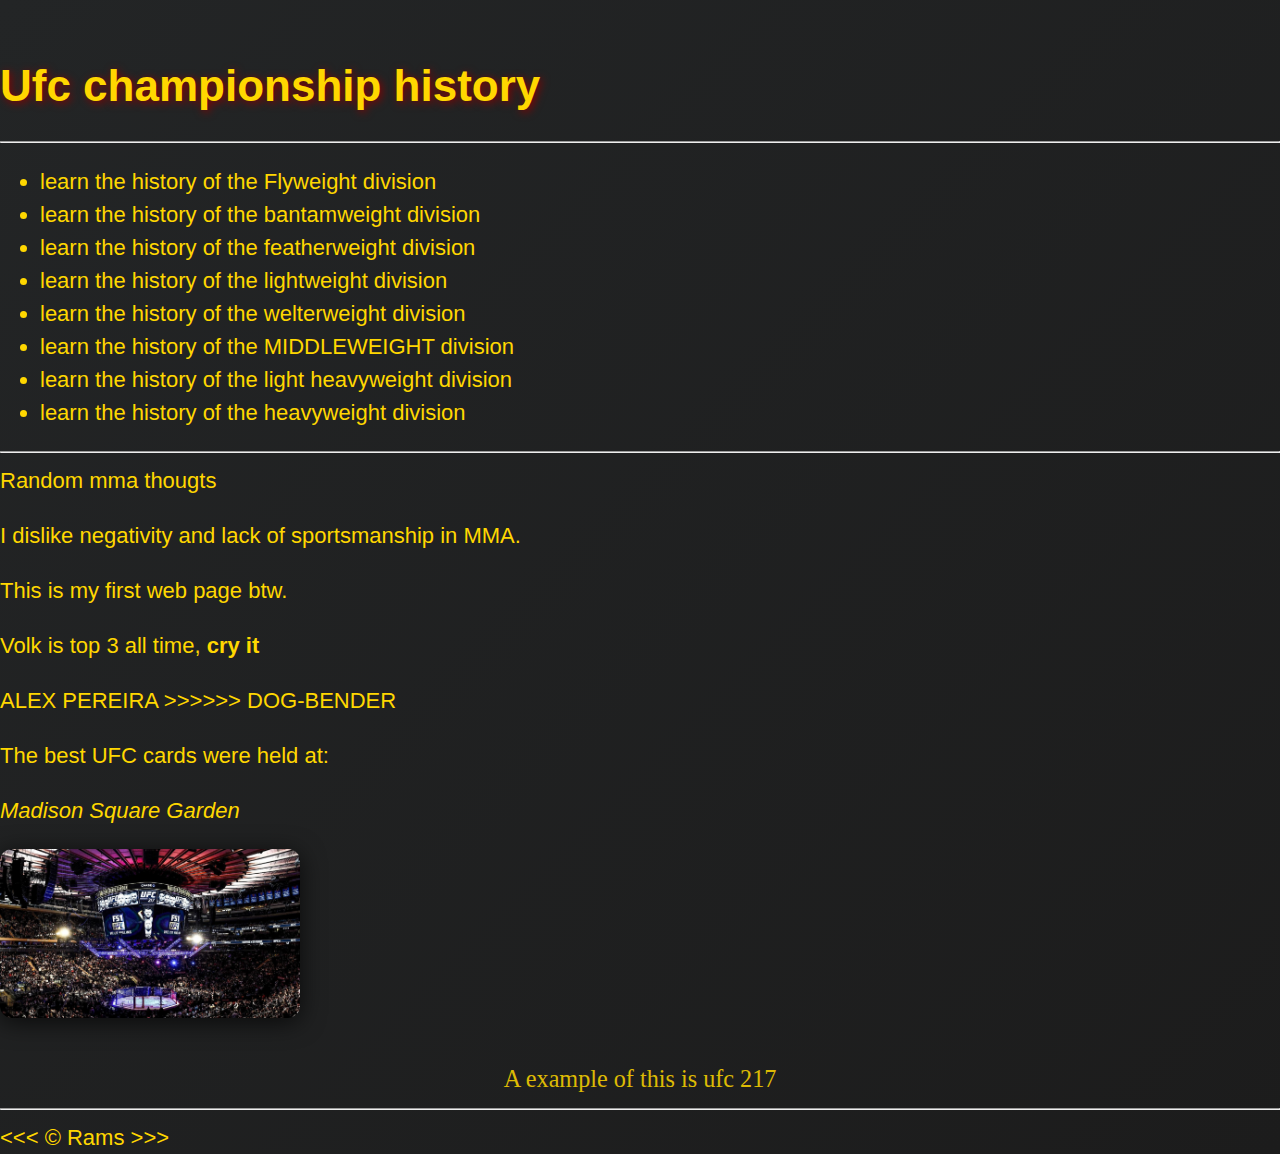
<file: HTML la venganza/index.html>
<!DOCTYPE html>
<html lang="en">
<head>
    <meta charset="UTF-8">
    <meta name="author" content="rams">
    <meta name="description" content="This page contains all the things I am learning. My first web.">
    <title>My First Website</title>
    <link rel="icon" href="HTML-logo.png" type="image/x-icon">
    <link rel="stylesheet" href="main.css" type="text/css">
</head>
<body>
    <h1>Ufc championship history</h1>

    <hr>

<nav>
 <ul>
    <li>
<a href="flyweight-division.html"> learn the history of the Flyweight division</a>
    </li>
<li>
<a href="bantamweight-division.html"> learn the history of the bantamweight division</a>
</li>

<li>
<a href="featherweight-division.html"> learn the history of the featherweight division</a>
</li>
   
<li>
<a href="lightweightdivision.html"> learn the history of the lightweight division</a>
</li>

<li>
<a href="welterweight-division.html"> learn the history of the welterweight division</a>
</li>

<li>
<a href="middleweight-division.html"> learn the history of the MIDDLEWEIGHT division</a>
</li>

<li>
<a href="light-heavyweight-division.html"> learn the history of the light heavyweight division</a>
</li>

<li>
<a href="heavyweight-division.html"> learn the history of the heavyweight division</a>
</li>

 </ul>
</nav>

<hr>

    <h>Random mma thougts</h>
    <p>I dislike negativity and lack of sportsmanship in MMA.</p>

    <p>This is my first web page btw.</p>

    <h>Volk is top 3 all time, <strong>cry it</strong></h>

    <p>ALEX PEREIRA &gt;&gt;&gt;&gt;&gt;&gt; DOG-BENDER</p>

    <p>The best UFC cards were held at:</p>
    <address>Madison Square Garden</address>
<img src="img\madison square.jpeg" alt="" width="300" height="220">
<figcaption>
    
     A example of this is ufc 217

</figcaption>
    <!-- TODO: add more random data -->

    <hr>

    &lt;&lt;&lt; &copy; Rams &gt;&gt;&gt;

</body>
</html>
</file>
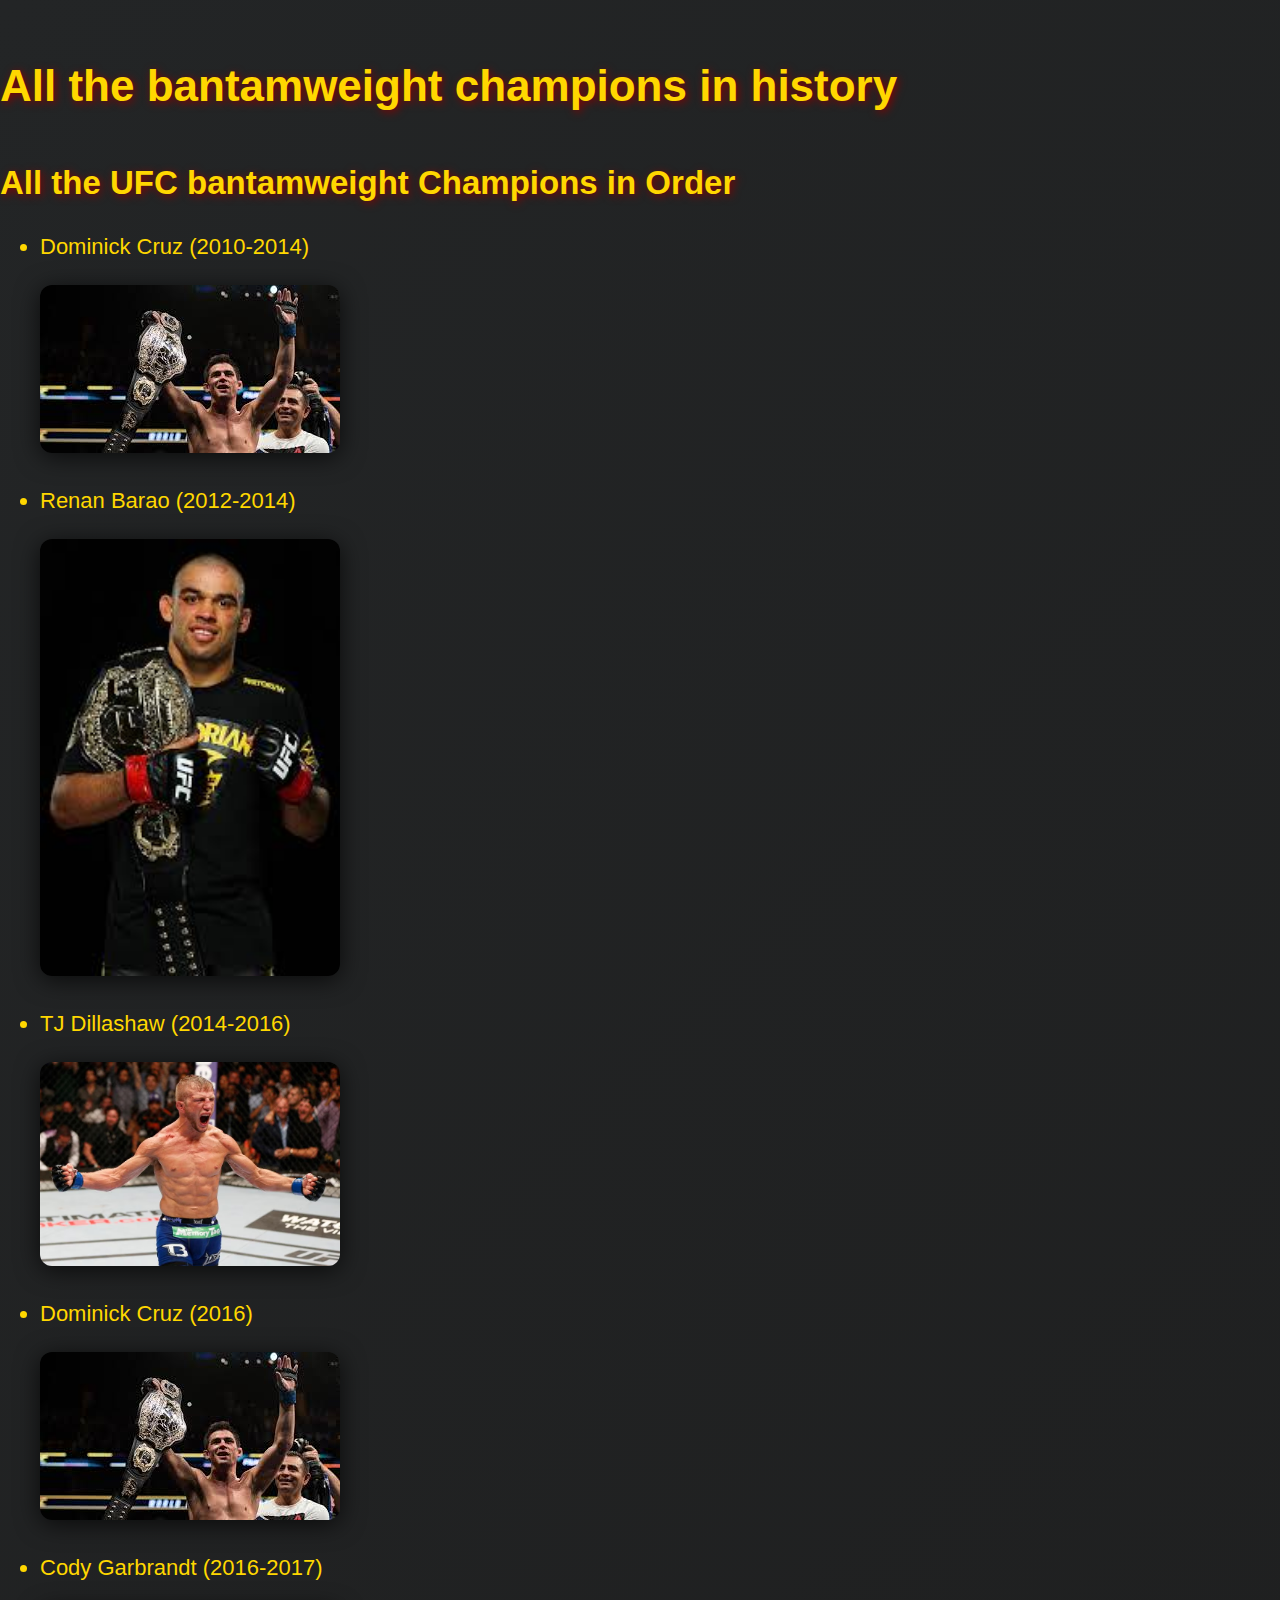
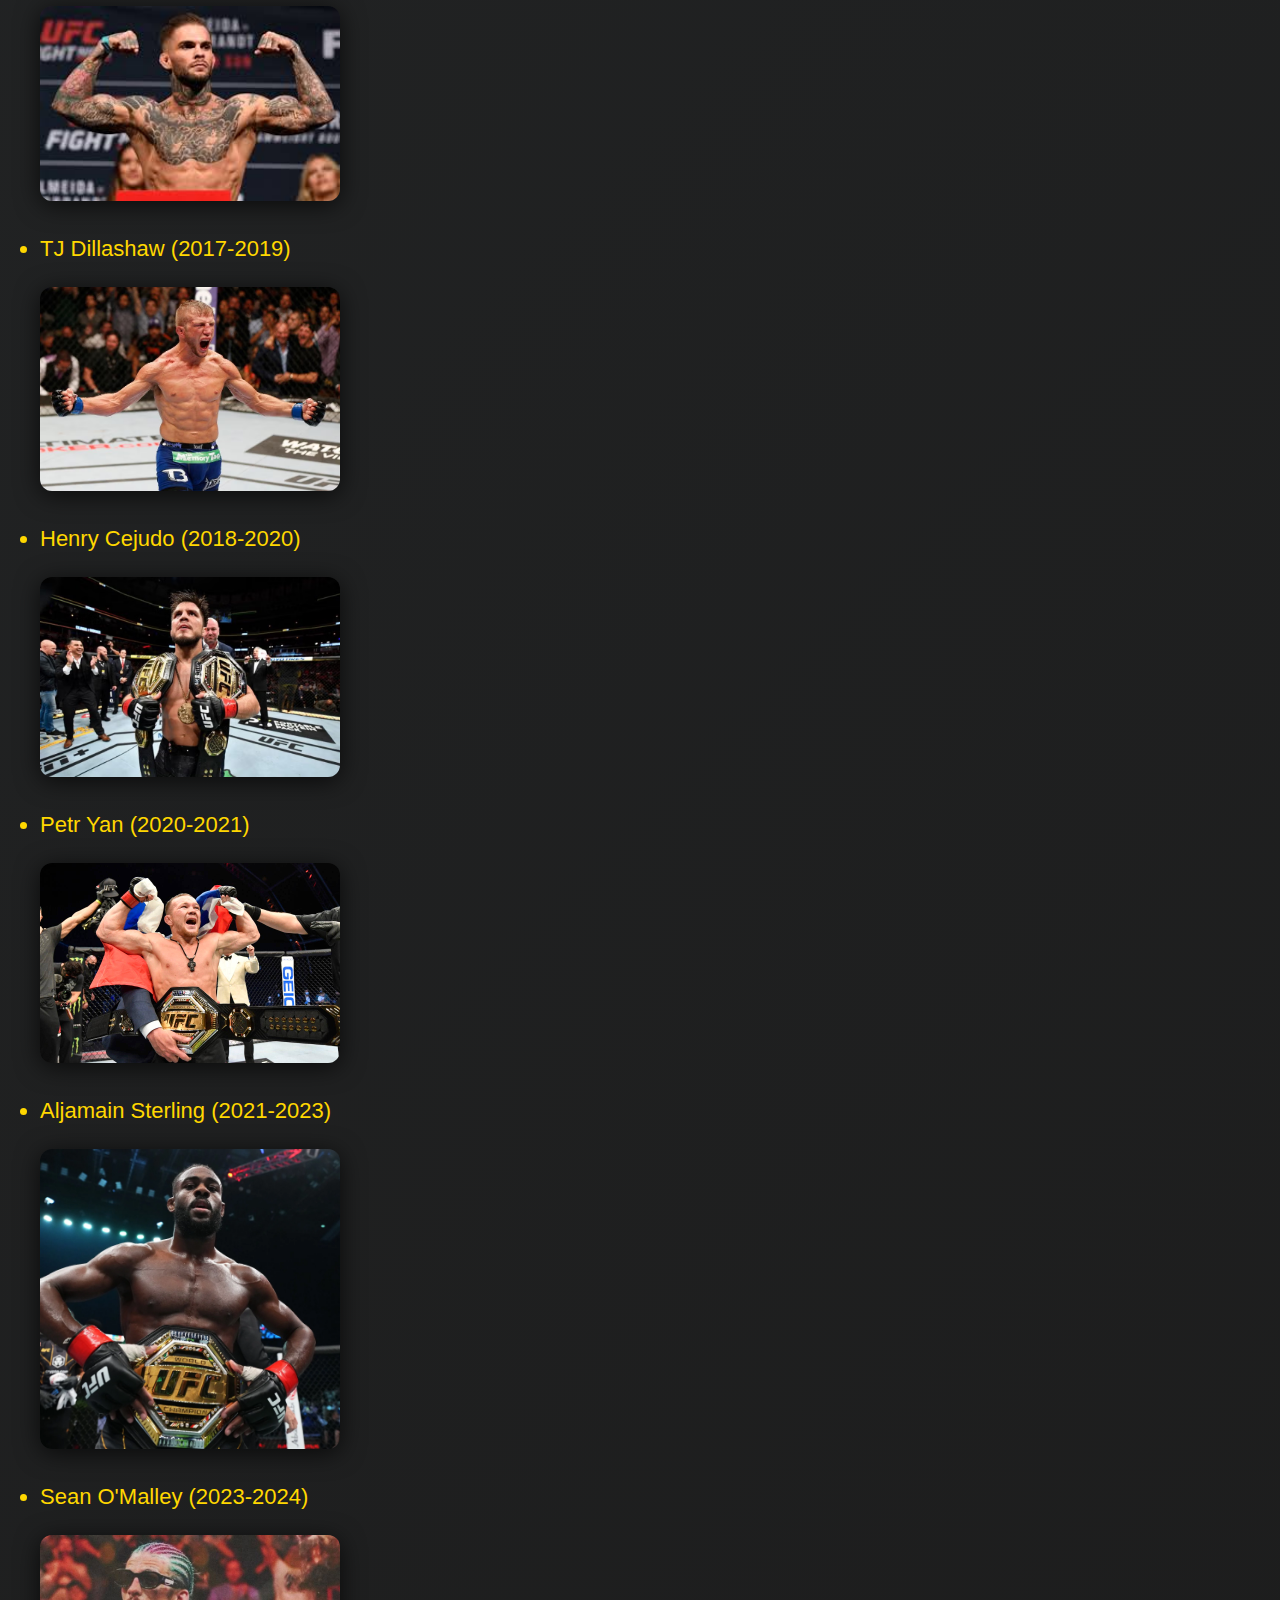
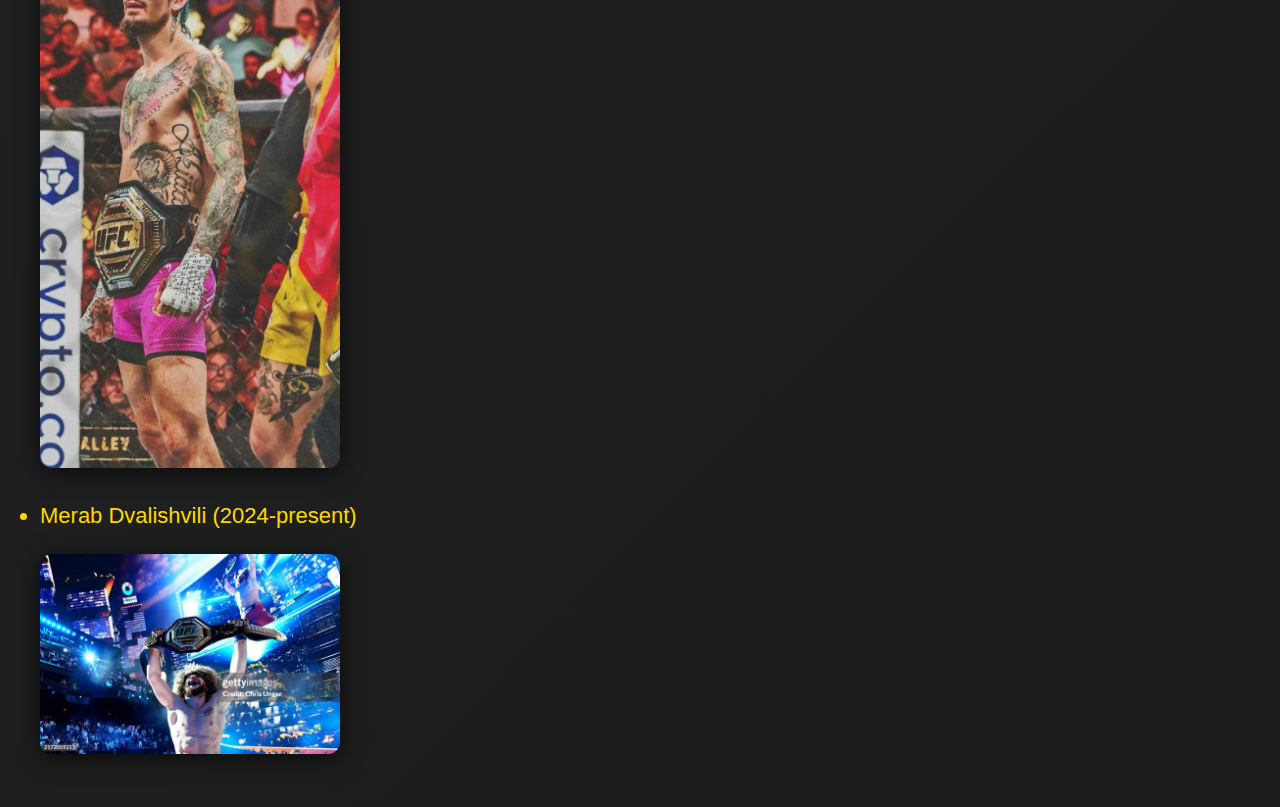
<file: HTML la venganza/bantamweight-division.html>
<!DOCTYPE html>
<html lang="en">
<head>
    <meta charset="UTF-8">
    <meta name="author" content="rams">
    <meta name="description" content="This page contains all the things I am learning. My first web.">
    <title>The bantamweight history</title>
    <link rel="icon" href="HTML-logo.png" type="image/x-icon">
    <link rel="stylesheet" href="main.css" type="text/css">
</head>
<body>
    <h1>All the bantamweight champions in history</h1>


     <h2>All the UFC <strong> bantamweight Champions</strong> in Order</h2>

    <ul>
        <li> <a href="https://en.wikipedia.org/wiki/Dominick Cruz"> Dominick Cruz </a>  (2010-2014)</li>
        <img src="img\cruz.jpeg" alt="" width="300" height="220">
        <li>  <a href="https://en.wikipedia.org/wiki/Renan Barao"> Renan Barao </a> (2012-2014)</li>
        <img src="img\renan baroa.jpeg" alt="" width="300" height="220">
        <li>  <a href="https://en.wikipedia.org/wiki/TJ Dillashaw"> TJ Dillashaw </a>  (2014-2016)</li>
        <img src="img\tj.avif" alt="" width="300" height="220">
         <li><a href="https://en.wikipedia.org/wiki/Dominick Cruz"> Dominick Cruz </a> (2016)</li>
        <img src="img\cruz.jpeg" alt="" width="300" height="220">
        <li> <a href="https://en.wikipedia.org/wiki/Cody Garbrandt"> Cody Garbrandt </a>  (2016-2017)</li>
        <img src="img\cody garbrant.jpeg" alt="" width="300" height="220">
        <li> <a href="https://en.wikipedia.org/wiki/TJ Dillashaw"> TJ Dillashaw </a> (2017-2019)</li>
        <img src="img\tj.avif" alt="" width="300" height="220">
        <li> <a href="https://en.wikipedia.org/wiki/Henry Cejudo"> Henry Cejudo </a> (2018-2020)</li>
         <img src="img\henry cejudo.avif" alt="henry" width="300" height="220">
        <li> <a href="https://en.wikipedia.org/wiki/ Petr Yan">  Petr Yan </a> (2020-2021)</li>
        <img src="img\yan.jpg" alt="yan" width="300" height="220">
        <li> <a href="https://en.wikipedia.org/wiki/ Aljamain Sterling"> Aljamain Sterling </a> (2021-2023)</li>
        <img src="img\aljo.webp" alt="aljo" width="300" height="220">
        <li>  <a href="https://en.wikipedia.org/wiki/ Sean O'Malley"> Sean O'Malley </a> (2023-2024)</li>
        <img src="img\sean.jpg" alt="" width="300" height="220">
        <li>  <a href="https://en.wikipedia.org/wiki/Merab Dvalishvili"> Merab Dvalishvili </a> (2024-present)</li>
        <img src="img\merab.jpg" alt="" width="300" height="220">
    
    </ul>
</file>
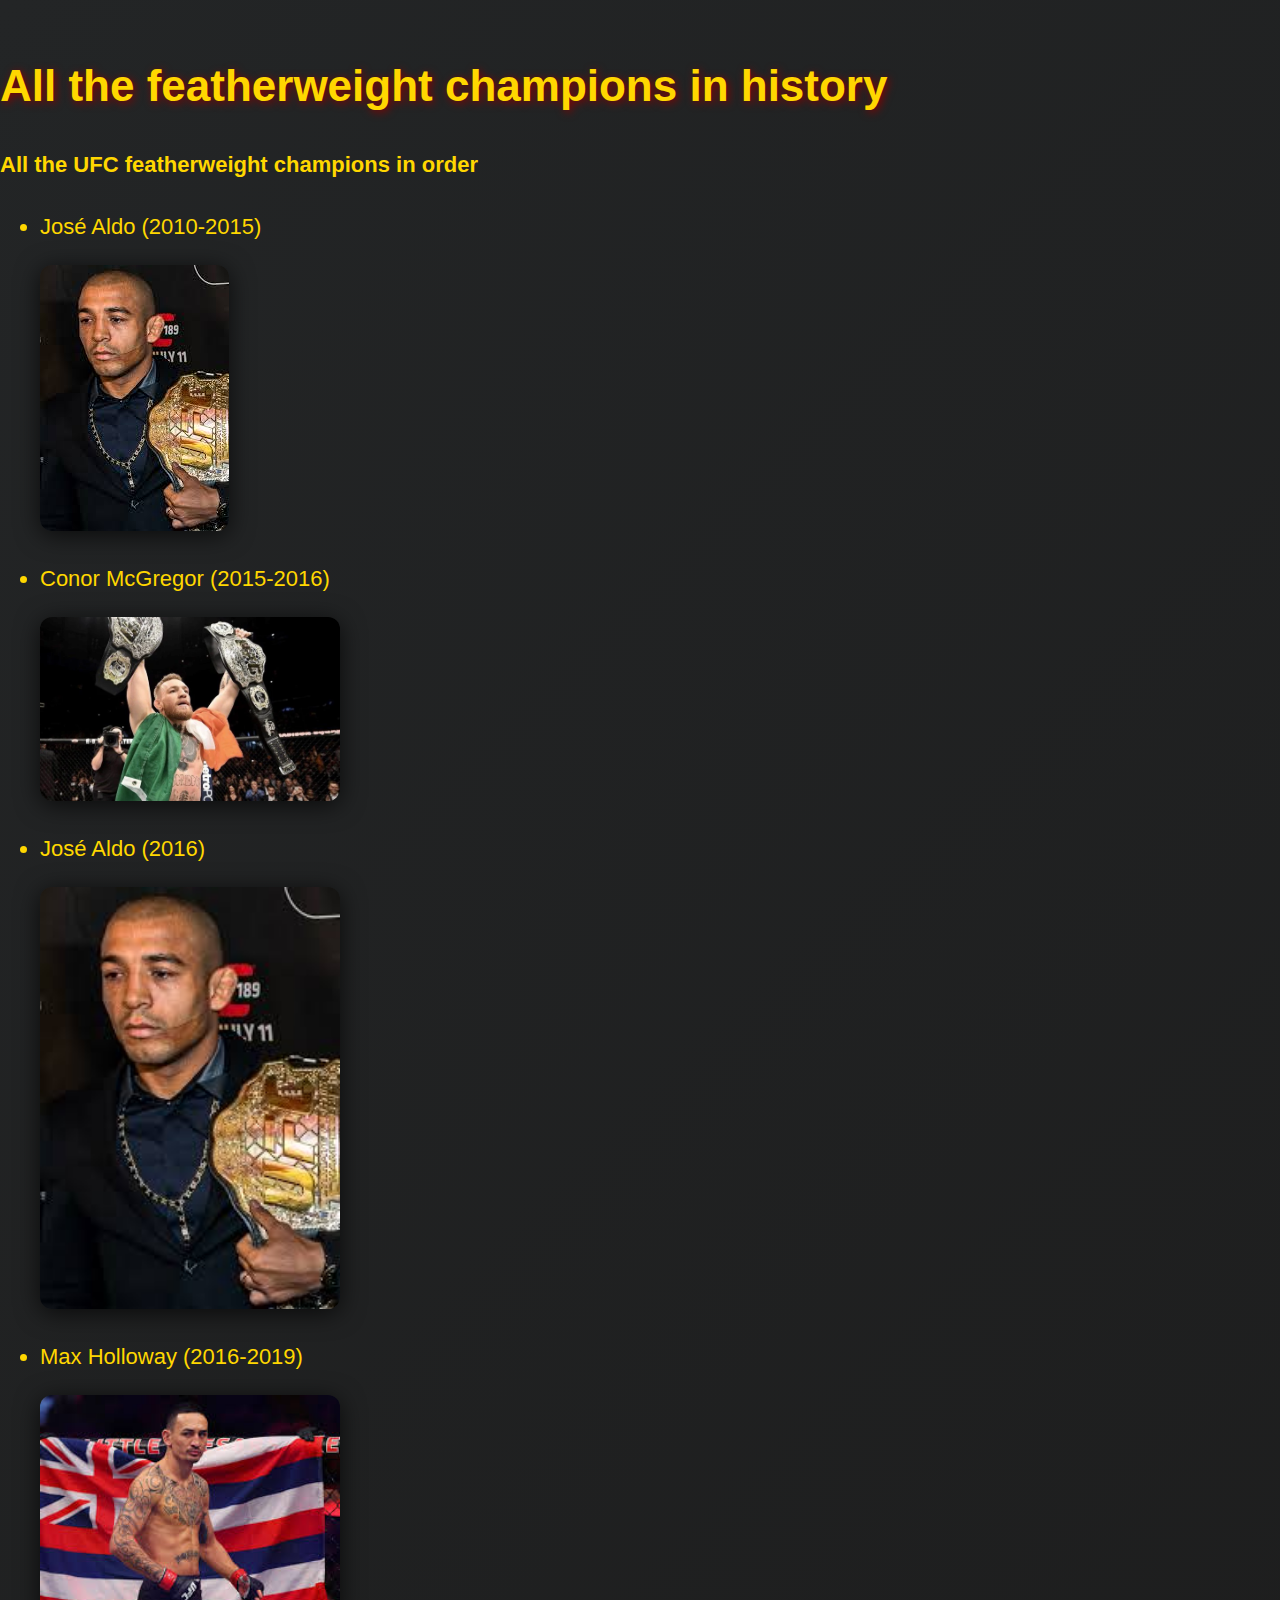
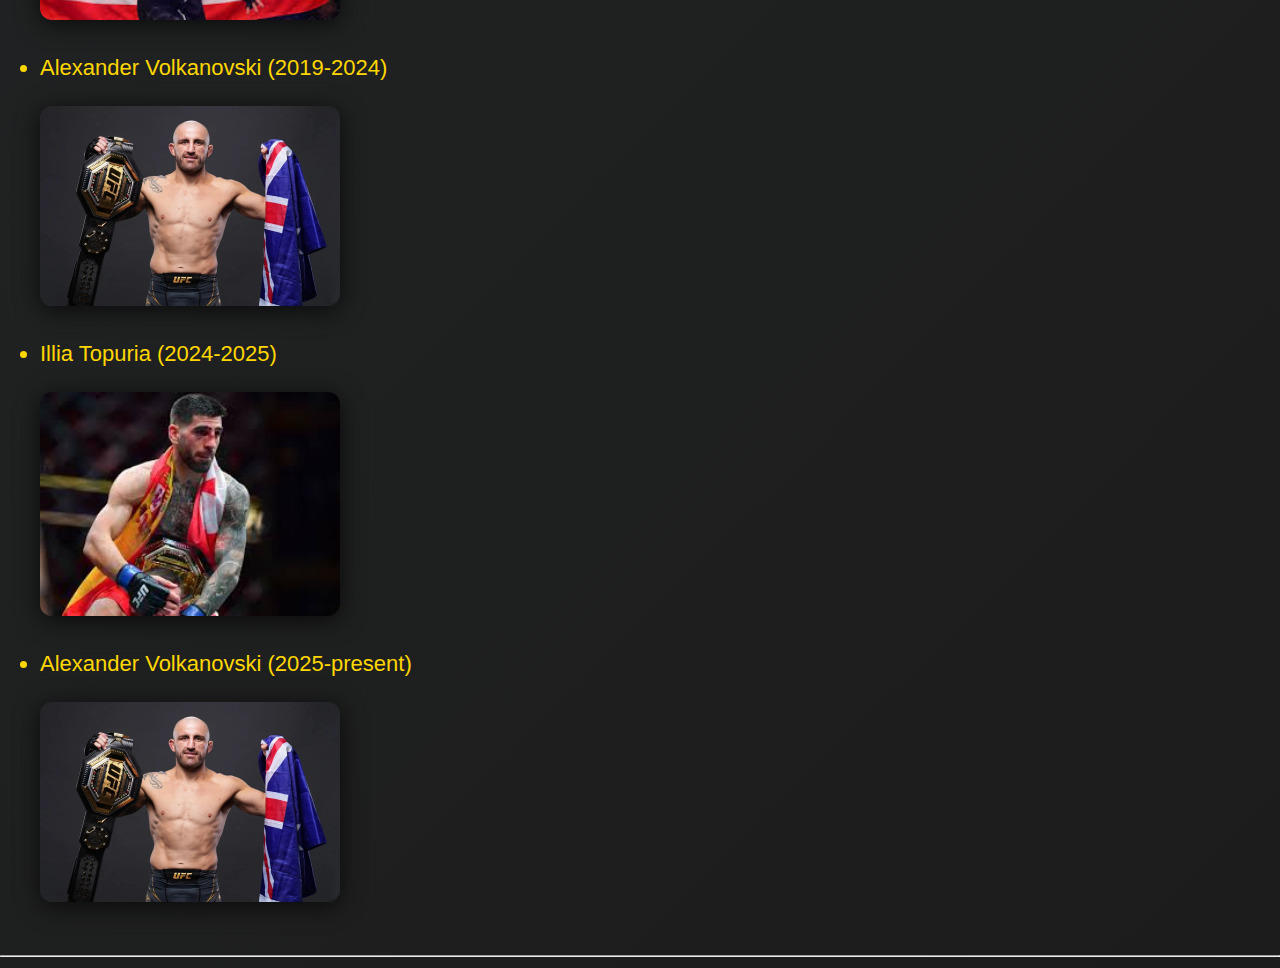
<file: HTML la venganza/featherweight-division.html>
<!DOCTYPE html>
<html lang="en">
<head>
    <meta charset="UTF-8">
    <meta name="author" content="rams">
    <meta name="description" content="This page contains all the things I am learning. My first web.">
    <title>featherweight history</title>
    <link rel="icon" href="HTML-logo.png" type="image/x-icon">
    <link rel="stylesheet" href="main.css" type="text/css">
</head>

<body>

    <h1>All the featherweight champions in history</h1>

    <h4>All the UFC <strong>featherweight champions</strong>  in order</h4>

    <ul>
         <li> <a href="https://en.wikipedia.org/wiki/ José Aldo"> José Aldo </a>  (2010-2015)</li>
            <img src="img\aldo.jpeg" alt="">
        <li> <a href="https://en.wikipedia.org/wiki/ Conor McGregor"> Conor McGregor </a> (2015-2016)</li>
        <img src="img\Conor_Anthony_McGregor.webp" alt="" width="300" height="220">
        <li> <a href="https://en.wikipedia.org/wiki/ José Aldo"> José Aldo </a> (2016)</li>
        <img src="img\aldo.jpeg" alt="" width="300" height="220">
        <li> <a href="https://en.wikipedia.org/wiki/ Max Holloway"> Max Holloway </a>  (2016-2019)</li>
        <img src="img\holloway.jpeg" alt="" width="300" height="220">
        <li> <a href="https://en.wikipedia.org/wiki/  Alexander Volkanovski">  Alexander Volkanovski </a> (2019-2024)</li>
        <img src="img\volka.webp" alt="j" width="300" height="220">
        <li> <a href="https://en.wikipedia.org/wiki/   Illia Topuria">   Illia Topuria </a> (2024-2025)</li>
        <img src="img\illia.jpeg" alt="" width="300" height="220">
        <li> <a href="https://en.wikipedia.org/wiki/  Alexander Volkanovski">  Alexander Volkanovski </a>(2025-present)</li>
        <img src="img\volka.webp" alt="" width="300" height="220">

    </ul>

<hr>
</file>
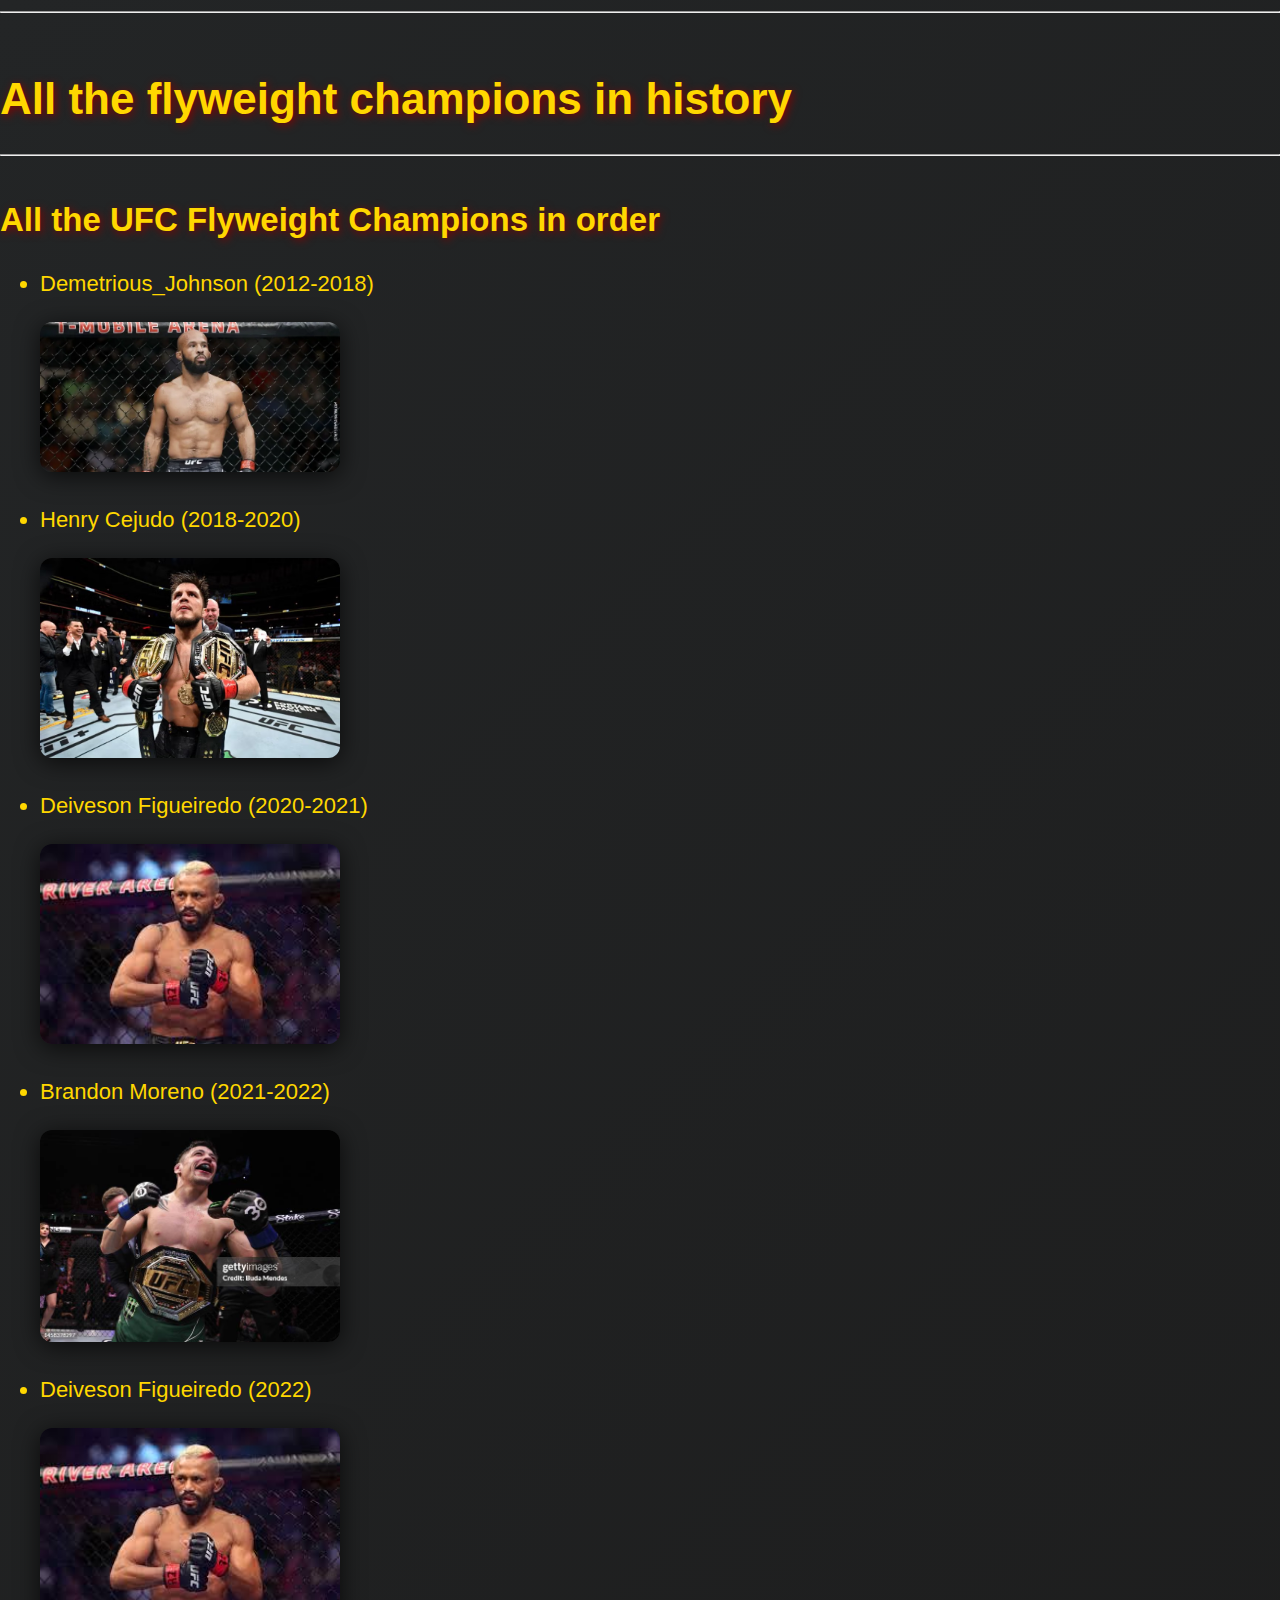
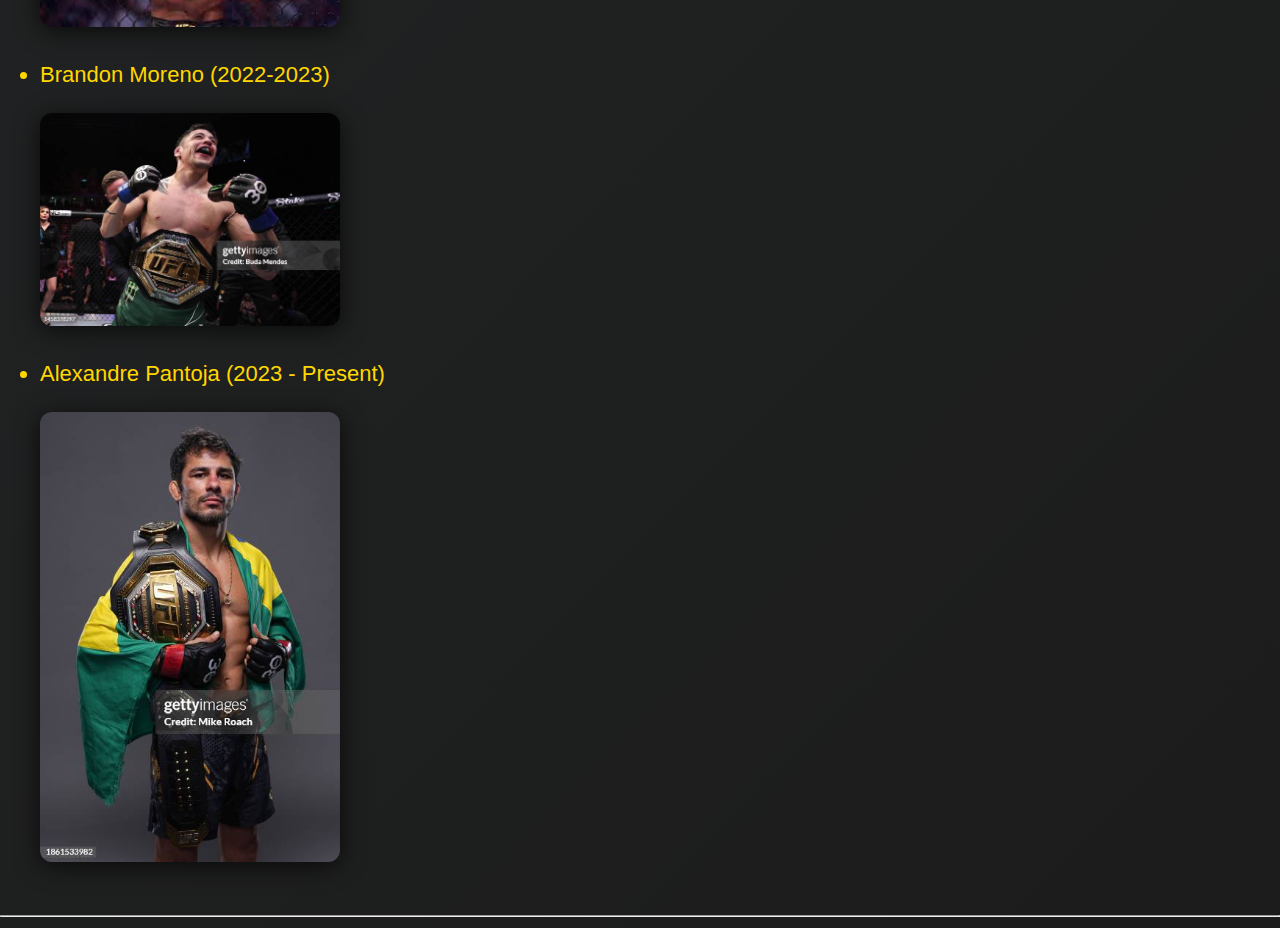
<file: HTML la venganza/flyweight-division.html>
<!DOCTYPE html>
<html lang="en">
<head>
    <meta charset="UTF-8">
    <meta name="author" content="rams">
    <meta name="description" content="This page contains all the things I am learning. My first web.">
    <title>The flyweight history</title>
    <link rel="icon" href="HTML-logo.png" type="image/x-icon">
    <link rel="stylesheet" href="main.css" type="text/css">
</head>
<body>
    <hr>
    <h1>All the flyweight champions in history</h1>

<hr>

    <h2>All the UFC Flyweight Champions in order </h2>

    <ul>

        <li> <a href="https://en.wikipedia.org/wiki/Demetrious_Johnson"> Demetrious_Johnson </a>  (2012-2018)</li> 
        <img src="img\demetrious-johnson.webp" alt="dj" width="300" height="220">
        <li> <a href="https://en.wikipedia.org/wiki/Henry Cejudo"> Henry Cejudo </a> (2018-2020)</li>
        <img src="img\henry cejudo.avif" alt="henry" width="300" height="220">
        <li> <a href="https://en.wikipedia.org/wiki/Deiveson Figueiredo"> Deiveson Figueiredo </a> (2020-2021)</li>
        <img src="img\figuierredo.jpeg" alt="dei" width="300" height="220">
        <li> <a href="https://en.wikipedia.org/wiki/Brandon Moreno"> Brandon Moreno </a> (2021-2022)</li>
        <img src="img\moreno.jpg" alt="Brandon" width="300" height="220">
        <li><a href="https://en.wikipedia.org/wiki/Deiveson Figueiredo"> Deiveson Figueiredo </a> (2022)</li>
        <img src="img\figuierredo.jpeg" alt="" width="300" height="220">
        <li> <a href="https://en.wikipedia.org/wiki/Brandon Moreno"> Brandon Moreno </a> (2022-2023)</li>
        <img src="img\moreno.jpg" alt="" width="300" height="220">
        <li> <a href="https://en.wikipedia.org/wiki/Alexandre Pantoja"> Alexandre Pantoja </a> (2023 - Present)</li>
        <img src="img\alex pantoja.jpg" alt="pantoja" width="300" height="220">
    </ul>
<hr>
</file>
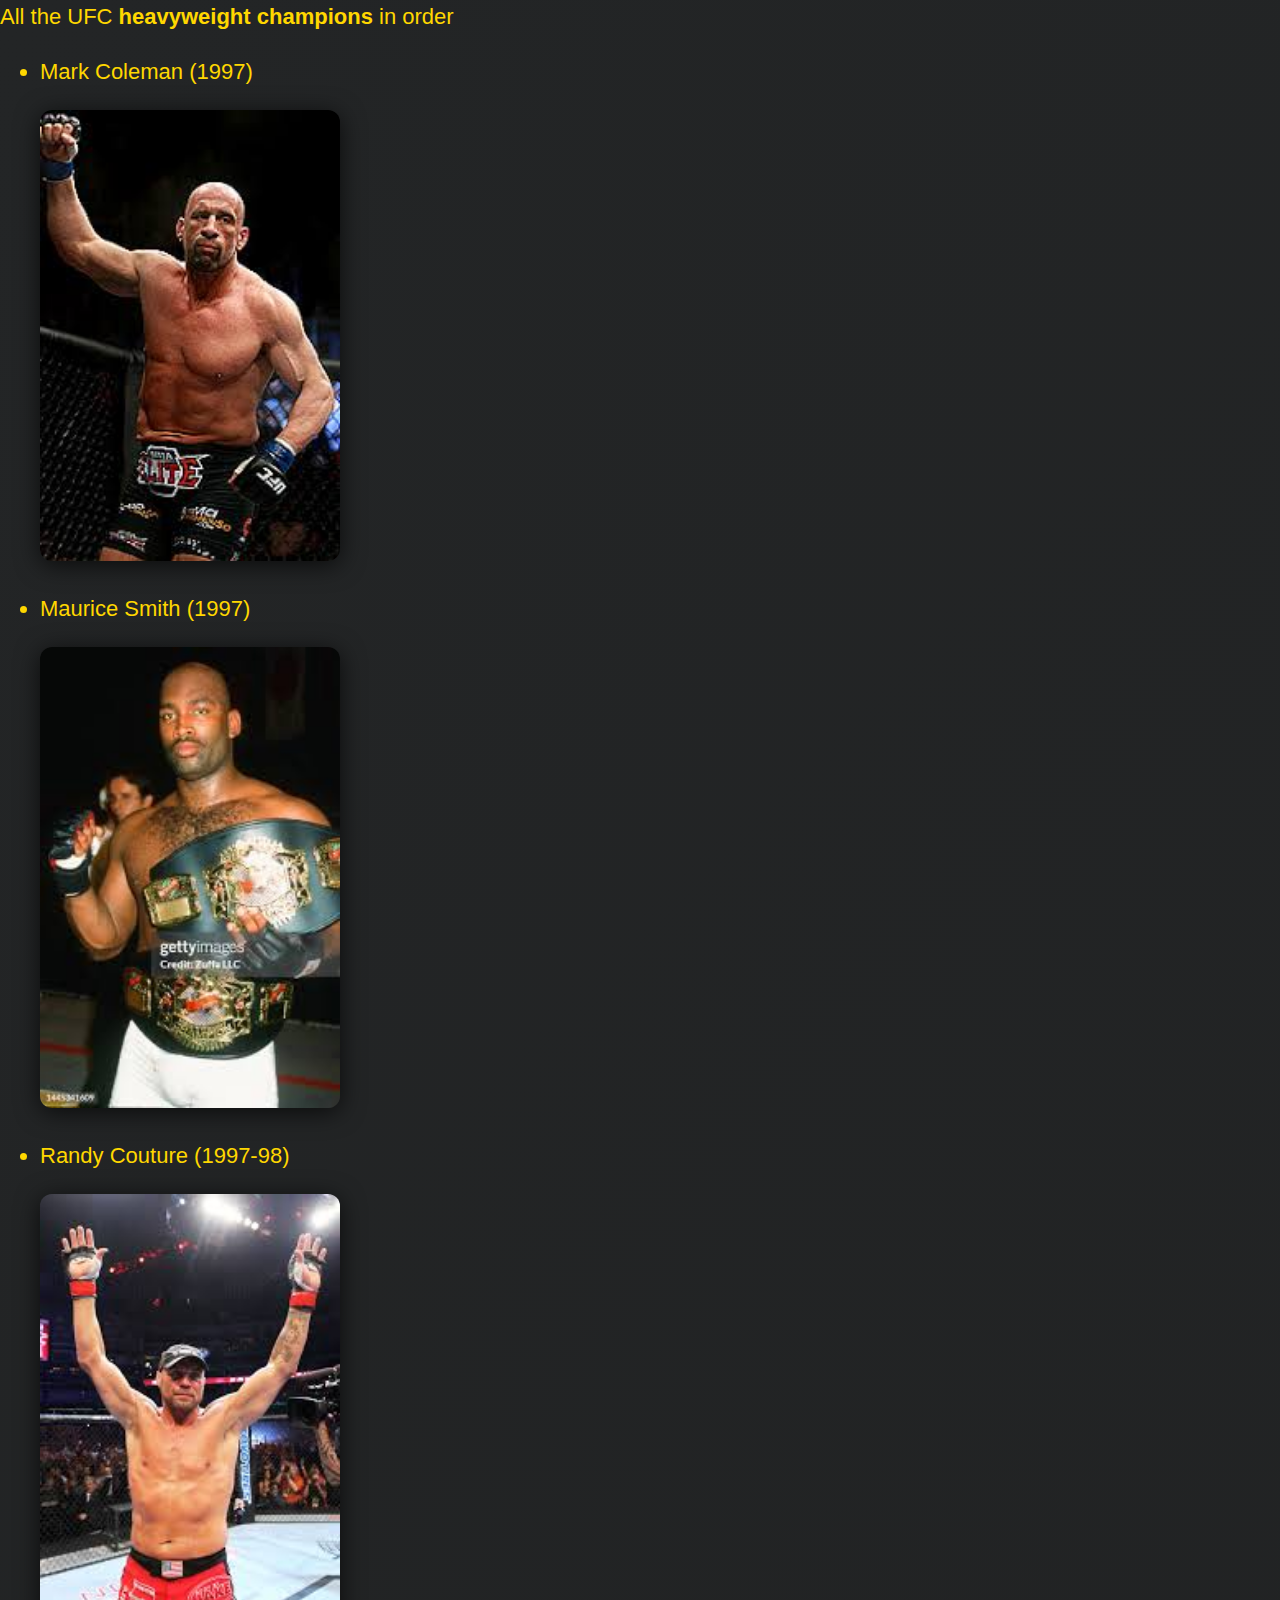
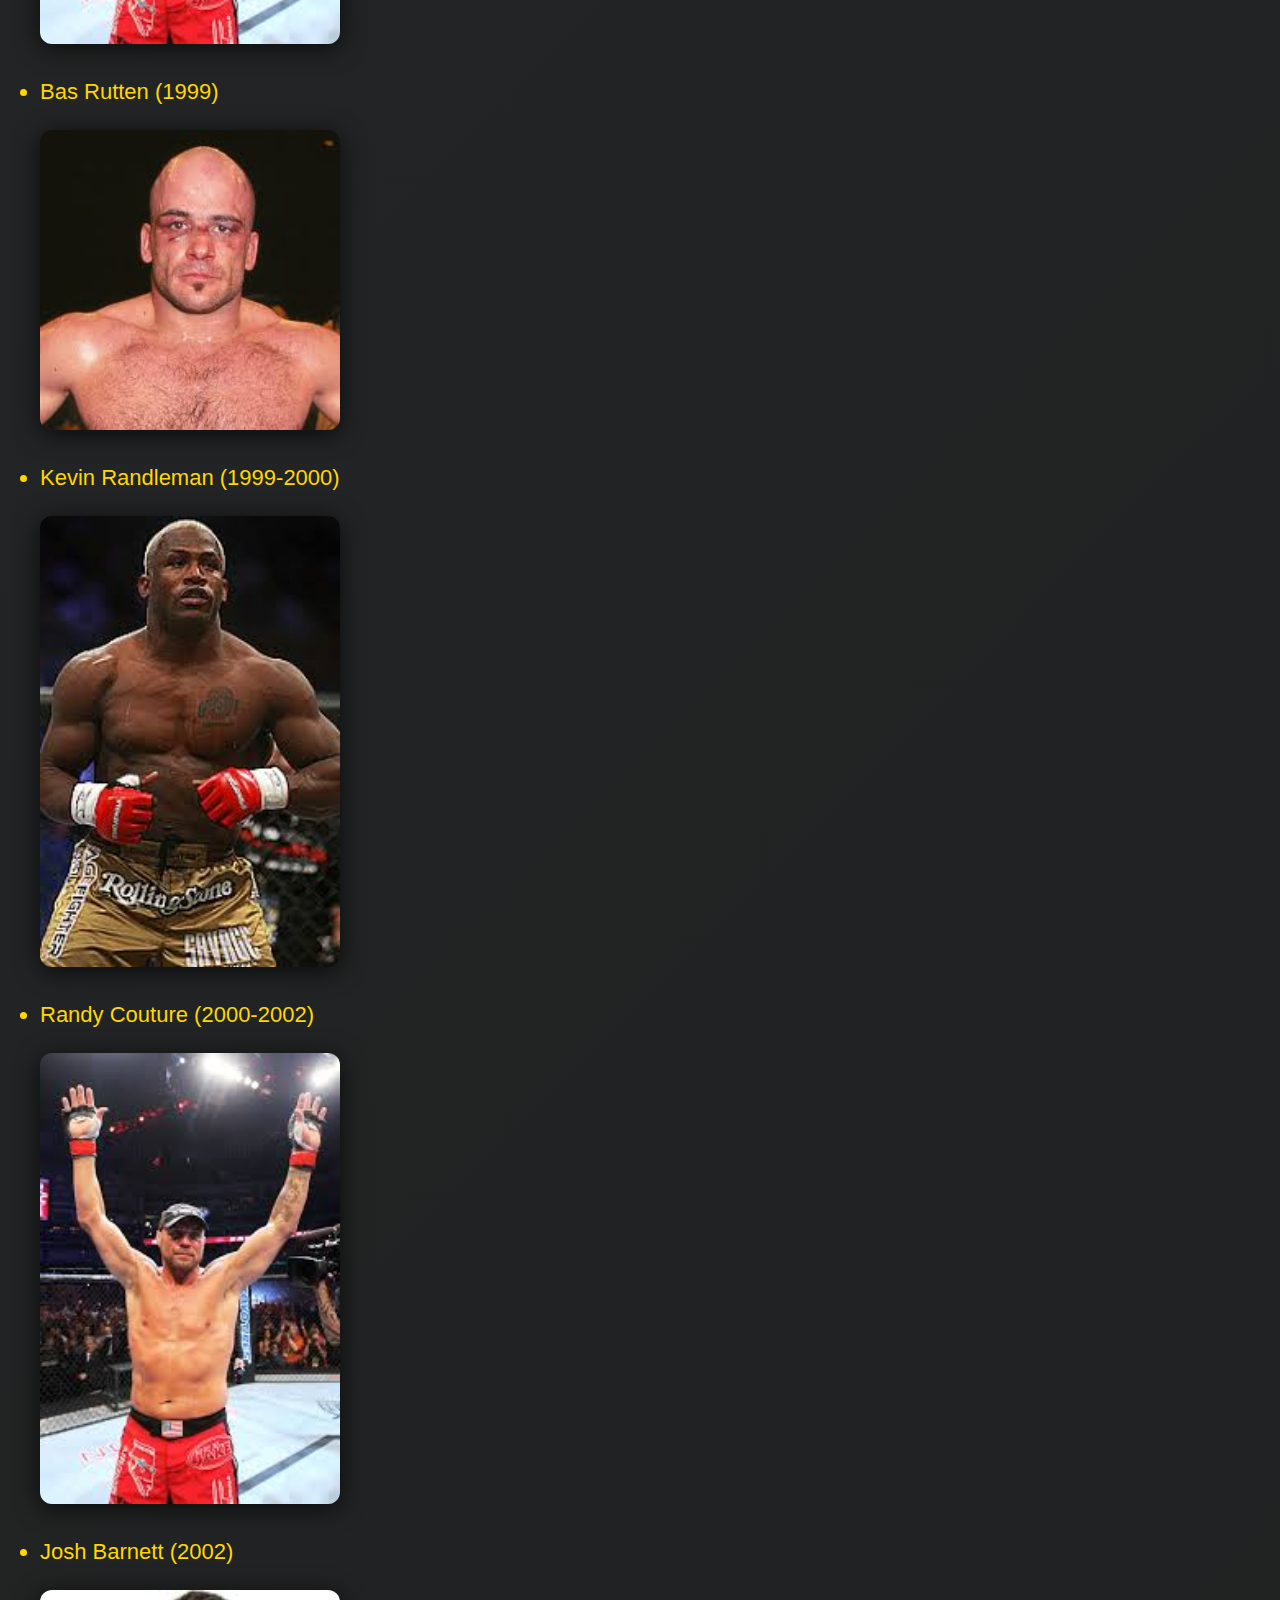
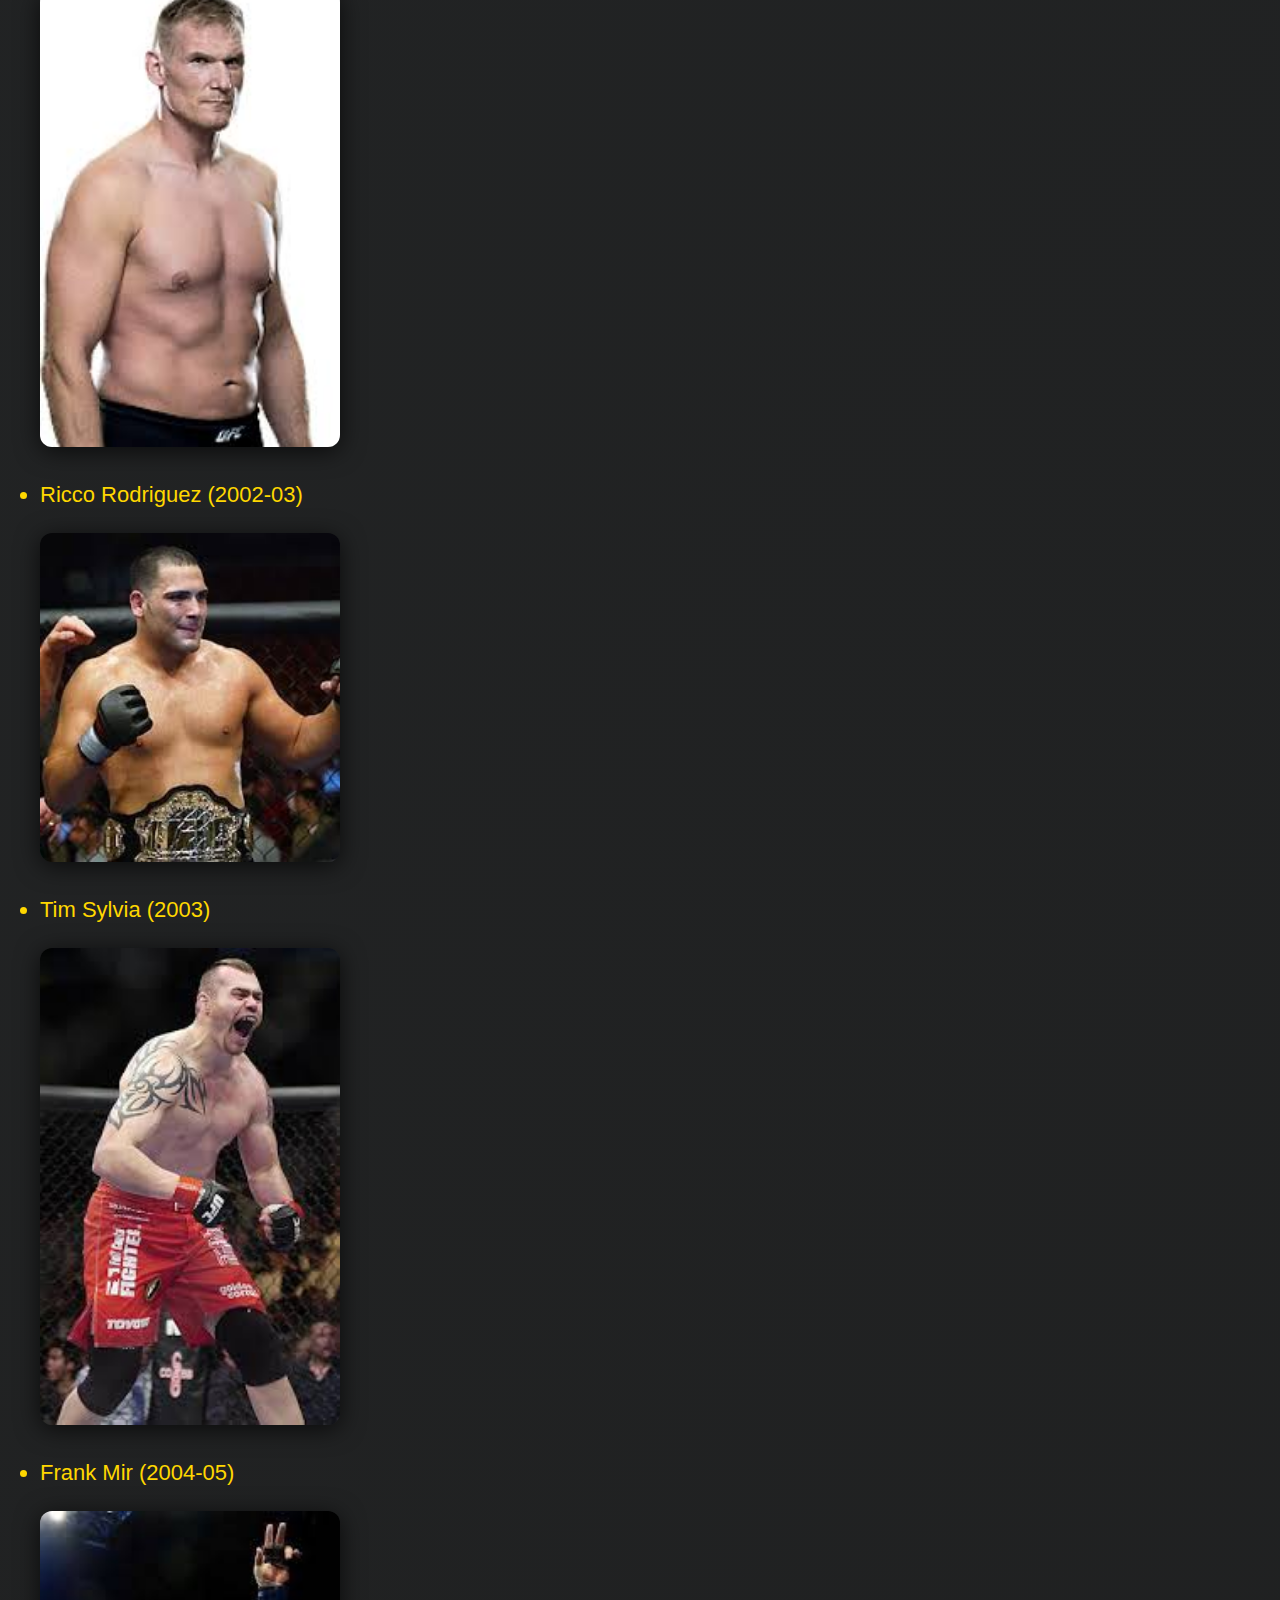
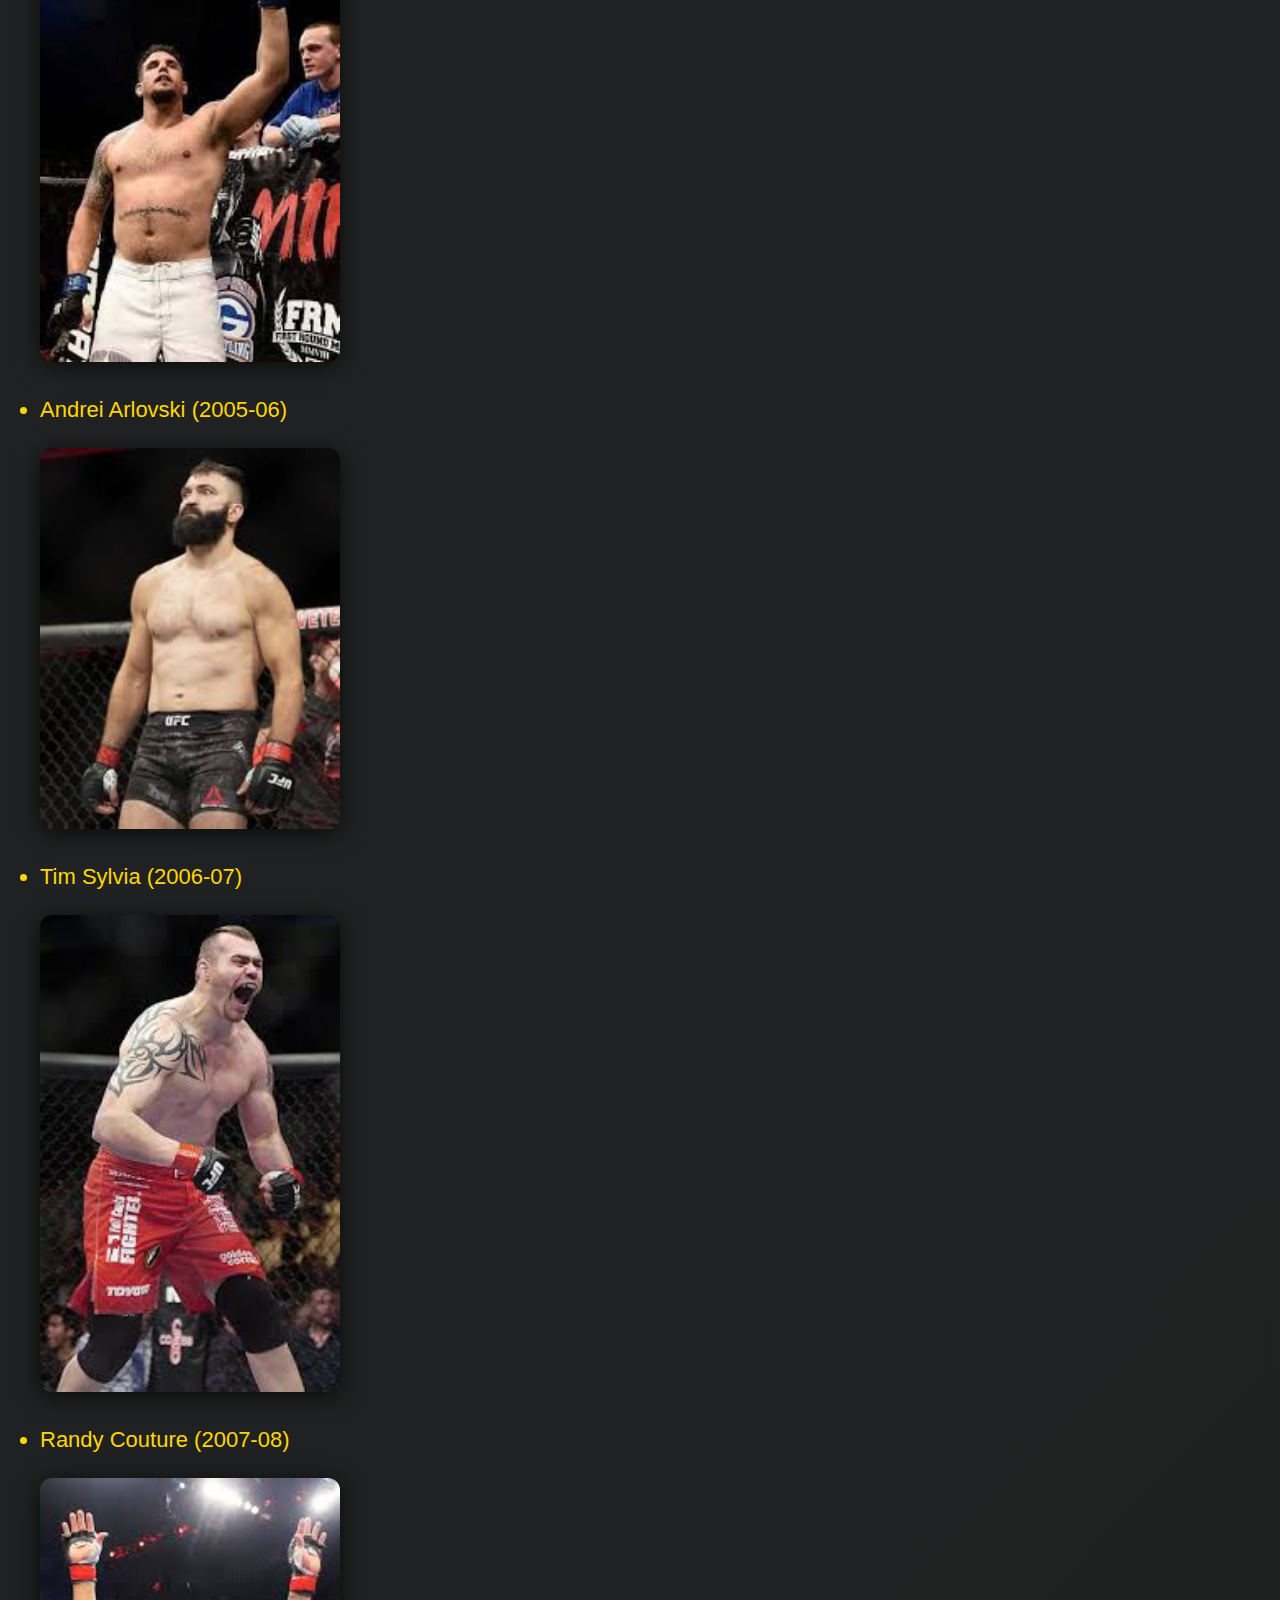
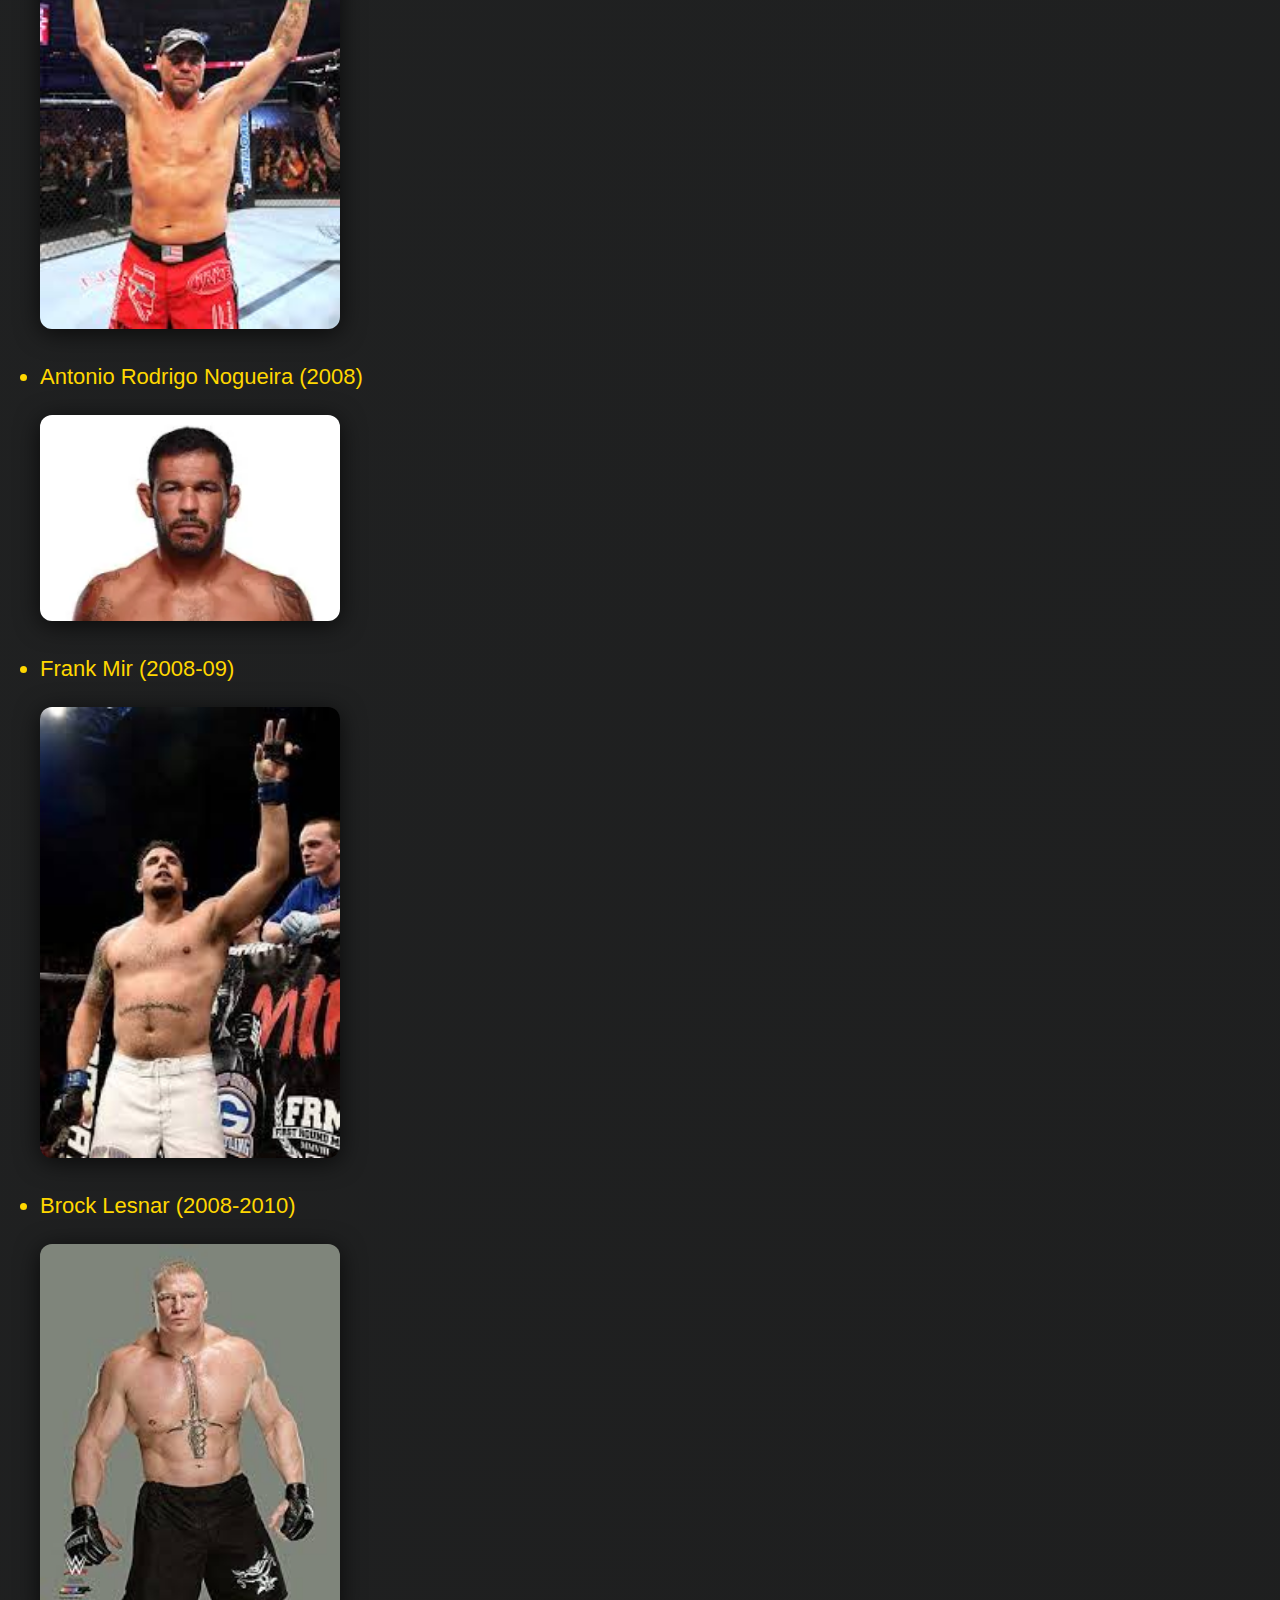
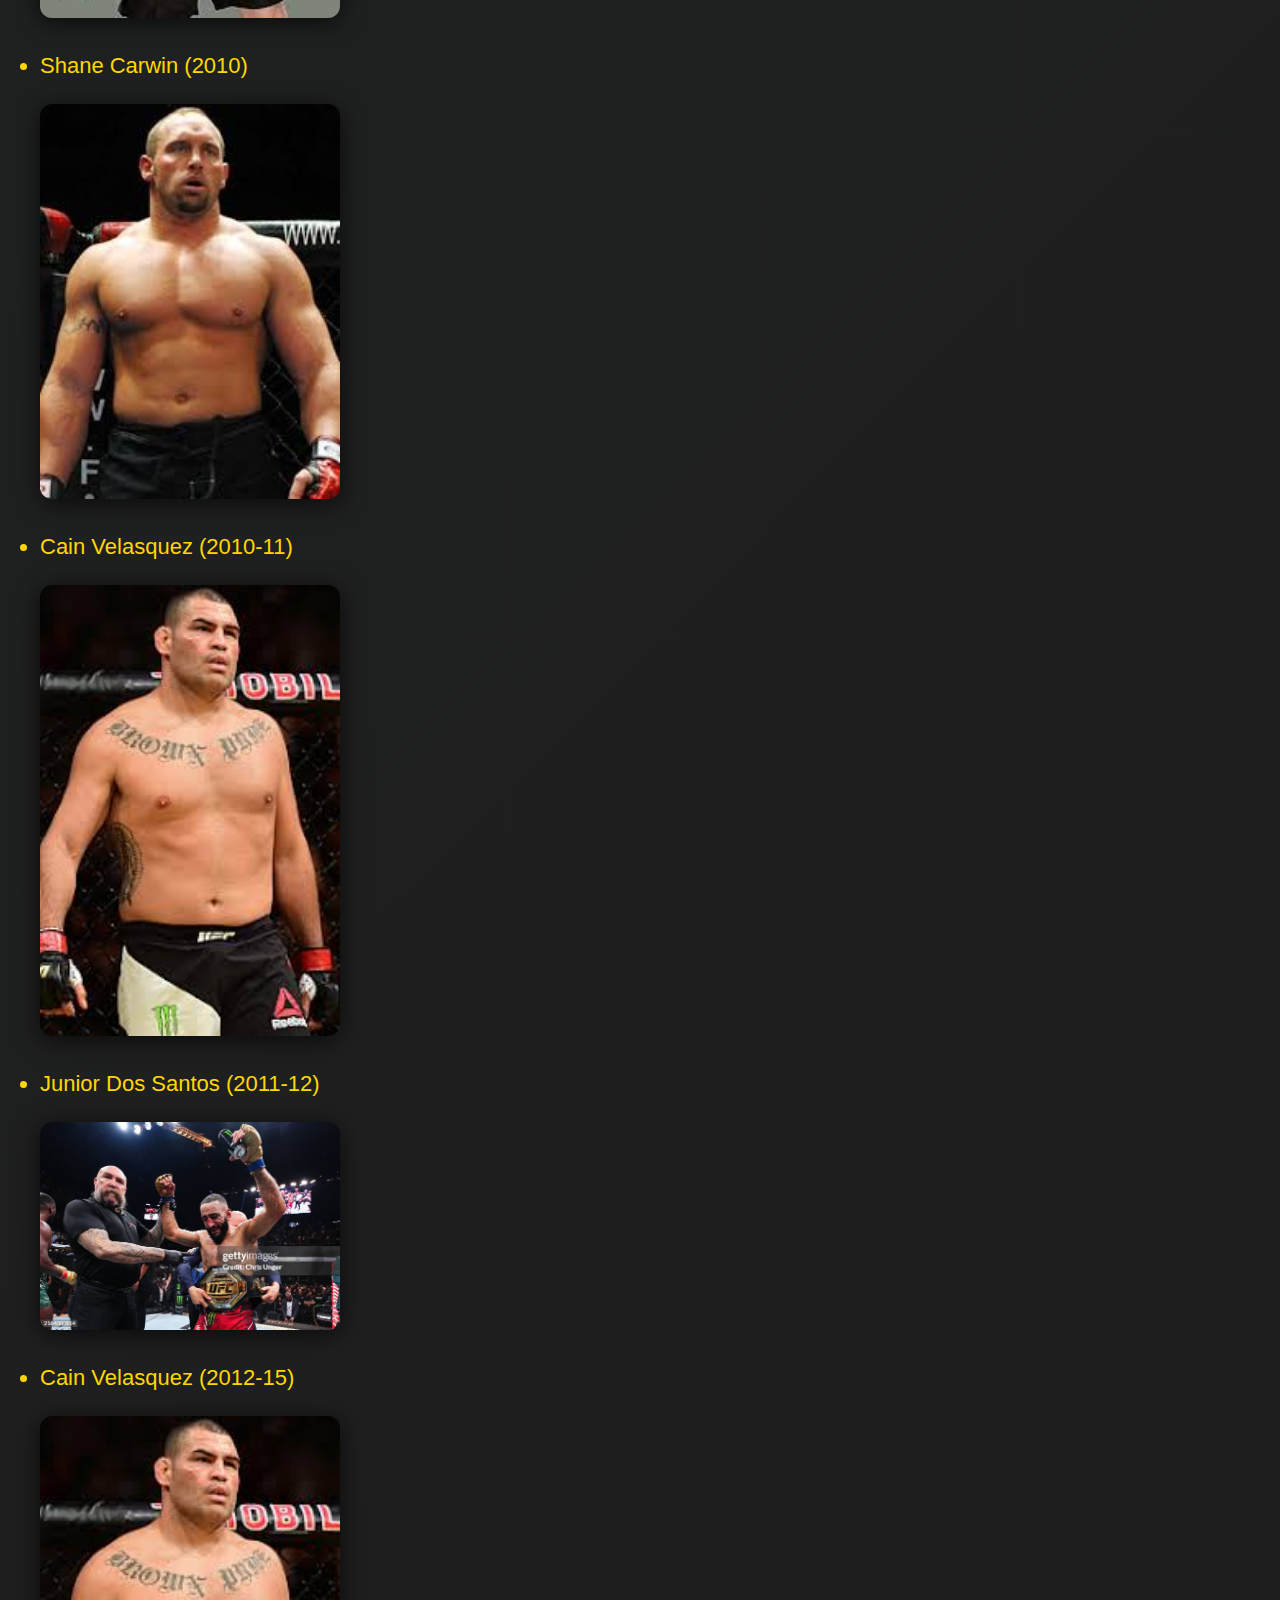
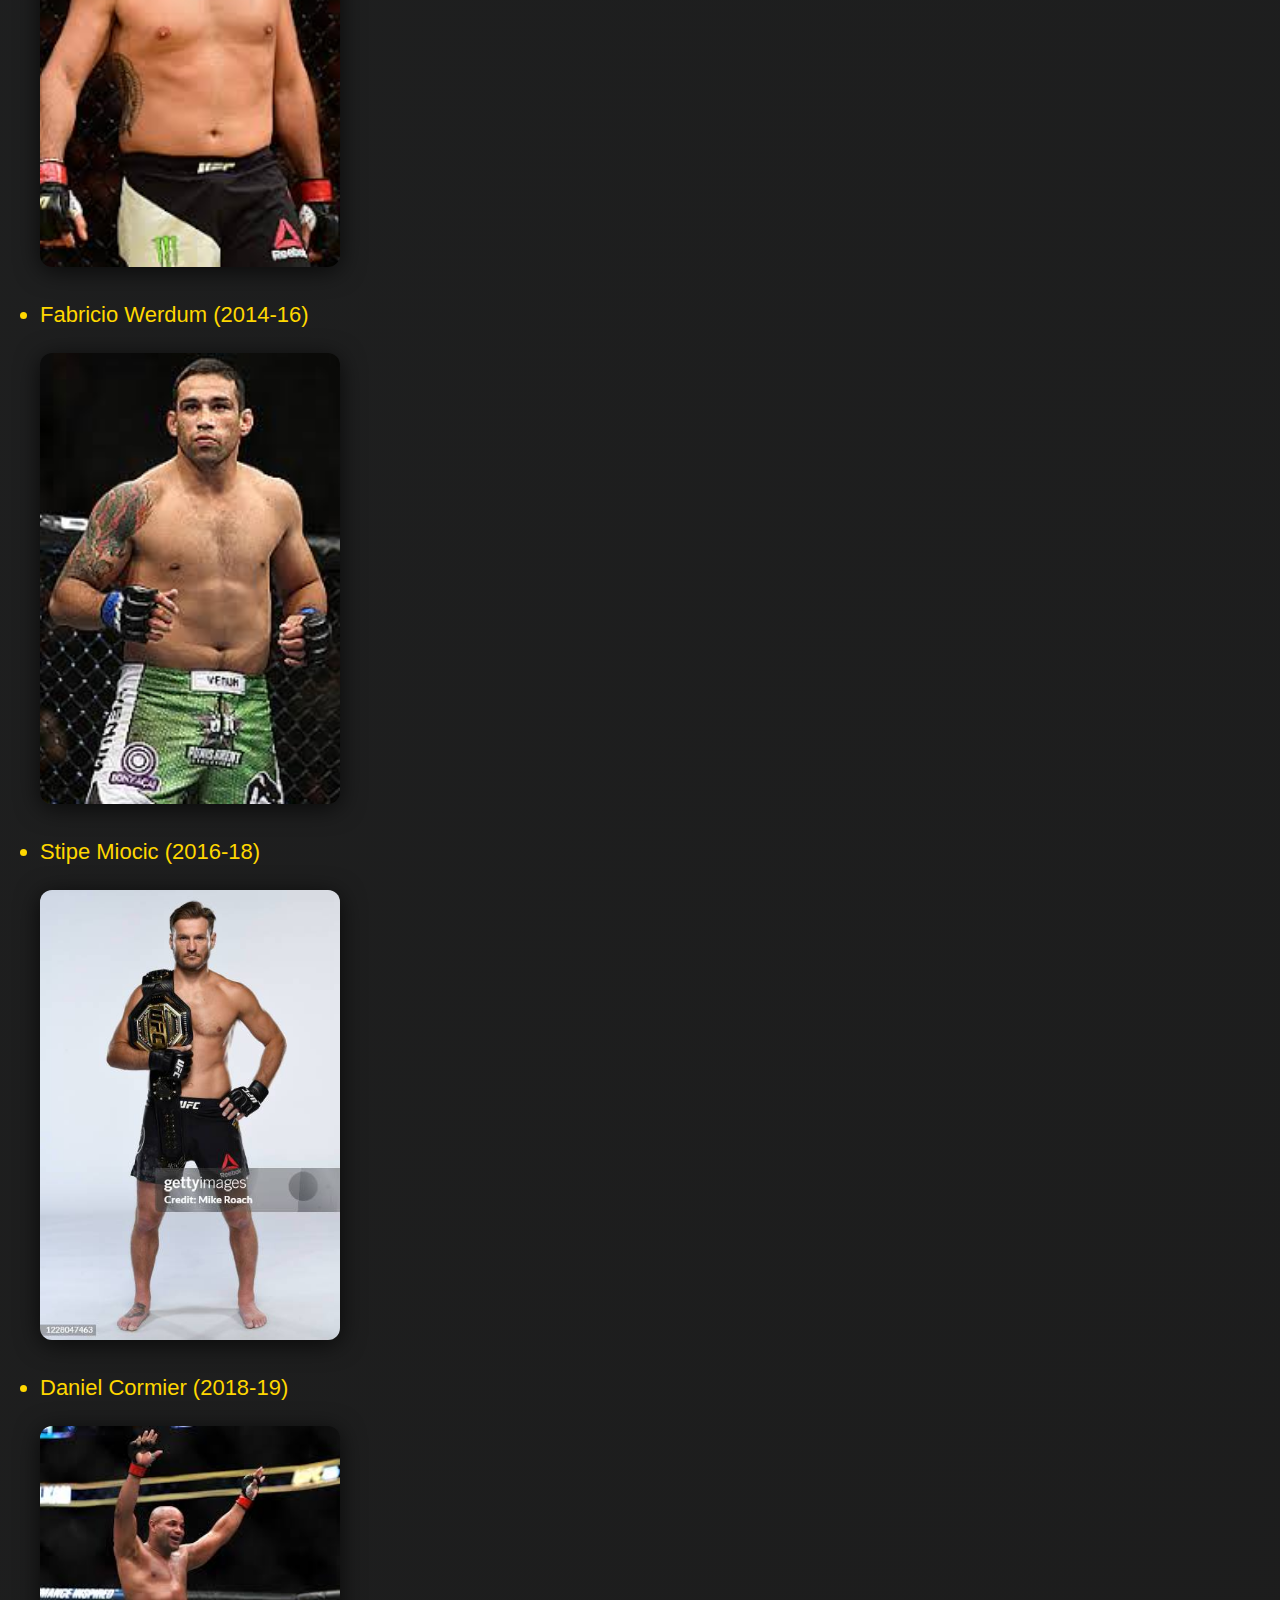
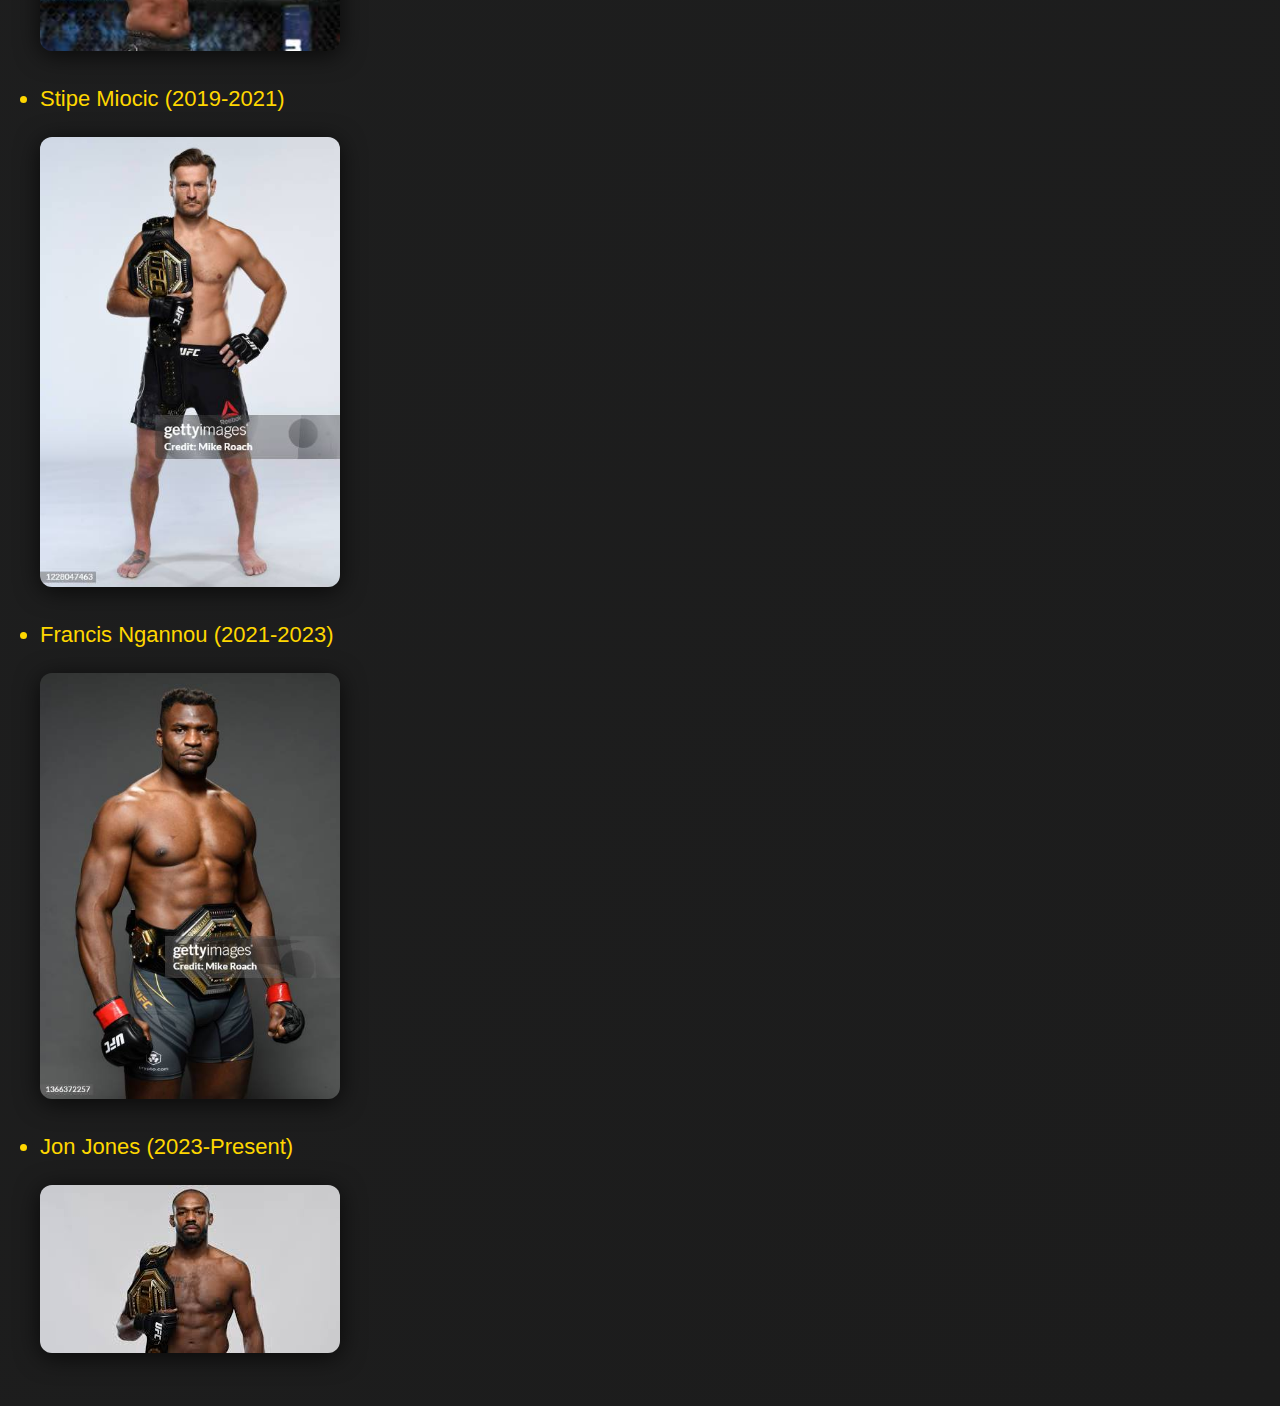
<file: HTML la venganza/heavyweight-division.html>
<!DOCTYPE html>
<html lang="en">
<head>
    <meta charset="UTF-8">
    <meta name="author" content="rams">
    <meta name="description" content="This page contains all the things I am learning. My first web.">
    <title> heavyweight history</title>
    <link rel="icon" href="HTML-logo.png" type="image/x-icon">
    <link rel="stylesheet" href="main.css" type="text/css">
</head>
<body>

    <h7>All the UFC <strong> heavyweight champions</strong>  in order</h7>

<ul>
    <li> <a href="https://es.wikipedia.org/wiki/Mark Coleman"> Mark Coleman </a>  (1997)</li>
    <img src="img\mark coleman.jpeg" alt="" width="300" height="220">
    <li> <a href="https://es.wikipedia.org/wiki/ Maurice Smith">  Maurice Smith </a> (1997)</li>
    <img src="img\smith.jpeg" alt="" width="300" height="220">
    <li>  <a href="https://es.wikipedia.org/wiki/ Randy Couture">  Randy Couture </a>  (1997-98)</li> 
    <img src="img\couture.jpeg" alt="" width="300" height="220">
    <li> <a href="https://es.wikipedia.org/wiki/  Bas Rutten">   Bas Rutten</a> (1999) </li>
    <img src="img\bas rutten.jpeg" alt="" width="300" height="220">
    <li> <a href="https://es.wikipedia.org/wiki/  Kevin Randleman">   Kevin Randleman</a>  (1999-2000)</li>
    <img src="img\kevin randleman.jpeg" alt="" width="300" height="220">
    <li> <a href="https://es.wikipedia.org/wiki/   Randy Couture">    Randy Couture</a> (2000-2002)</li> 
    <img src="img\couture.jpeg" alt="" width="300" height="220">
    <li> <a href="https://es.wikipedia.org/wiki/   Josh Barnett">    Josh Barnett</a>  (2002)</li>
    <img src="img\barnnett.jpeg" alt="" width="300" height="220">
    <li> <a href="https://es.wikipedia.org/wiki/   Ricco Rodriguez">    Ricco Rodriguez</a> (2002-03) </li>
    <img src="img\rodriguez.jpeg" alt="" width="300" height="220">
    <li> <a href="https://es.wikipedia.org/wiki/   Tim Sylvia">    Tim Sylvia</a>  (2003)</li>
    <img src="img\tim silvia.jpeg" alt="" width="300" height="220">
    <li> <a href="https://es.wikipedia.org/wiki/   Frank Mir">    Frank Mir</a>  (2004-05)</li>
    <img src="img\mir.jpeg" alt="" width="300" height="220">
    <li> <a href="https://es.wikipedia.org/wiki/    Andrei Arlovski">     Andrei Arlovski</a> (2005-06)</li>
    <img src="img\andrei arlovsky.jpeg" alt="" width="300" height="220">
    <li> <a href="https://es.wikipedia.org/wiki/   Tim Sylvia">    Tim Sylvia</a> (2006-07)</li>
    <img src="img\tim silvia.jpeg" alt="" width="300" height="220"> 
    <li> <a href="https://es.wikipedia.org/wiki/   Randy Couture">    Randy Couture</a>  (2007-08)</li>
    <img src="img\couture.jpeg" alt="" width="300" height="220">
    <li> <a href="https://es.wikipedia.org/wiki/  Antonio Rodrigo Nogueira">   Antonio Rodrigo Nogueira</a>  (2008)</li>
    <img src="img\antonio.webp" alt="" width="300" height="220">
    <li> <a href="https://es.wikipedia.org/wiki/ Frank Mir">   Frank Mir</a>  (2008-09) </li>
    <img src="img\mir.jpeg" alt="" width="300" height="220">
    <li> <a href="https://es.wikipedia.org/wiki/ Brock Lesnar">   Brock Lesnar</a>  (2008-2010)</li>
    <img src="img\lesnar.jpeg" alt="" width="300" height="220">
    <li> <a href="https://es.wikipedia.org/wiki/ Shane Carwin">    Shane Carwin</a> (2010)</li>
    <img src="img\shane carwin.jpeg" alt="" width="300" height="220">
    <li> <a href="https://es.wikipedia.org/wiki/ Cain Velasquez">    Cain Velasquez</a>  (2010-11)</li>
    <img src="img\cain velazquez.jpeg" alt="" width="300" height="220">
    <li> <a href="https://es.wikipedia.org/wiki/ Junior Dos Santos">    Junior Dos Santos</a>  (2011-12)</li>
    <img src="img\belal muhamad.jpg" alt="" width="300" height="220">
    <li> <a href="https://es.wikipedia.org/wiki/ Cain Velasquez">    Cain Velasquez</a> (2012-15)</li>
    <img src="img\cain velazquez.jpeg" alt="" width="300" height="220"> 
    <li> <a href="https://es.wikipedia.org/wiki/ Fabricio Werdum">    Fabricio Werdum</a> (2014-16)</li>
    <img src="img\werdum.jpeg" alt="" width="300" height="220">
    <li> <a href="https://es.wikipedia.org/wiki/ Stipe Miocic">    Stipe Miocic</a>  (2016-18)</li>
     <img src="img\stipe.jpg" alt="stipe" width="300" height="220">
    <li> <a href="https://es.wikipedia.org/wiki/ Daniel Cormier">    Daniel Cormier</a>  (2018-19)</li>
     <img src="img\dc.jpeg" alt="" width="300" height="220">
    <li> <a href="https://es.wikipedia.org/wiki/ Stipe Miocic">    Stipe Miocic</a>  (2019-2021)</li>
    <img src="img\stipe.jpg" alt="stipe" width="300" height="220">
    <li> <a href="https://es.wikipedia.org/wiki/ Francis Ngannou">    Francis Ngannou</a> (2021-2023)</li>
    <img src="img\ngannou.jpg" alt="francis" width="300" height="220">
    <li> <a href="https://es.wikipedia.org/wiki/   Jon Jones"> Jon Jones  </a>  (2023-Present) </li>
    <img src="img\jin jones.jpeg" alt="jon jones" width="300" height="220">
</ul>
</file>
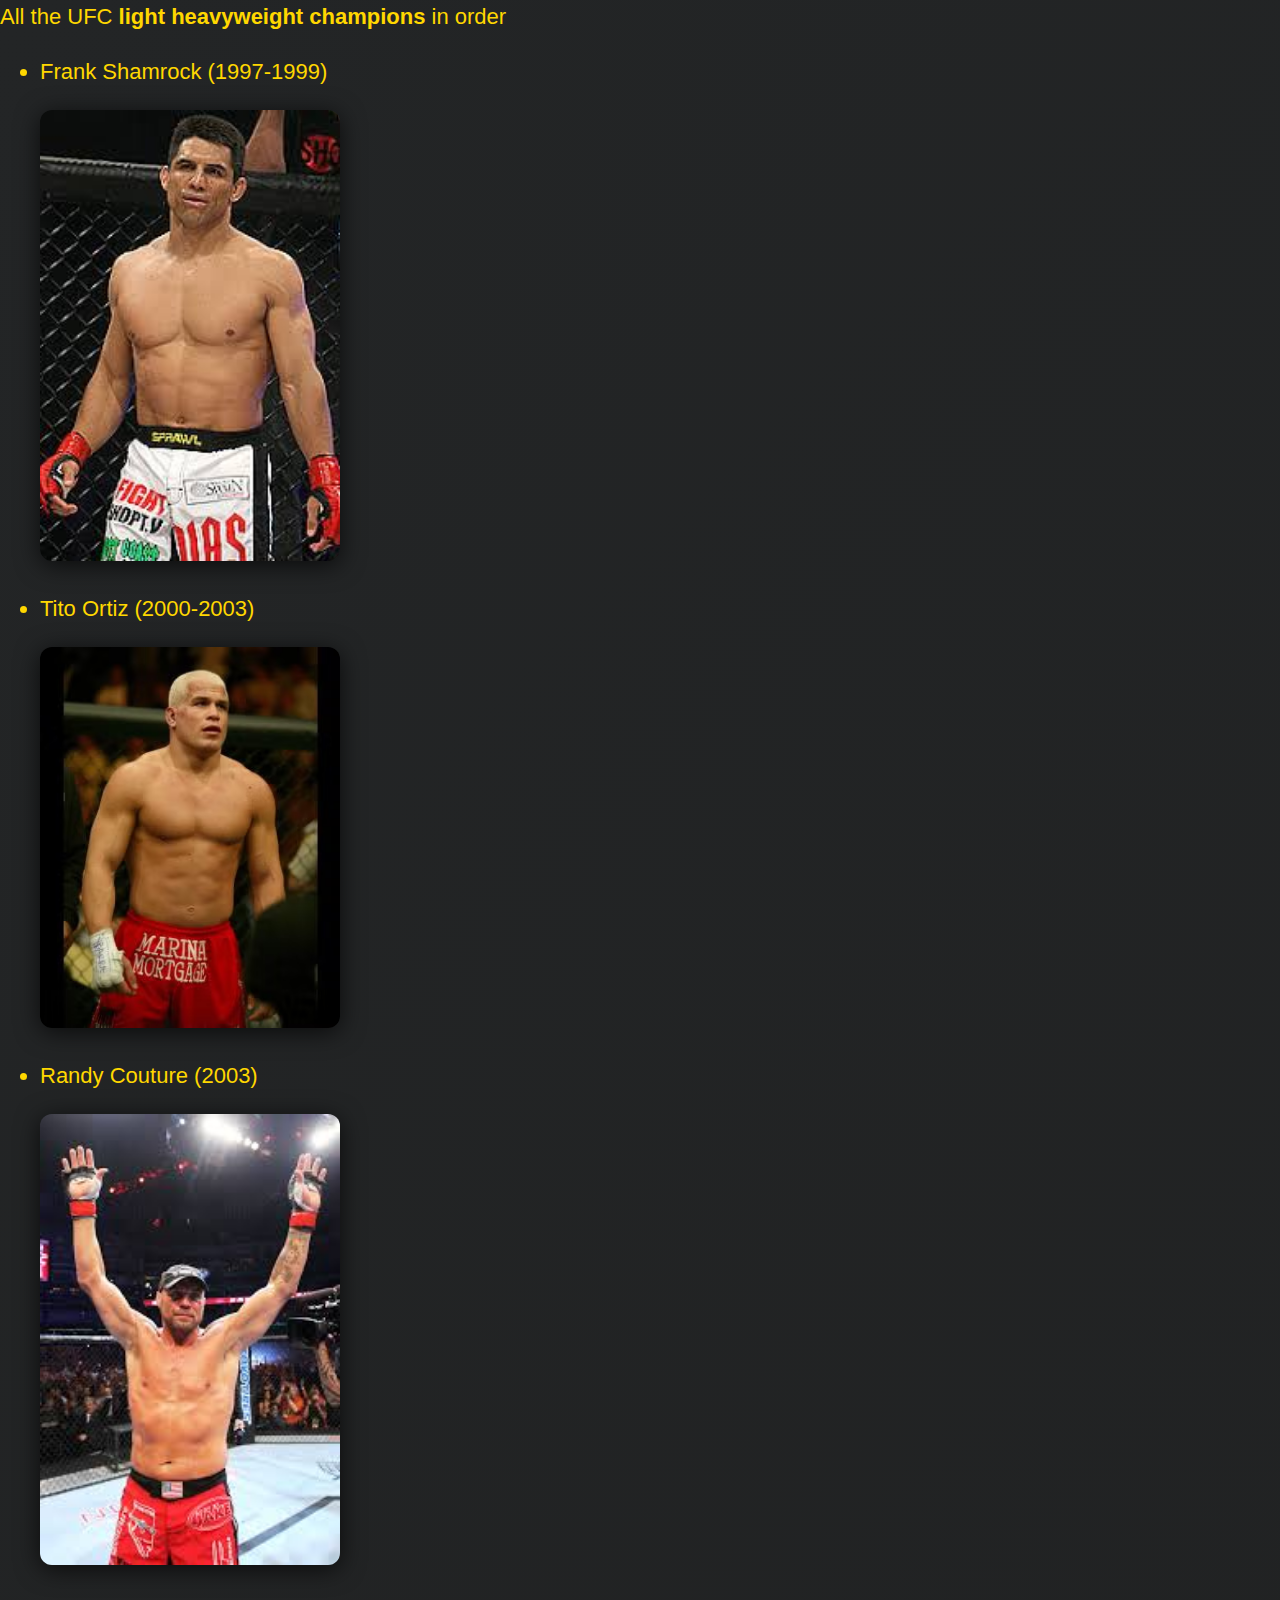
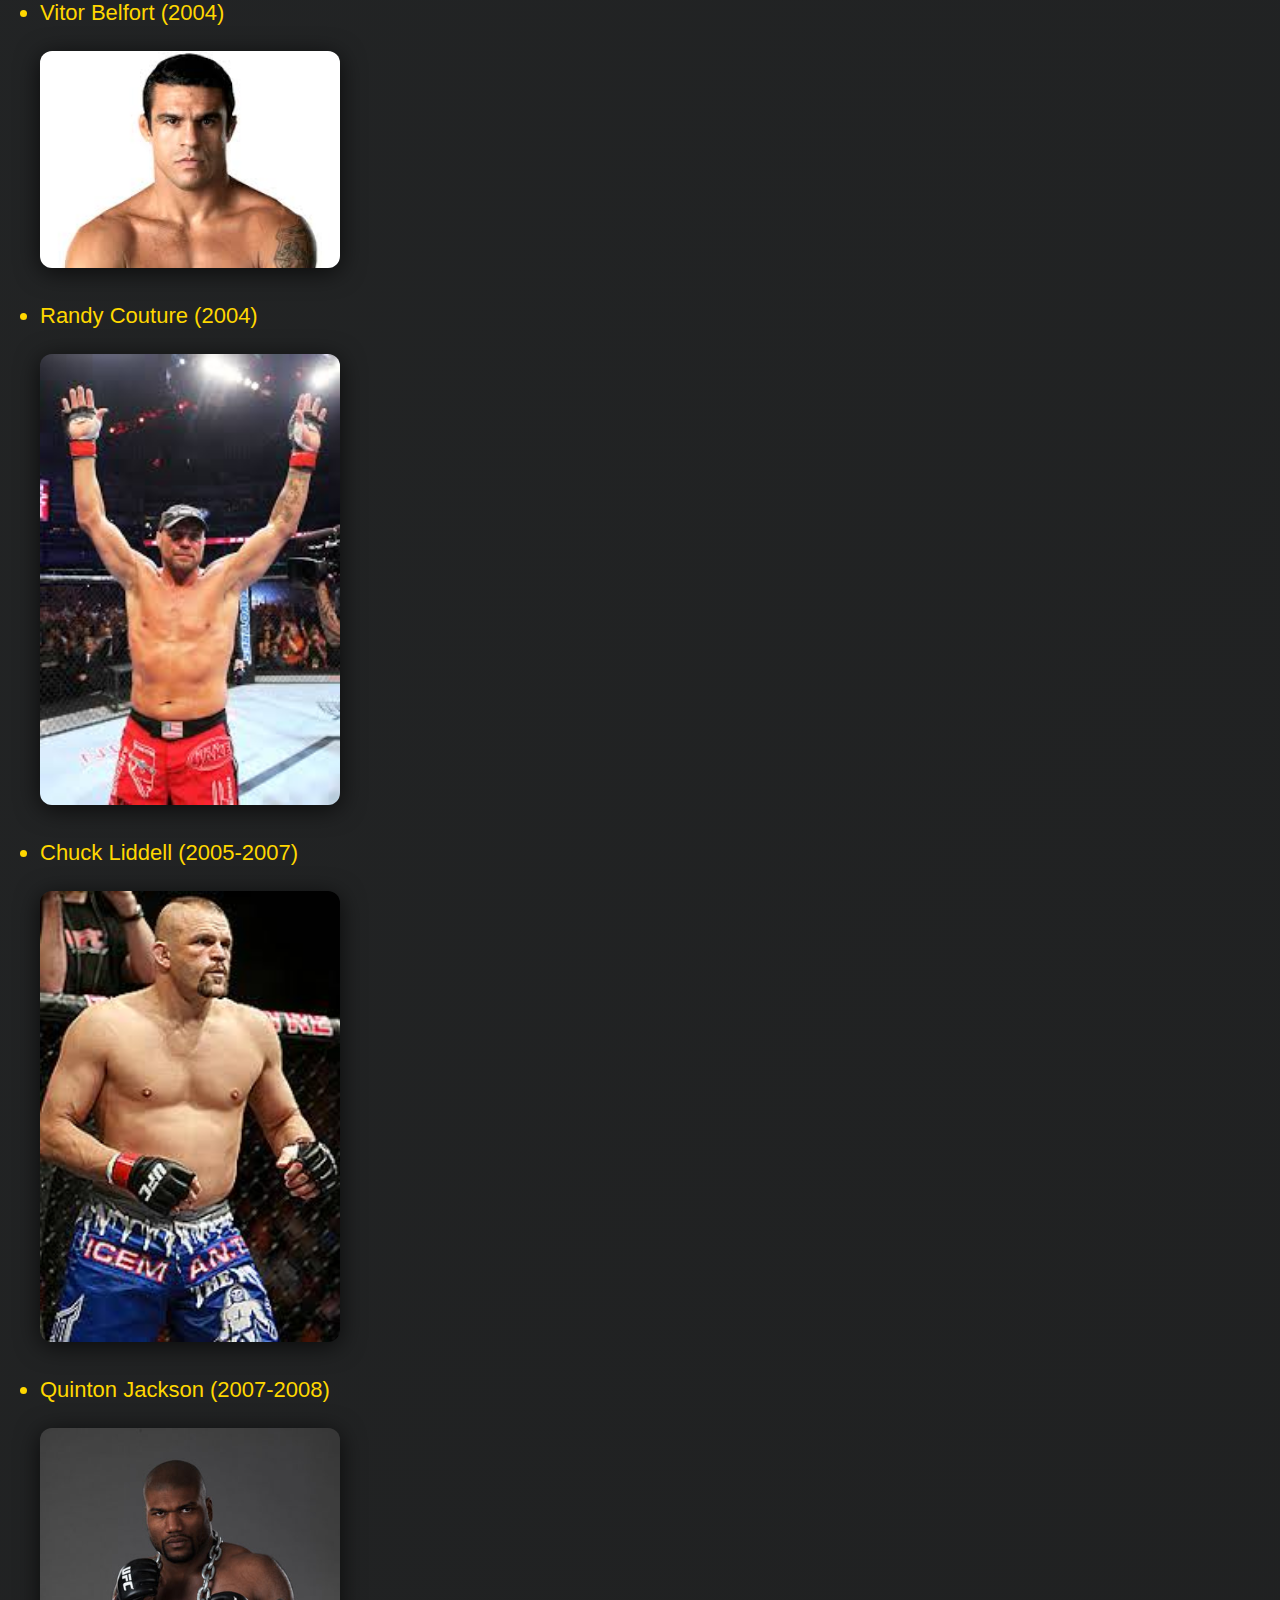
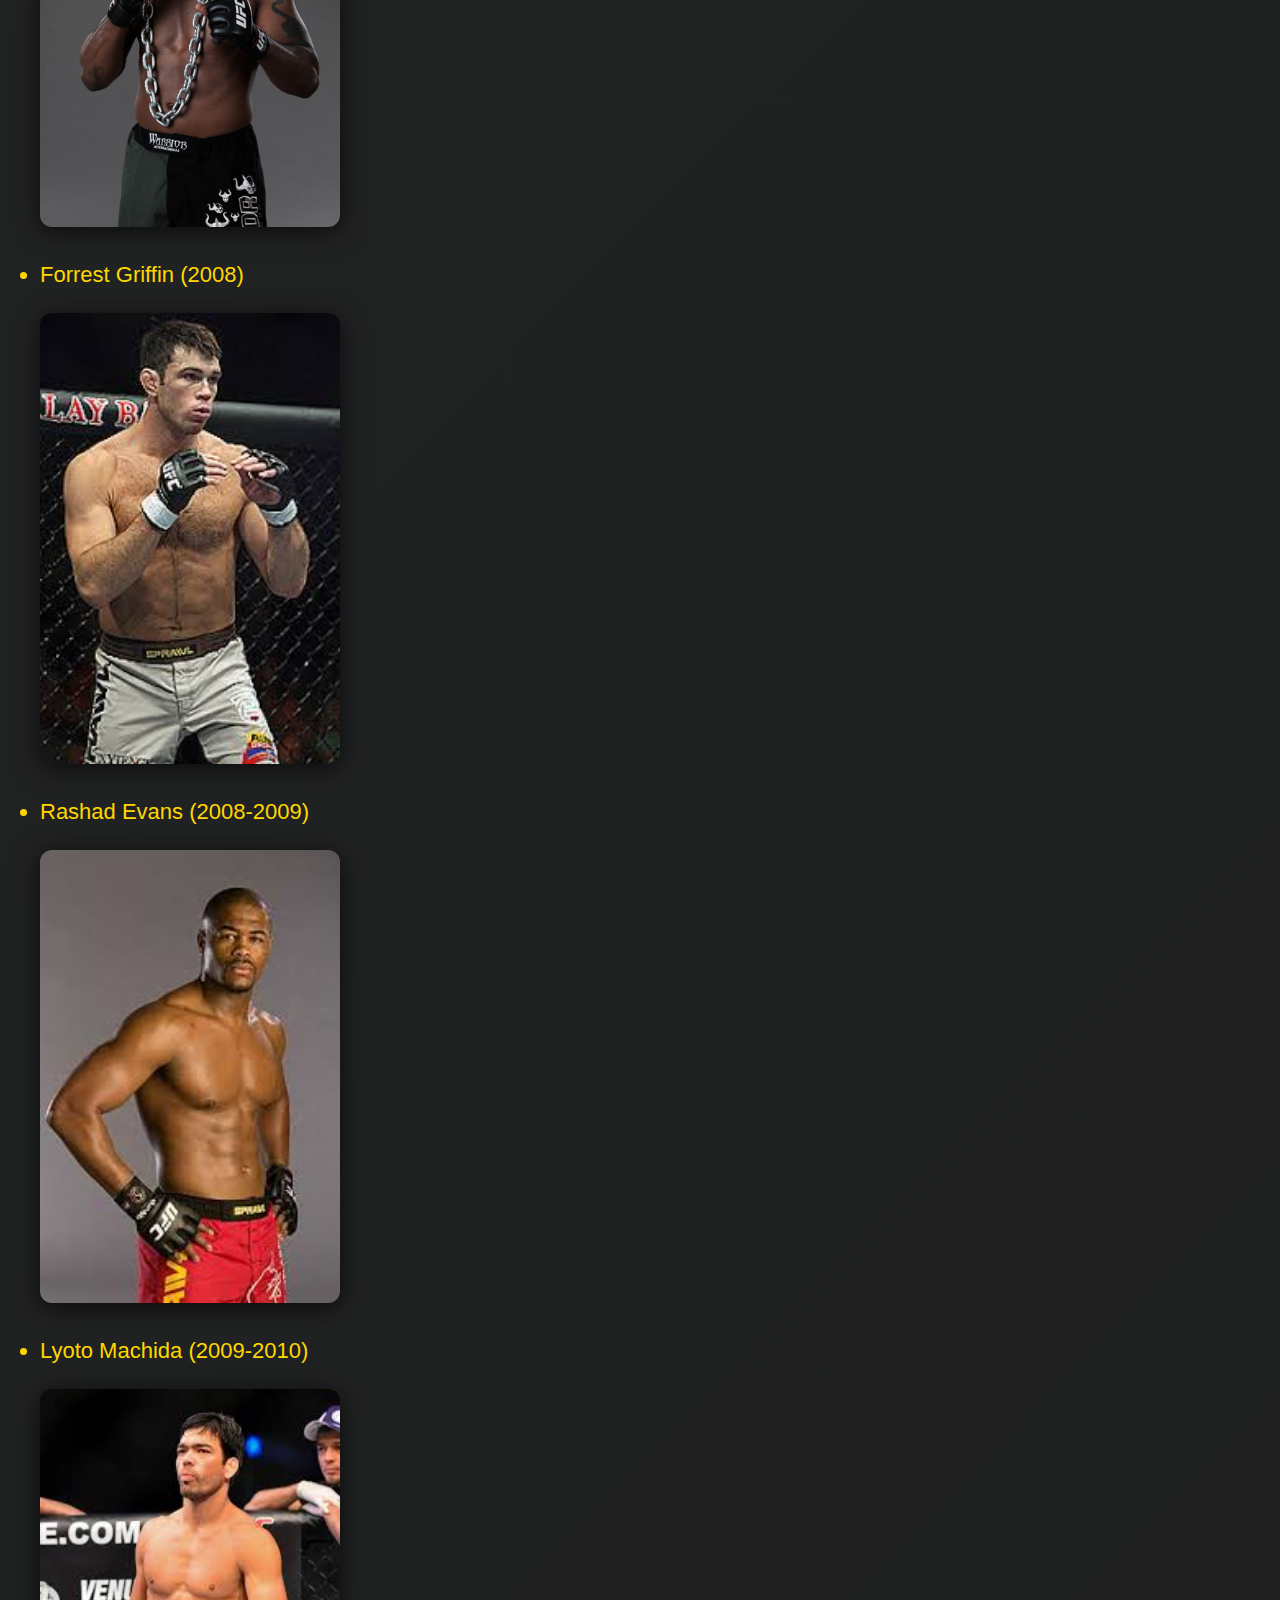
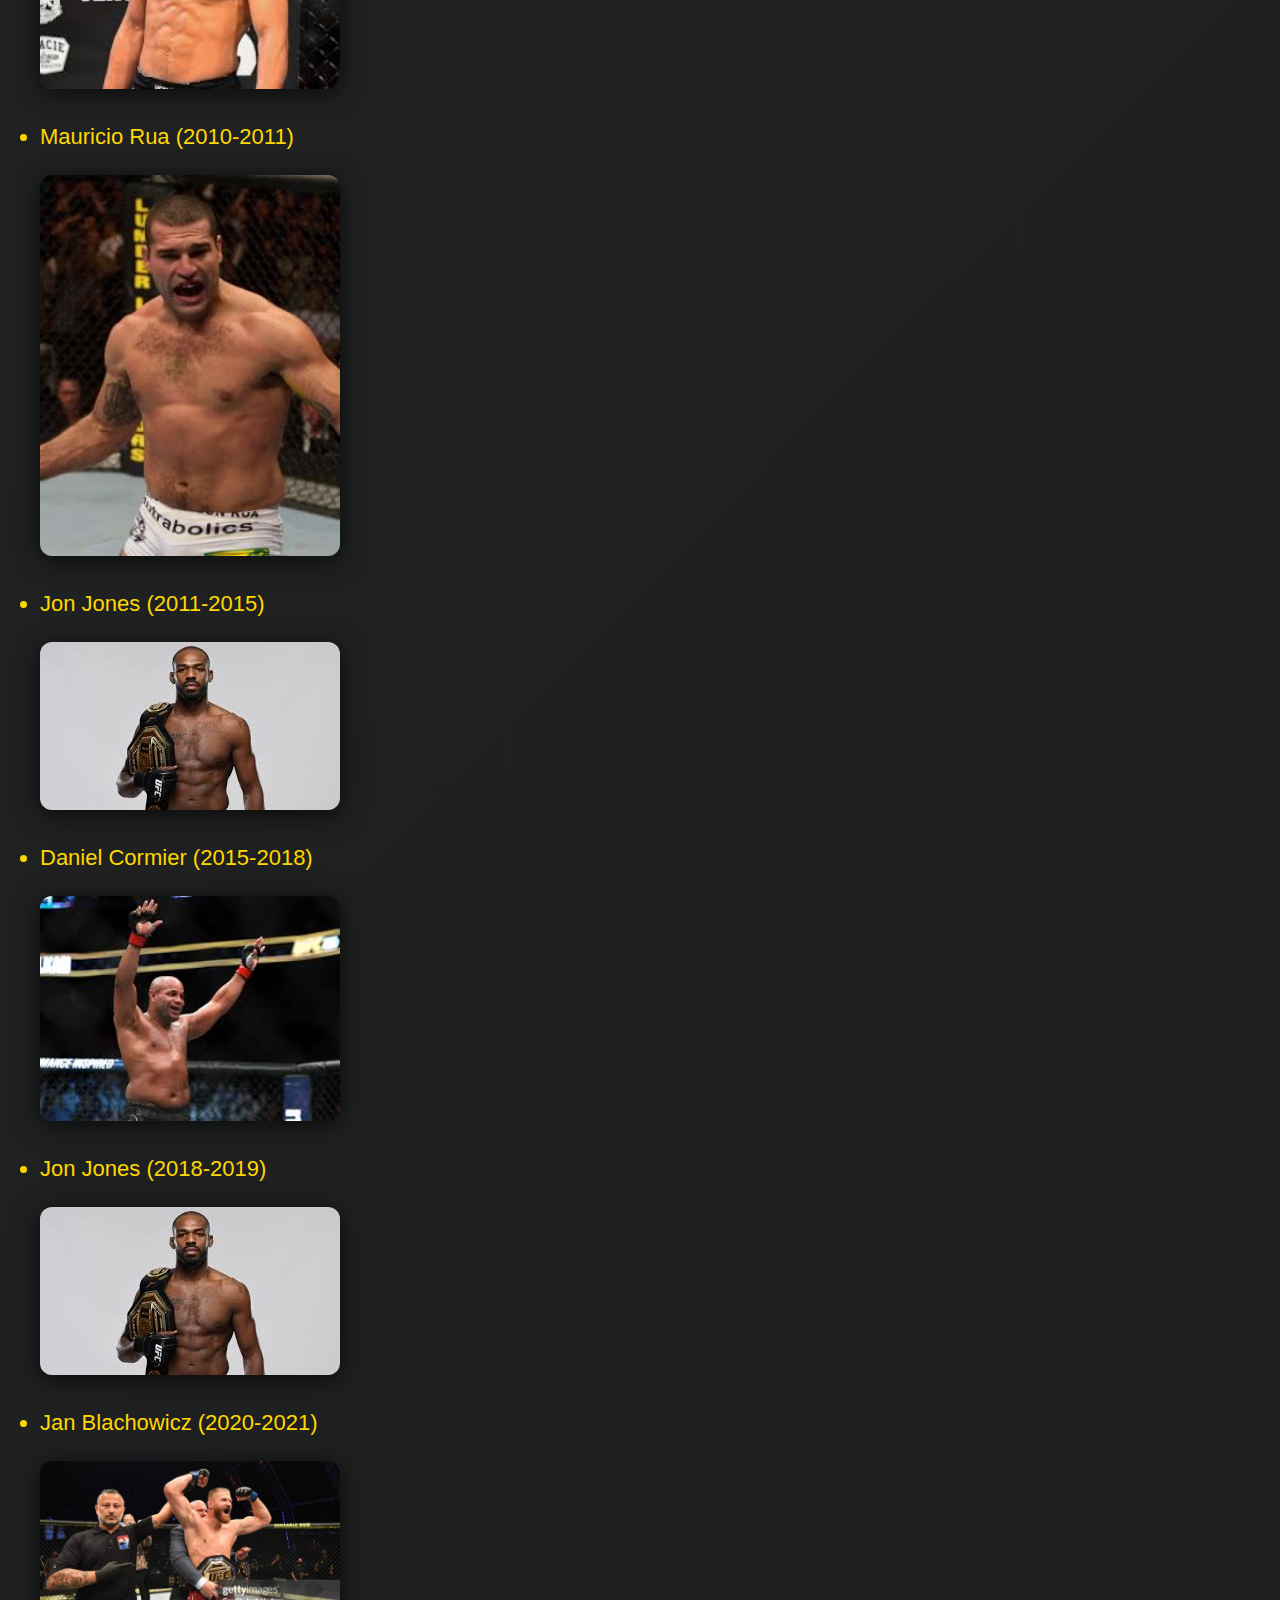
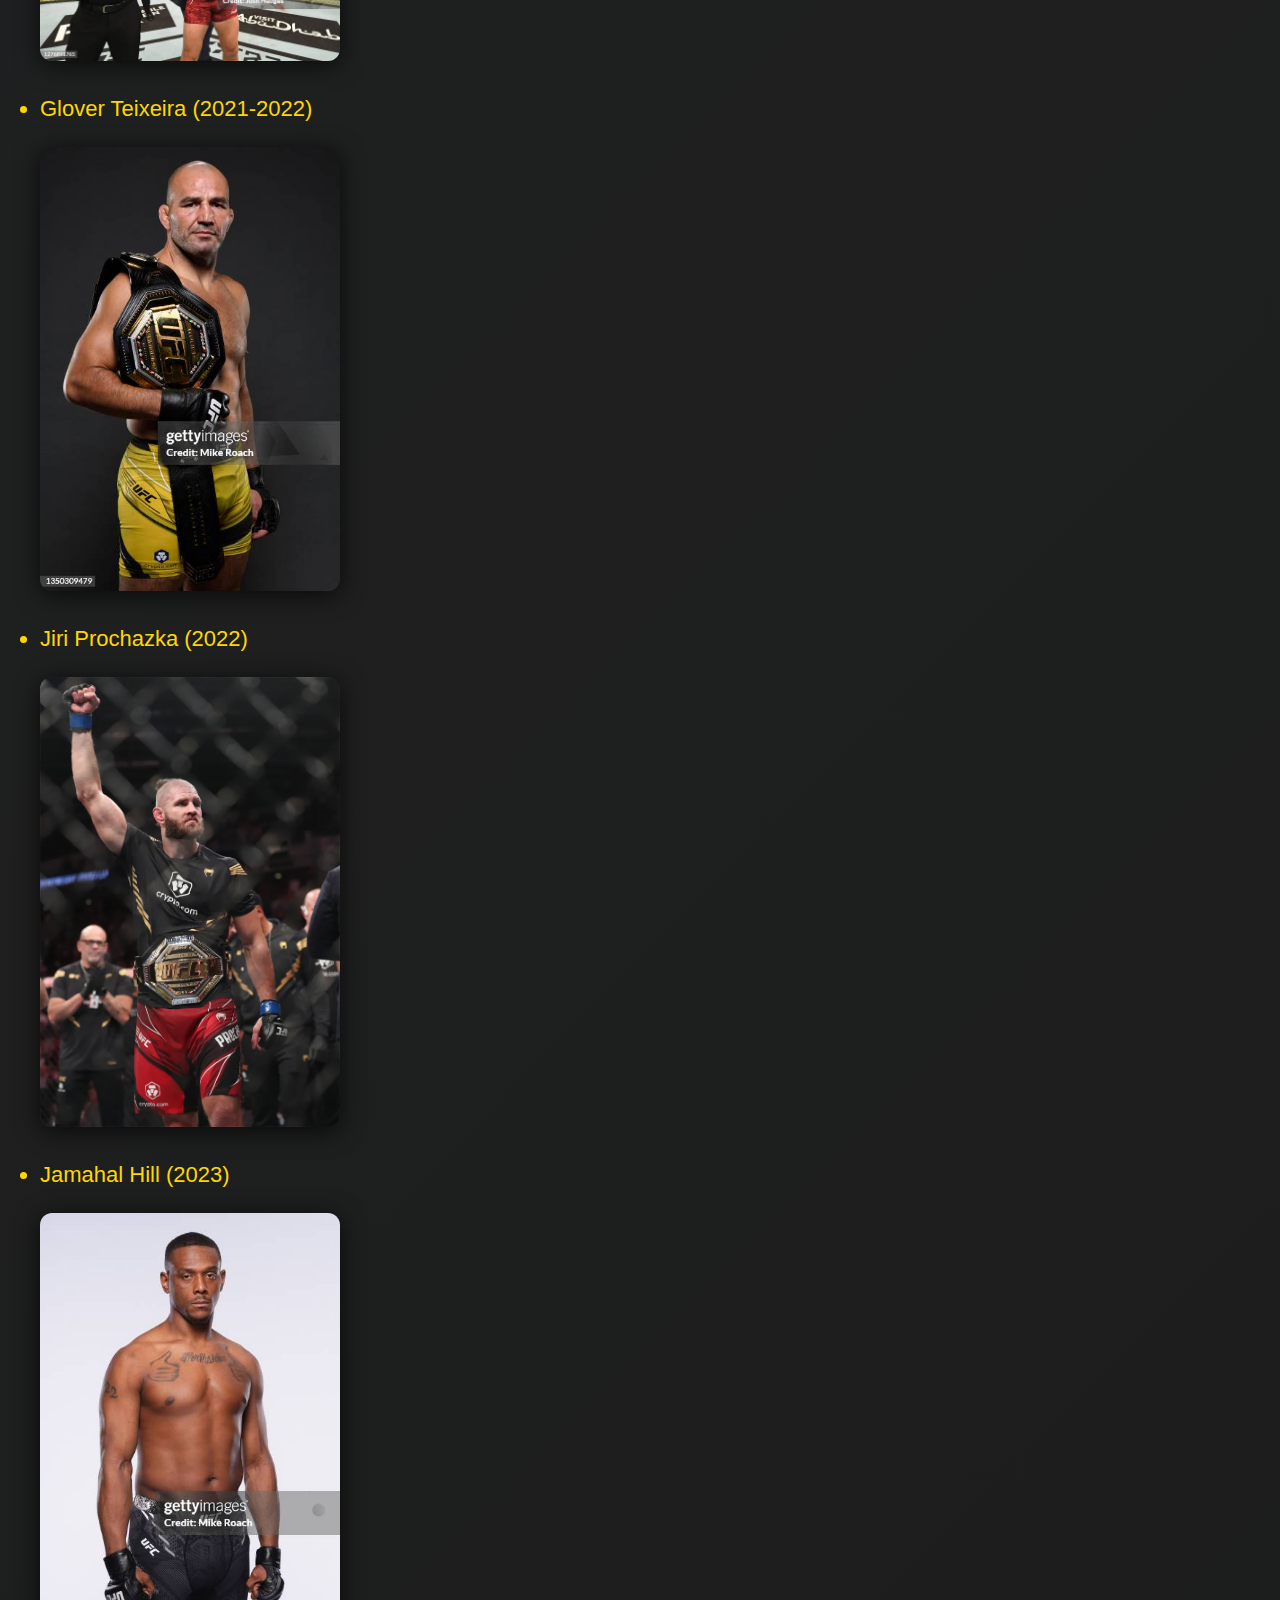
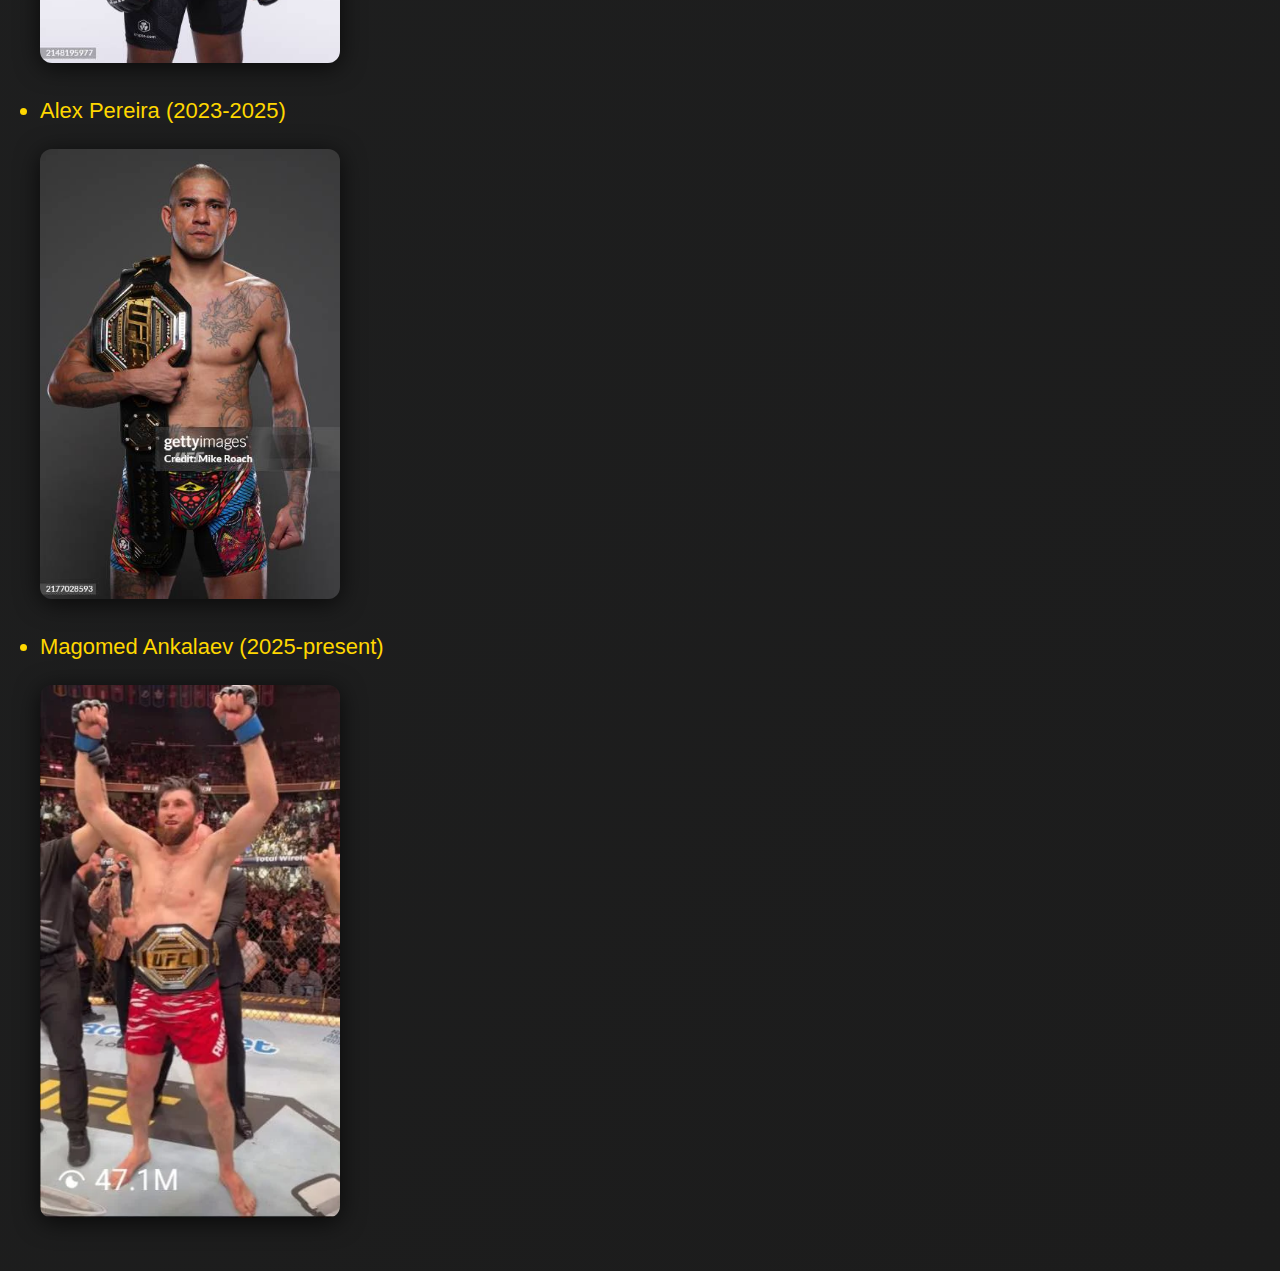
<file: HTML la venganza/light-heavyweight-division.html>
<!DOCTYPE html>
<html lang="en">
<head>
    <meta charset="UTF-8">
    <meta name="author" content="rams">
    <meta name="description" content="This page contains all the things I am learning. My first web.">
    <title>light heavyweight history</title>
    <link rel="icon" href="HTML-logo.png" type="image/x-icon">
    <link rel="stylesheet" href="main.css" type="text/css">
</head>
<body>

    <h7>All the UFC <strong>light heavyweight champions</strong>  in order</h7>

<ul>
    <li> <a href="https://es.wikipedia.org/wiki/Frank Shamrock"> Frank Shamrock </a>  (1997-1999)</li>
    <img src="img\frank shamrock.jpeg" alt="" width="300" height="220">
    <li> <a href="https://es.wikipedia.org/wiki/Tito Ortiz"> Tito Ortiz </a> (2000-2003)</li> 
    <img src="img\tito ortiz.avif" alt="" width="300" height="220">
    <li> <a href="https://es.wikipedia.org/wiki/Randy Couture"> Randy Couture </a>  (2003)</li>
    <img src="img\couture.jpeg" alt="" width="300" height="220">
    <li> <a href="https://es.wikipedia.org/wiki/Vitor Belfort"> Vitor Belfort </a>  (2004)</li>
    <img src="img\vitor.jpeg" alt="" width="300" height="220">
    <li> <a href="https://es.wikipedia.org/wiki/Randy Couture"> Randy Couture </a>  (2004)</li>
    <img src="img\couture.jpeg" alt="" width="300" height="220">
    <li> <a href="https://es.wikipedia.org/wiki/ Chuck Liddell">  Chuck Liddell </a> (2005-2007)</li> 
    <img src="img\liddele.jpeg" alt="" width="300" height="220">
    <li> <a href="https://es.wikipedia.org/wiki/ Quinton Jackson">  Quinton Jackson </a>  (2007-2008)</li>
    <img src="img\rampage-jackson.jpg" alt="" width="300" height="220">
    <li> <a href="https://es.wikipedia.org/wiki/ Forrest Griffin">  Forrest Griffin </a>  (2008)</li>
    <img src="img\forrest.jpeg" alt="" width="300" height="220">
    <li> <a href="https://es.wikipedia.org/wiki/ Rashad Evans">  Rashad Evans </a>  (2008-2009)</li>
    <img src="img\rashed evans.jpeg" alt="" width="300" height="220">
    <li> <a href="https://es.wikipedia.org/wiki/  Lyoto Machida ">   Lyoto Machida  </a>(2009-2010)</li>
    <img src="img\lyoto.jpeg" alt="" width="300" height="220">
    <li> <a href="https://es.wikipedia.org/wiki/  Mauricio Rua ">   Mauricio Rua  </a>  (2010-2011)</li>
    <img src="img\shogun-rua.avif" alt="" width="300" height="220">
    <li> <a href="https://es.wikipedia.org/wiki/   Jon Jones">  Jon Jones  </a> (2011-2015)</li>
    <img src="img\jin jones.jpeg" alt="jon jones" width="300" height="220">
    <li> <a href="https://es.wikipedia.org/wiki/   Daniel Cormier"> Daniel Cormier  </a>  (2015-2018)</li>
    <img src="img\dc.jpeg" alt="" width="300" height="220">
    <li> <a href="https://es.wikipedia.org/wiki/   Jon Jones"> Jon Jones  </a>  (2018-2019)</li>
    <img src="img\jin jones.jpeg" alt="jon jones" width="300" height="220">
    <li> <a href="https://es.wikipedia.org/wiki/   Jan Blachowicz"> Jan Blachowicz  </a>  (2020-2021)</li>
    <img src="img\jan blachowiz.jpg" alt="" width="300" height="220">
    <li> <a href="https://es.wikipedia.org/wiki/   Glover Teixeira"> Glover Teixeira  </a>  (2021-2022)</li>
    <img src="img\glover.jpg" alt="" width="300" height="220">
    <li> <a href="https://es.wikipedia.org/wiki/   Jiri Prochazka"> Jiri Prochazka  </a>  (2022)</li>
    <img src="img\jiri.webp" alt="" width="300" height="220">
    <li> <a href="https://es.wikipedia.org/wiki/    Jamahal Hill">  Jamahal Hill  </a> (2023)</li>
    <img src="img\hill.jpg" alt="" width="300" height="220">
    <li> <a href="https://es.wikipedia.org/wiki/     Alex Pereira">   Alex Pereira </a> (2023-2025)</li>
    <img src="img\alex pereira.jpg" alt="" width="300" height="220">
    <li> <a href="https://es.wikipedia.org/wiki/      Magomed Ankalaev">    Magomed Ankalaev </a>(2025-present)</li>
    <img src="img\ankalaev.webp" alt="" width="300" height="220">

</ul>
</file>
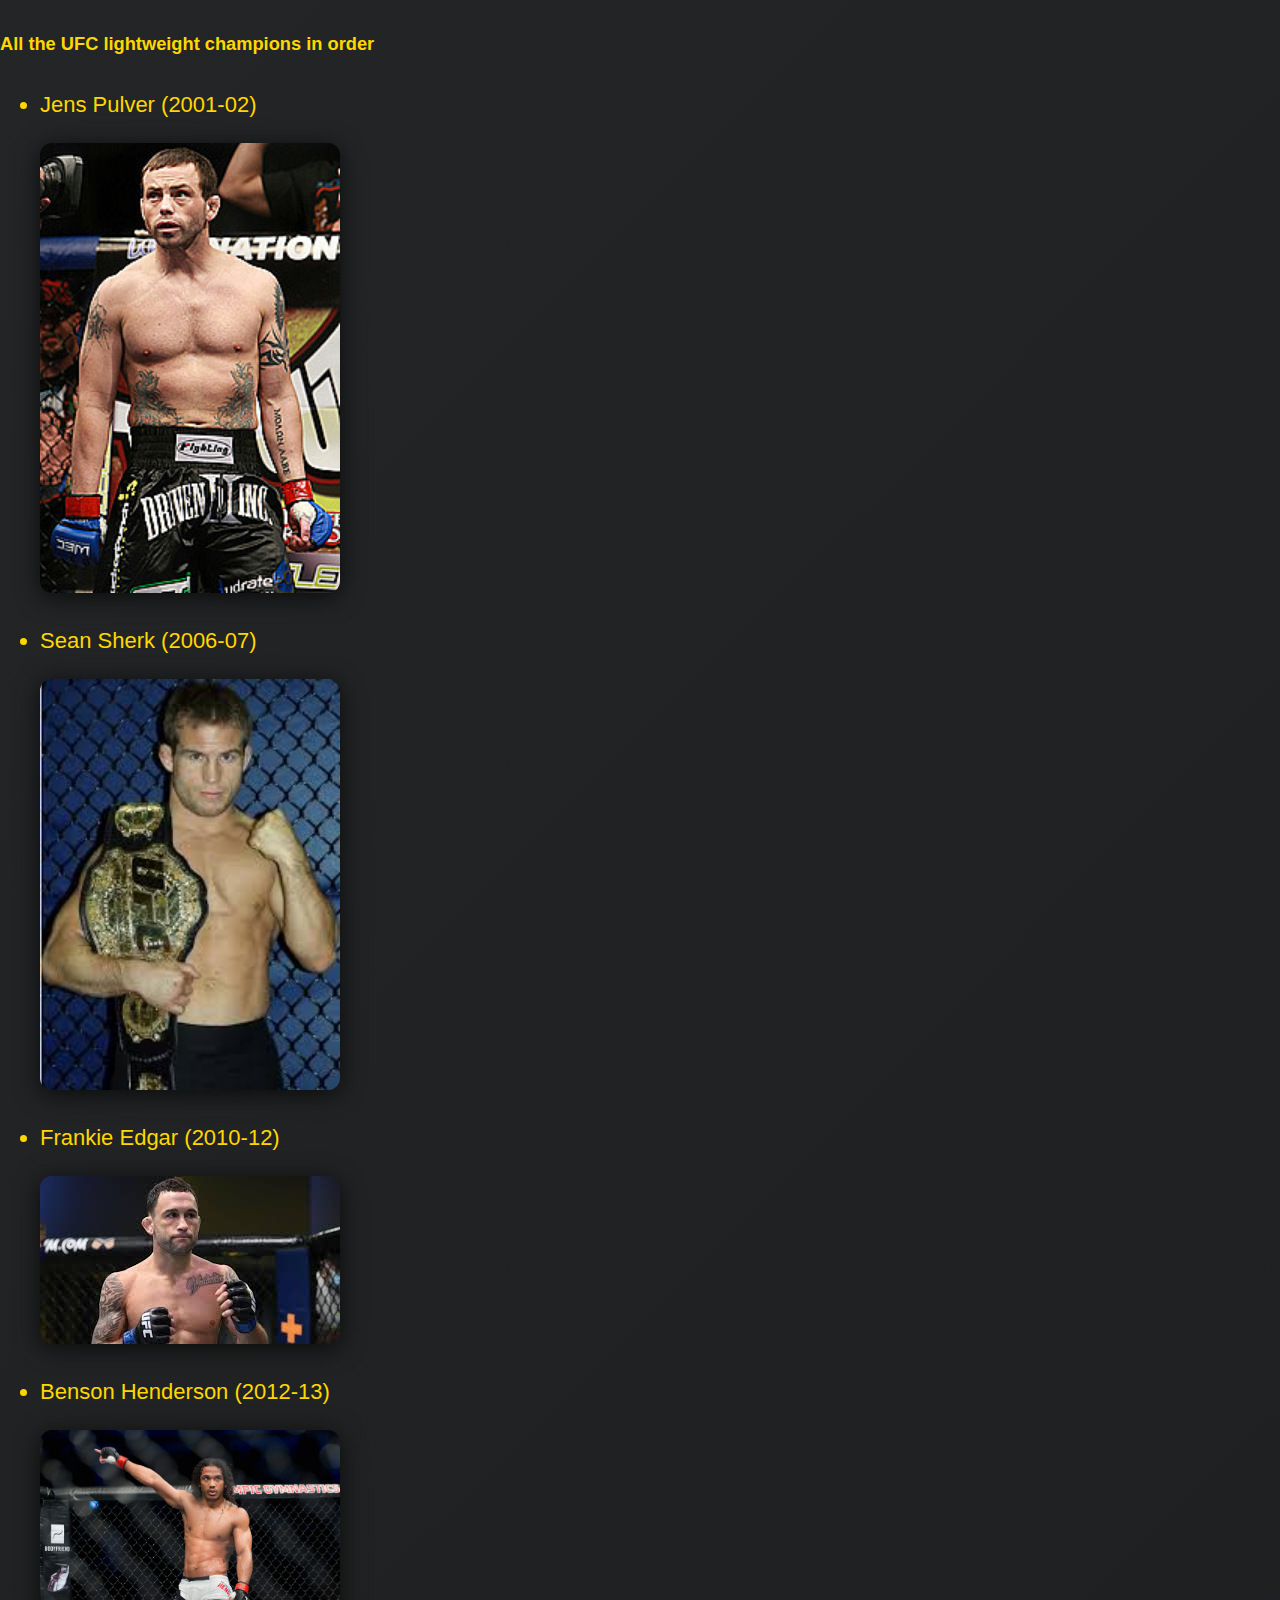
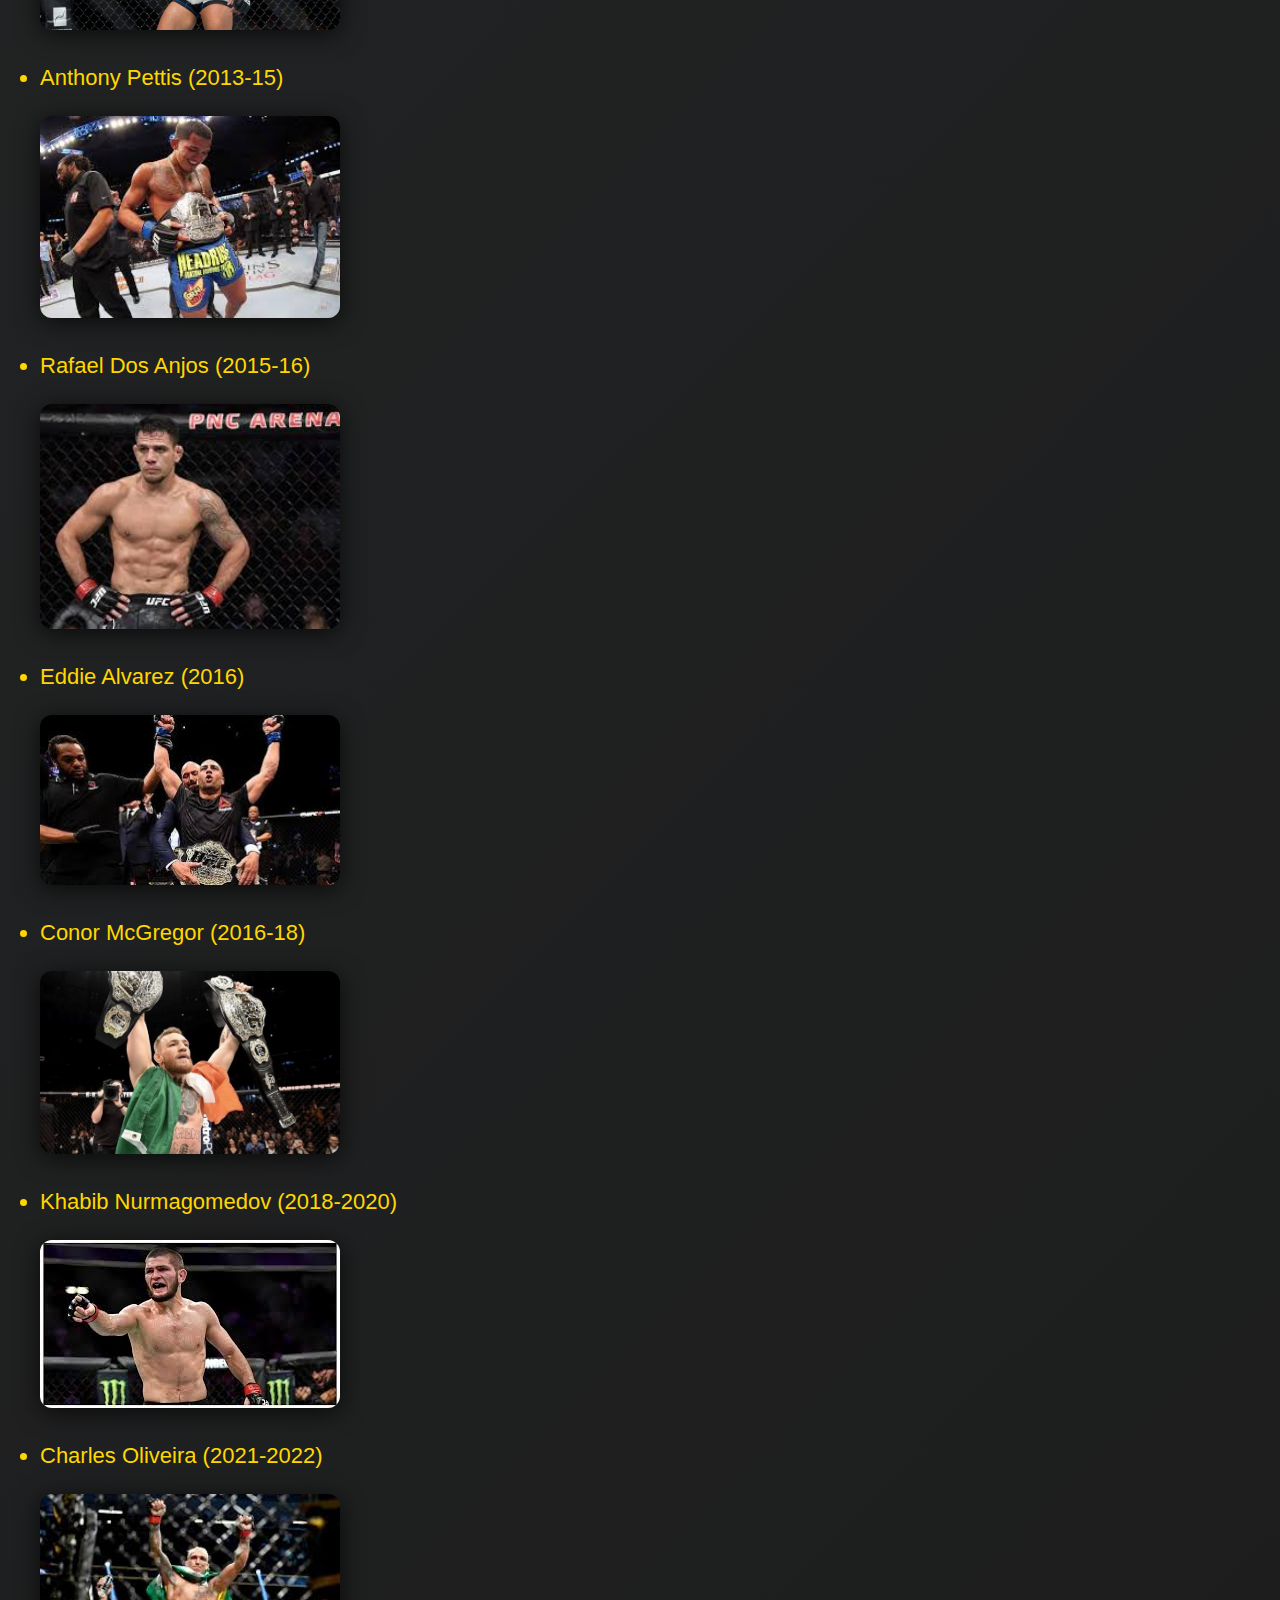
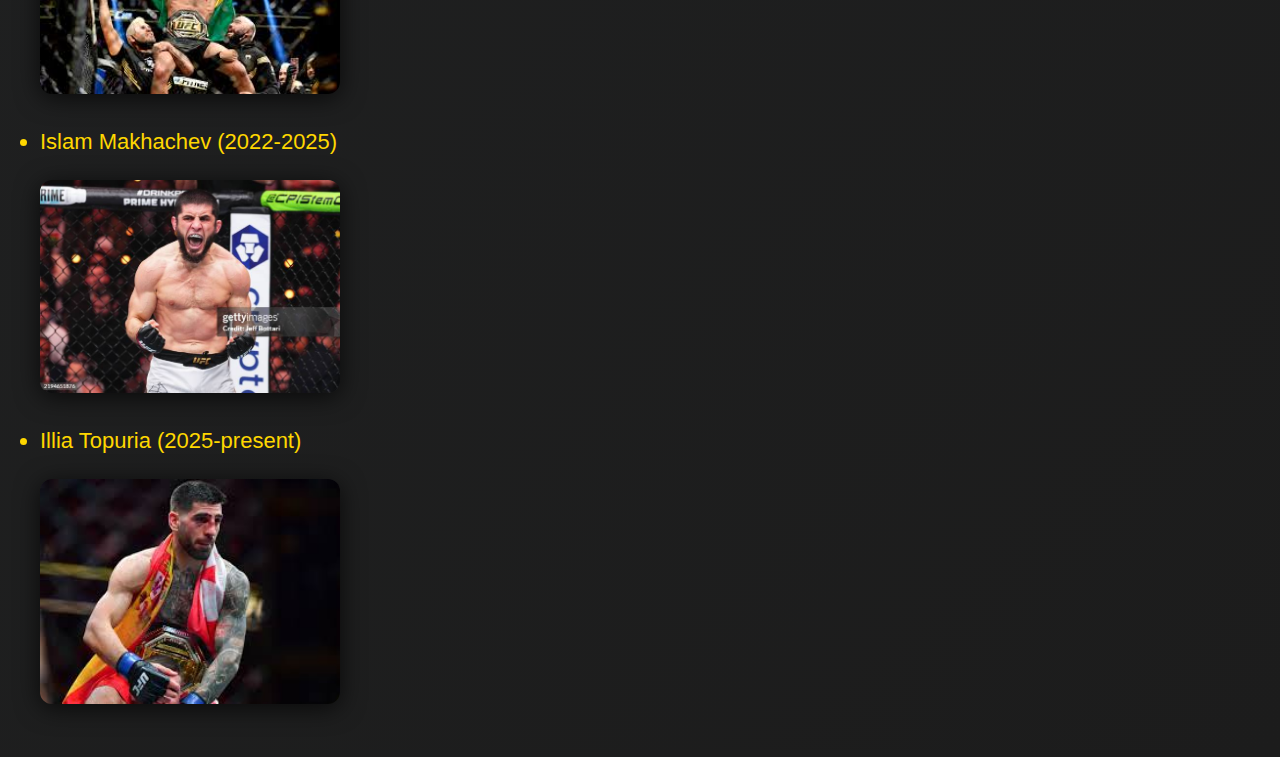
<file: HTML la venganza/lightweightdivision.html>
<!DOCTYPE html>
<html lang="en">
<head>
    <meta charset="UTF-8">
    <meta name="author" content="rams">
    <meta name="description" content="This page contains all the things I am learning. My first web.">
    <title>lightweight history</title>
    <link rel="icon" href="HTML-logo.png" type="image/x-icon">
    <link rel="stylesheet" href="main.css" type="text/css">
</head>
<body>
    <h5>All the UFC <strong>lightweight champions</strong>  in order</h5>

<ul>
    <li> <a href="https://en.wikipedia.org/wiki/  Jens Pulver"> Jens Pulver </a>  (2001-02)</li>
    <img src="img\jeans pulver.jpeg" alt="" width="300" height="220">
    <li> <a href="https://en.wikipedia.org/wiki/  Sean Sherk"> Sean Sherk</a>  (2006-07)</li>
    <img src="img\sean sherk.jpeg" alt="" width="300" height="220">
    <li>  <a href="https://en.wikipedia.org/wiki/  Frankie Edgar"> Frankie Edgar</a>  (2010-12)</li>
    <img src="img\edgar.jpeg" alt="" width="300" height="220">
    <li> <a href="https://en.wikipedia.org/wiki/  Benson Henderson"> Benson Henderson</a>  (2012-13)</li>
    <img src="img\benson hen.webp" alt="" width="300" height="220">
    <li> <a href="https://en.wikipedia.org/wiki/   Anthony Pettis">  Anthony Pettis </a> (2013-15)</li>
    <img src="img\anthony pettis.jpeg" alt="" width="300" height="220">
    <li> <a href="https://en.wikipedia.org/wiki/    Rafael Dos Anjos">   Rafael Dos Anjos </a> (2015-16)</li>
    <img src="img\rafael.jpeg" alt="" width="300" height="220">
    <li> <a href="https://en.wikipedia.org/wiki/    Eddie Alvarez"> Eddie Alvarez </a>  (2016)</li>
    <img src="img\alvarez.jpeg" alt="" width="300" height="220">
    <li> <a href="https://en.wikipedia.org/wiki/    Conor McGregor"> Conor McGregor </a>  (2016-18)</li>
    <img src="img\Conor_Anthony_McGregor.webp" alt="" width="300" height="220">
    <li> <a href="https://en.wikipedia.org/wiki/    Khabib Nurmagomedov"> Khabib Nurmagomedov </a>  (2018-2020)</li>
    <img src="img\khabib.jpeg" alt="" width="300" height="220">
    <li> <a href="https://en.wikipedia.org/wiki/    Charles Oliveira"> Charles Oliveira </a>  (2021-2022)</li>
    <img src="img\oliveira.jpeg" alt="" width="300" height="220">
    <li> <a href="https://en.wikipedia.org/wiki/    Islam Makhachev"> Islam Makhachev </a>  (2022-2025)</li>
    <img src="img\islam.jpg" alt="" width="300" height="220">
    <li> <a href="https://en.wikipedia.org/wiki/   Illia Topuria">   Illia Topuria </a> (2025-present)</li>
    <img src="img\illia.jpeg" alt="" width="300" height="220">



</ul>
</file>
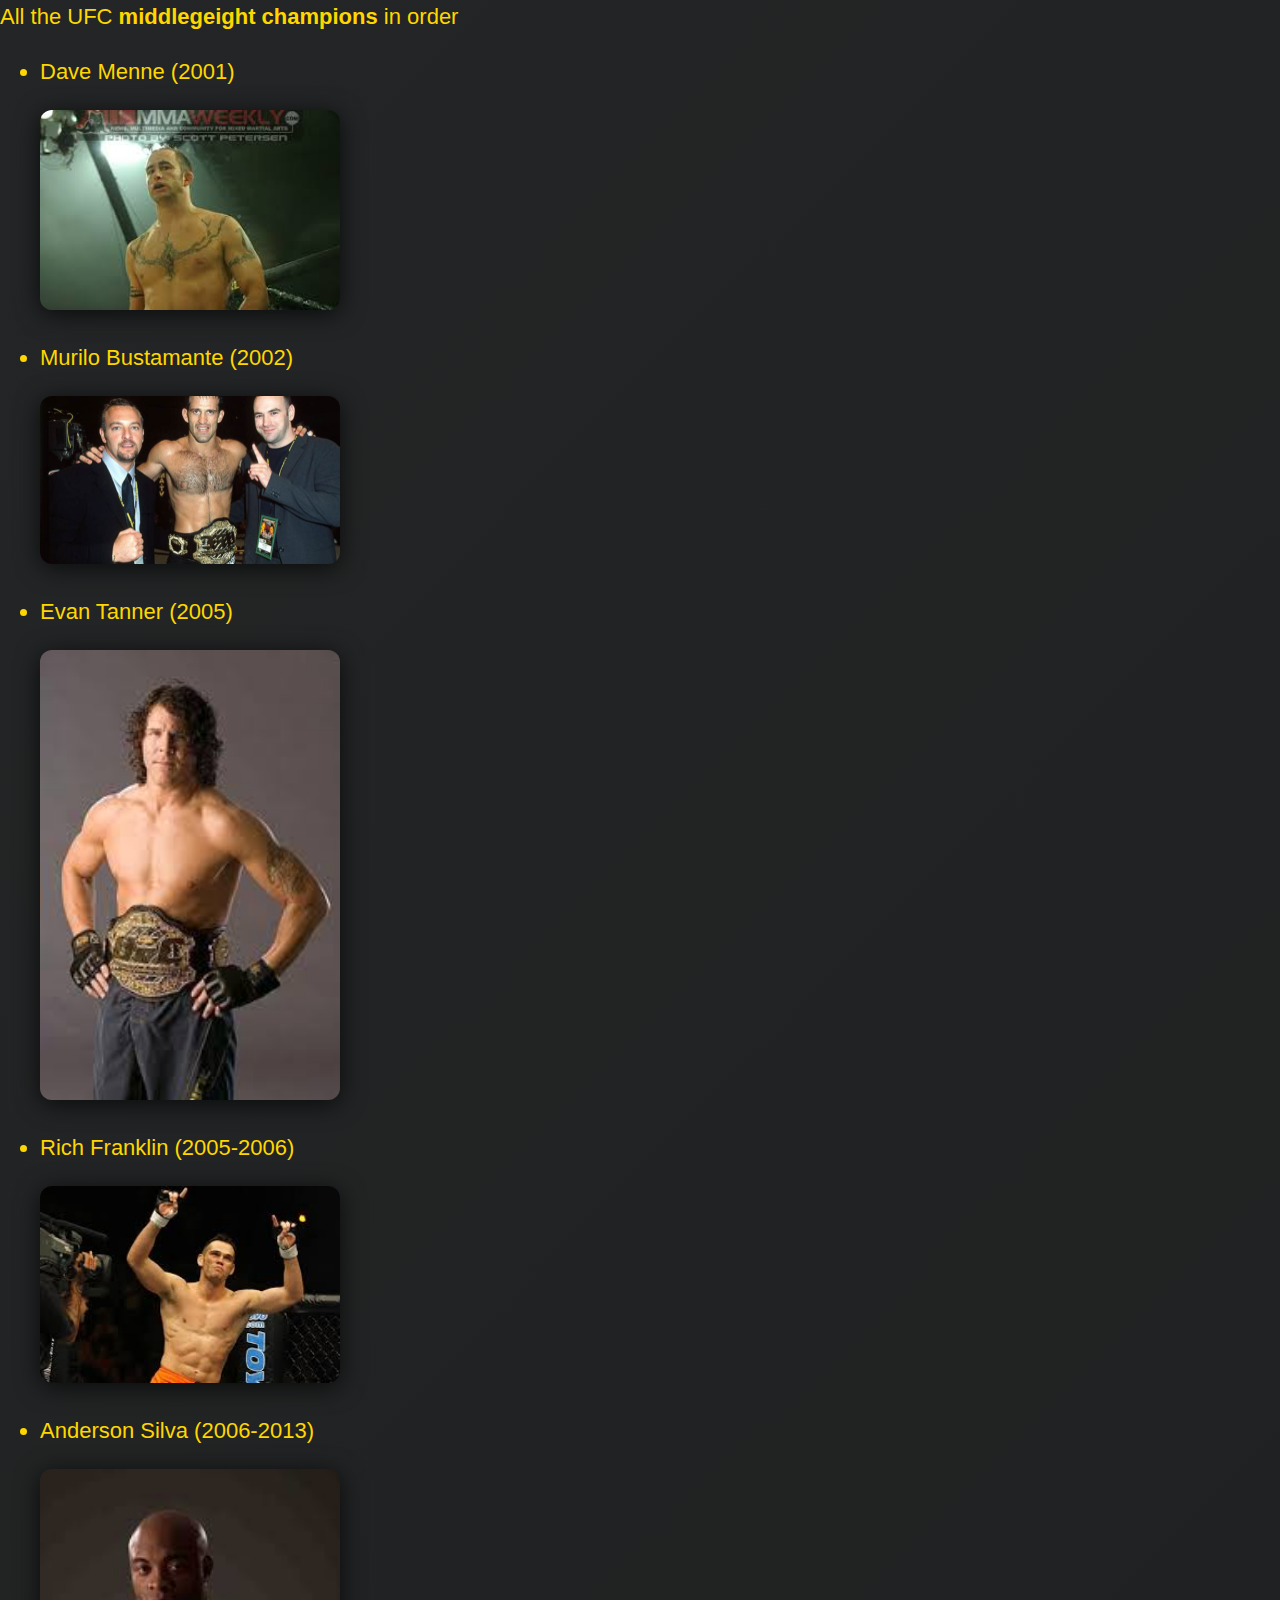
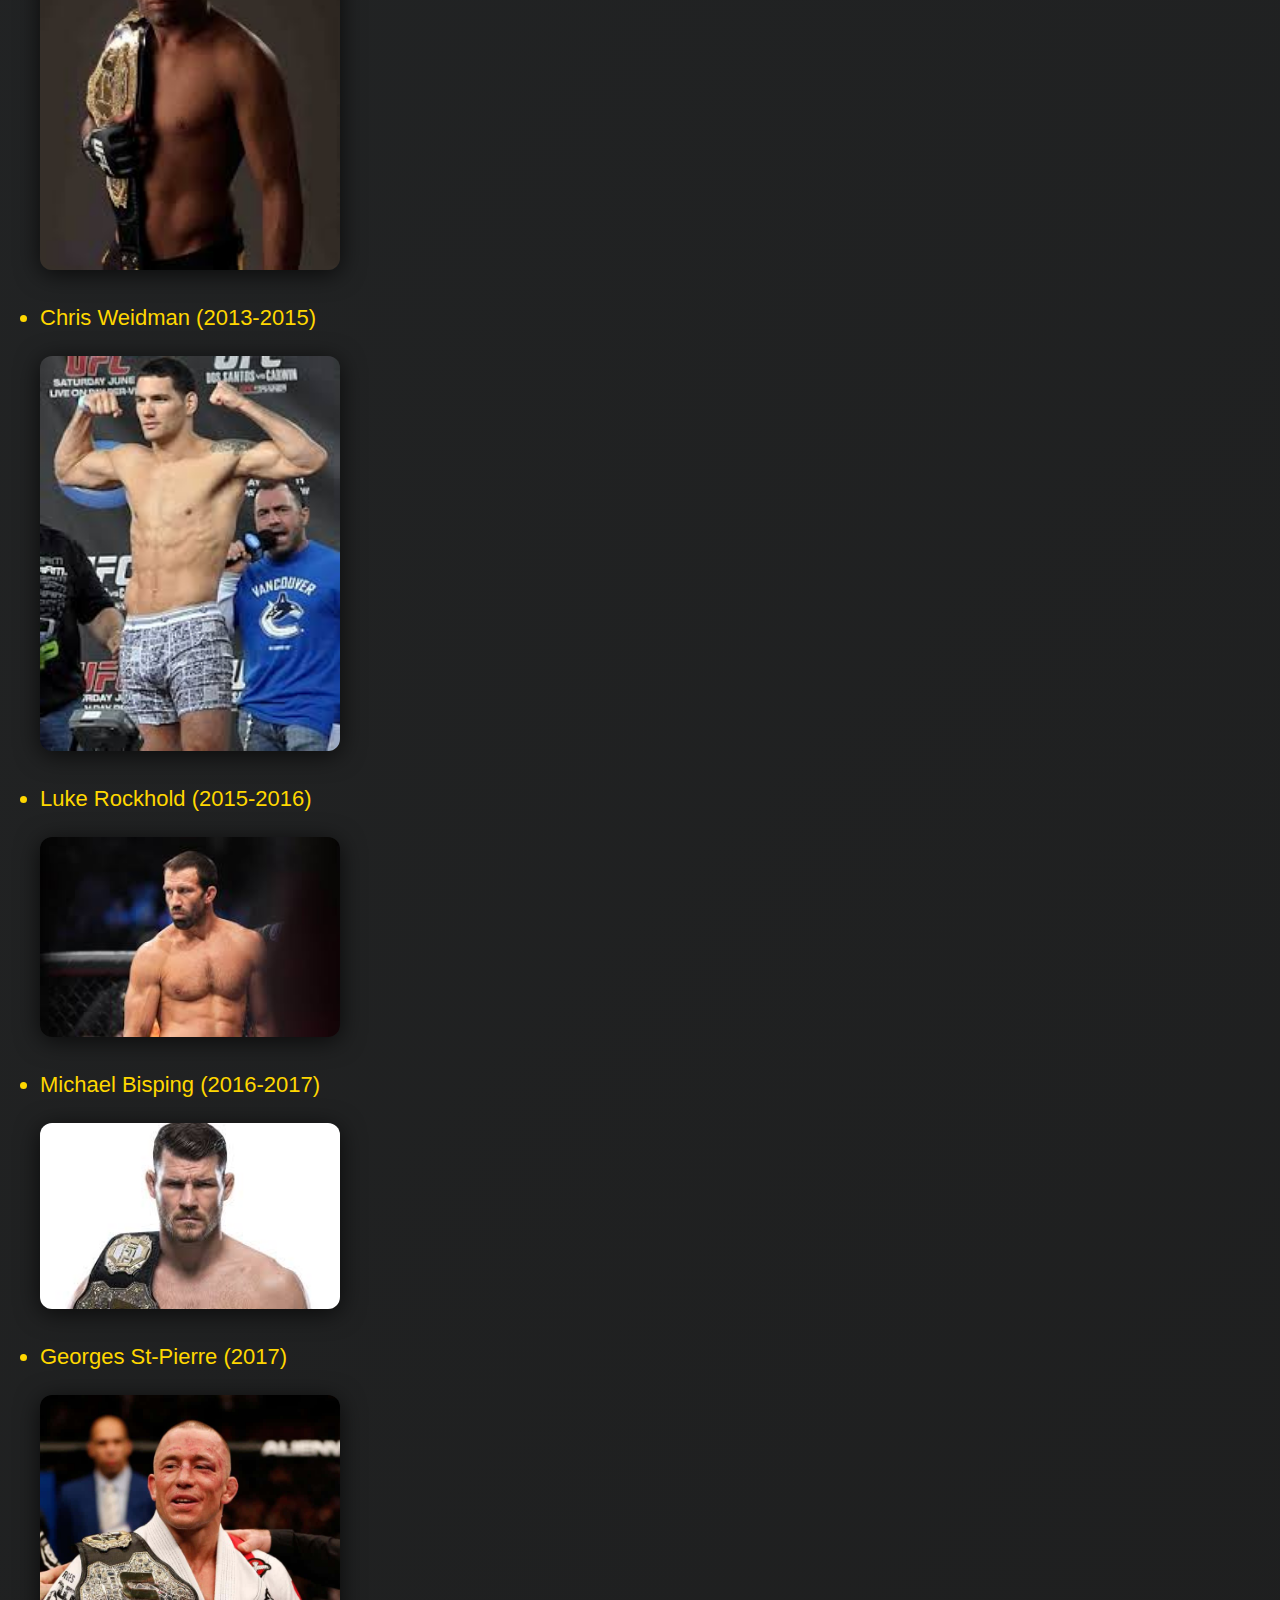
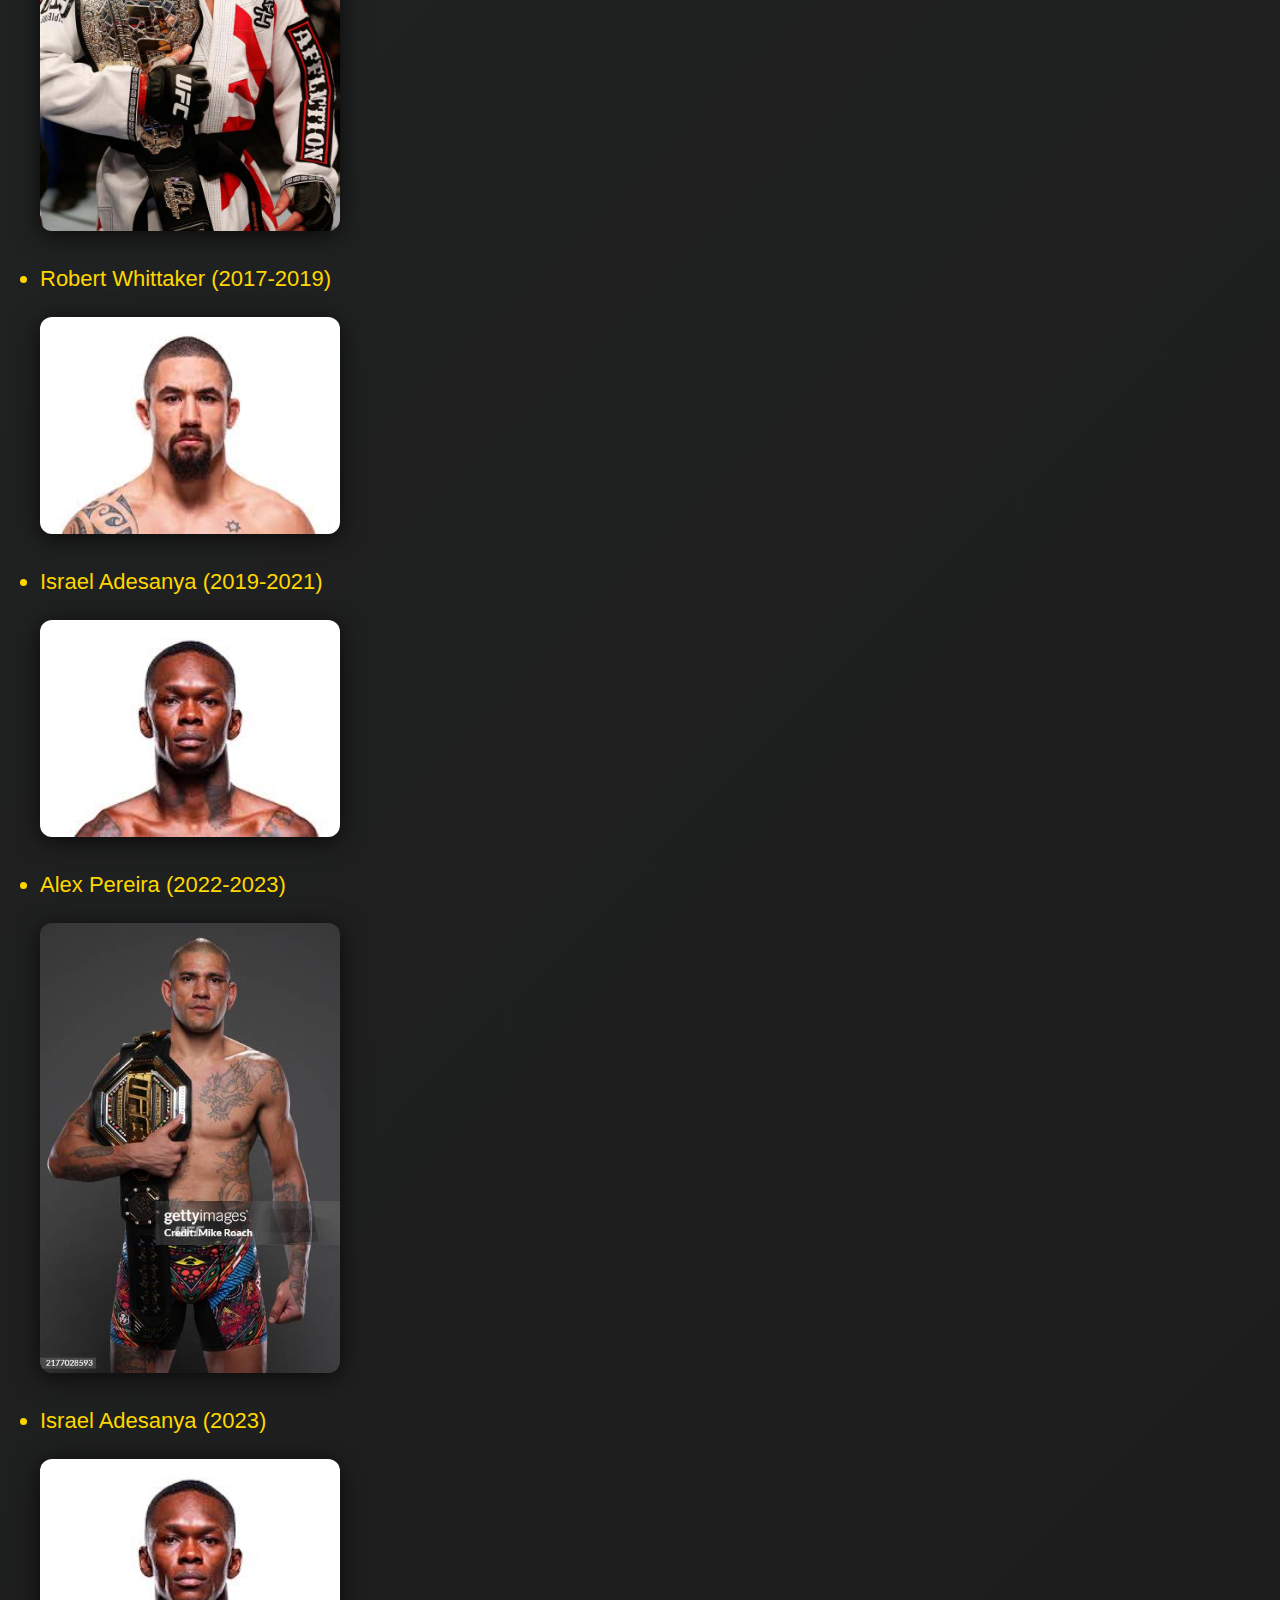
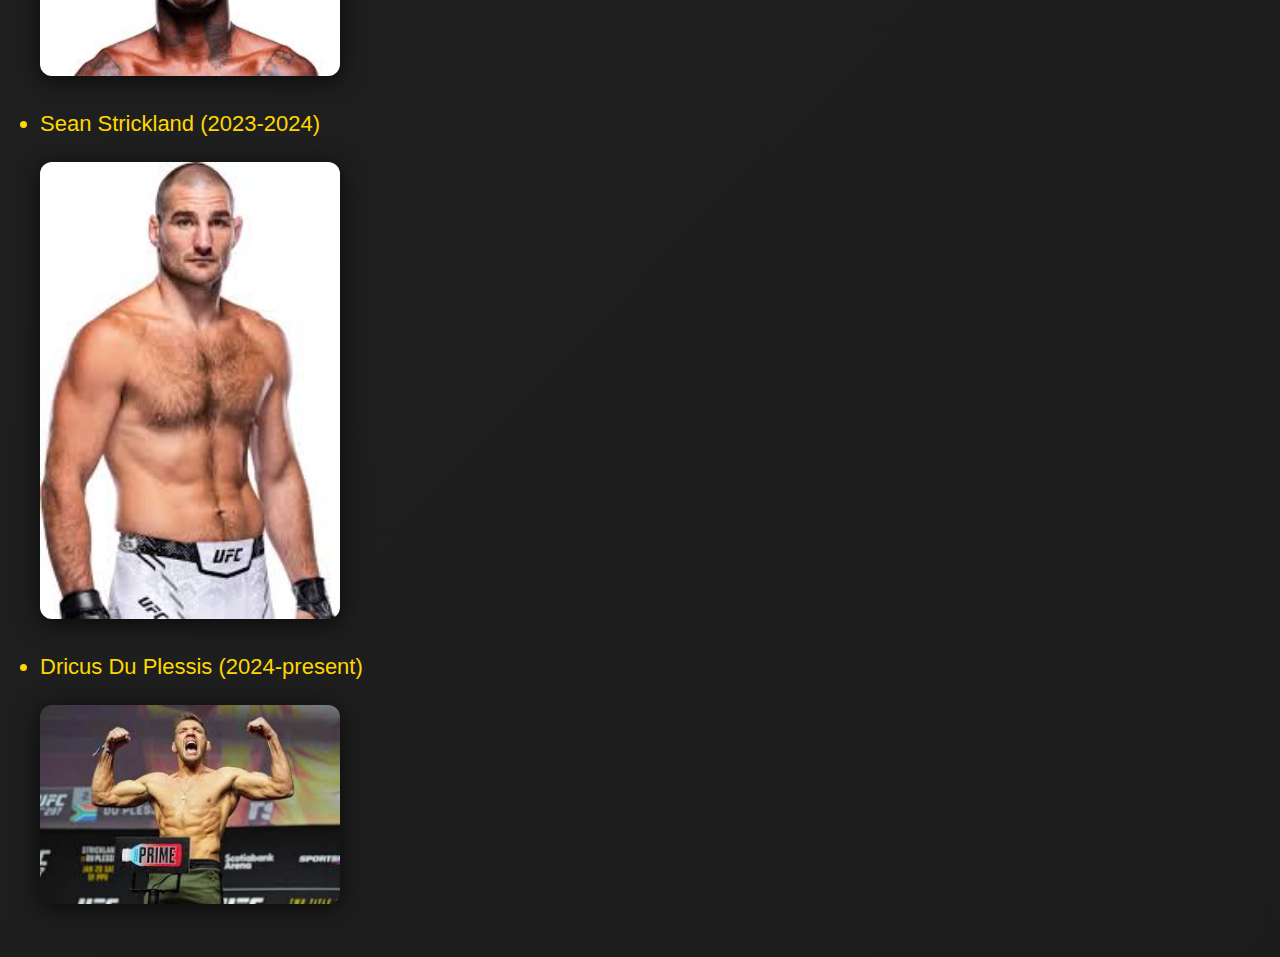
<file: HTML la venganza/middleweight-division.html>
<!DOCTYPE html>
<html lang="en">
<head>
    <meta charset="UTF-8">
    <meta name="author" content="rams">
    <meta name="description" content="This page contains all the things I am learning. My first web.">
    <title>middlegeight history</title>
    <link rel="icon" href="HTML-logo.png" type="image/x-icon">
    <link rel="stylesheet" href="main.css" type="text/css">
</head>
<body>

    <h7>All the UFC <strong> middlegeight champions</strong>  in order</h7>

<ul>
    <li> <a href="https://es.wikipedia.org/wiki/  Dave Menne">  Dave Menne</a> (2001) </li>
    <img src="img\dave menne.jpeg" alt="" width="300" height="220">
    <li> <a href="https://es.wikipedia.org/wiki/   Murilo Bustamante">   Murilo Bustamante</a> (2002)</li> 
    <img src="img\murilo bustamante.jpg" alt="" width="300" height="220">
    <li> <a href="https://es.wikipedia.org/wiki/   Evan Tanner">   Evan Tanner</a>  (2005)</li>
    <img src="img\tanner.jpeg" alt="tanner" width="300" height="220">
    <li> <a href="https://es.wikipedia.org/wiki/   Rich Franklin">   Rich Franklin</a>  (2005-2006)</li>
    <img src="img\franklin.jpeg" alt="frank" width="300" height="220">
    <li> <a href="https://es.wikipedia.org/wiki/   Anderson Silva">   Anderson Silva</a>  (2006-2013)</li>
    <img src="img\anderson silva.jpeg" alt="" width="300" height="220">
    <li> <a href="https://es.wikipedia.org/wiki/   Chris Weidman">   Chris Weidman</a> (2013-2015) </li>
    <img src="img\weidman.jpeg" alt="" width="300" height="220">
    <li> <a href="https://es.wikipedia.org/wiki/   Luke Rockhold">   Luke Rockhold</a>  (2015-2016)</li>
    <img src="img\luke rock.jpeg" alt="" width="300" height="220">
    <li> <a href="https://es.wikipedia.org/wiki/    Michael Bisping">    Michael Bisping</a> (2016-2017)</li>
    <img src="img\bisping.jpeg" alt="" width="300" height="220">
    <li> <a href="https://es.wikipedia.org/wiki/Georges_St-Pierre">Georges St-Pierre</a> (2017)</li>
    <img src="img\gsp.jpg" alt="" width="300" height="220">
    <li> <a href="https://es.wikipedia.org/wiki/ Robert Whittaker">  Robert Whittaker </a> (2017-2019)</li>
    <img src="img\whittaker.jpeg" alt="" width="300" height="220">
    <li> <a href="https://es.wikipedia.org/wiki/  Israel Adesanya">   Israel Adesanya </a> (2019-2021)</li>
    <img src="img\adensaya.jpeg" alt="" width="300" height="220">
    <li> <a href="https://es.wikipedia.org/wiki/  Alex Pereira">   Alex Pereira </a>  (2022-2023)</li>
    <img src="img\alex pereira.jpg" alt="" width="300" height="220">
    <li> <a href="https://es.wikipedia.org/wiki/  Israel Adesanya">   Israel Adesanya </a> (2023)</li>
    <img src="img\adensaya.jpeg" alt="" width="300" height="220">
    <li> <a href="https://es.wikipedia.org/wiki/  Sean Strickland">   Sean Strickland </a>  (2023-2024)</li>
    <img src="img\Strickland.jpeg" alt="" width="300" height="220">
    <li> <a href="https://es.wikipedia.org/wiki/   Dricus Du Plessis">   Dricus Du Plessis </a> (2024-present)</li>
    <img src="img\du plessises.jpeg" alt="" width="300" height="220">

</ul>
</file>
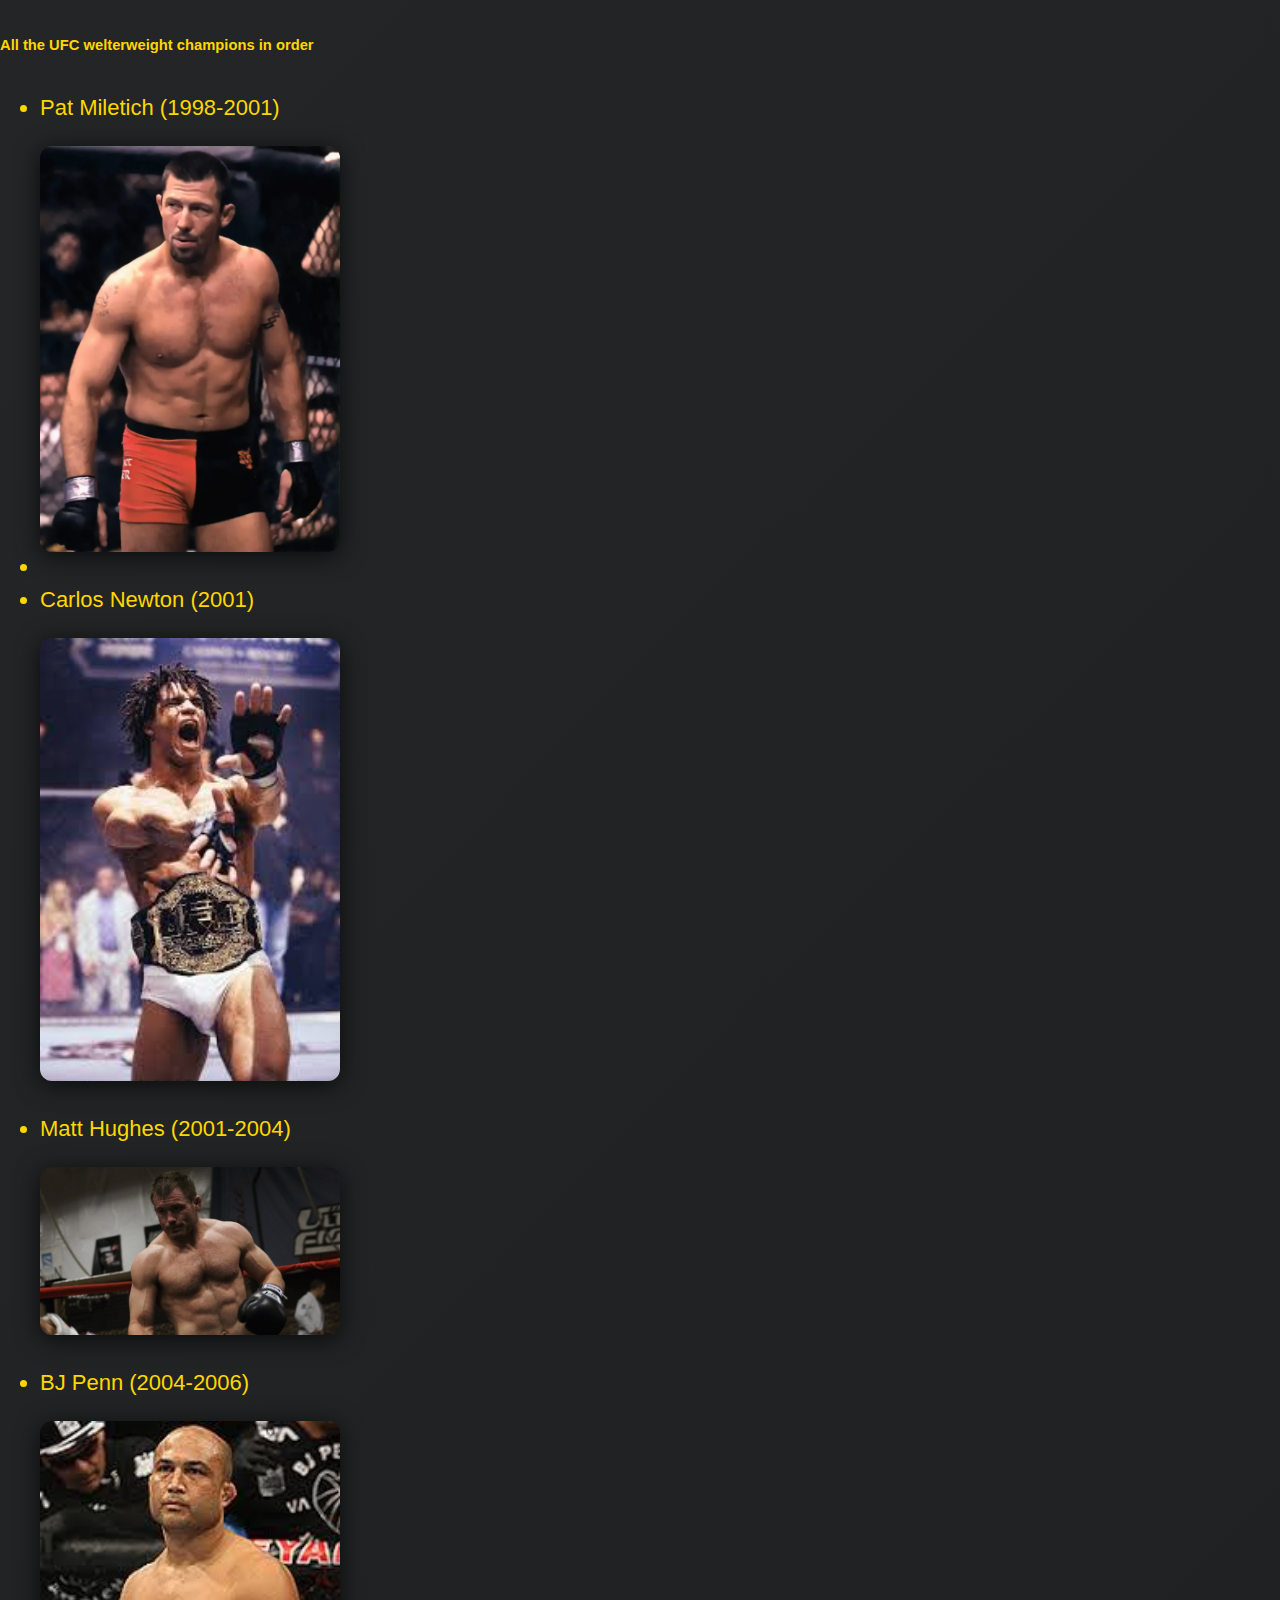
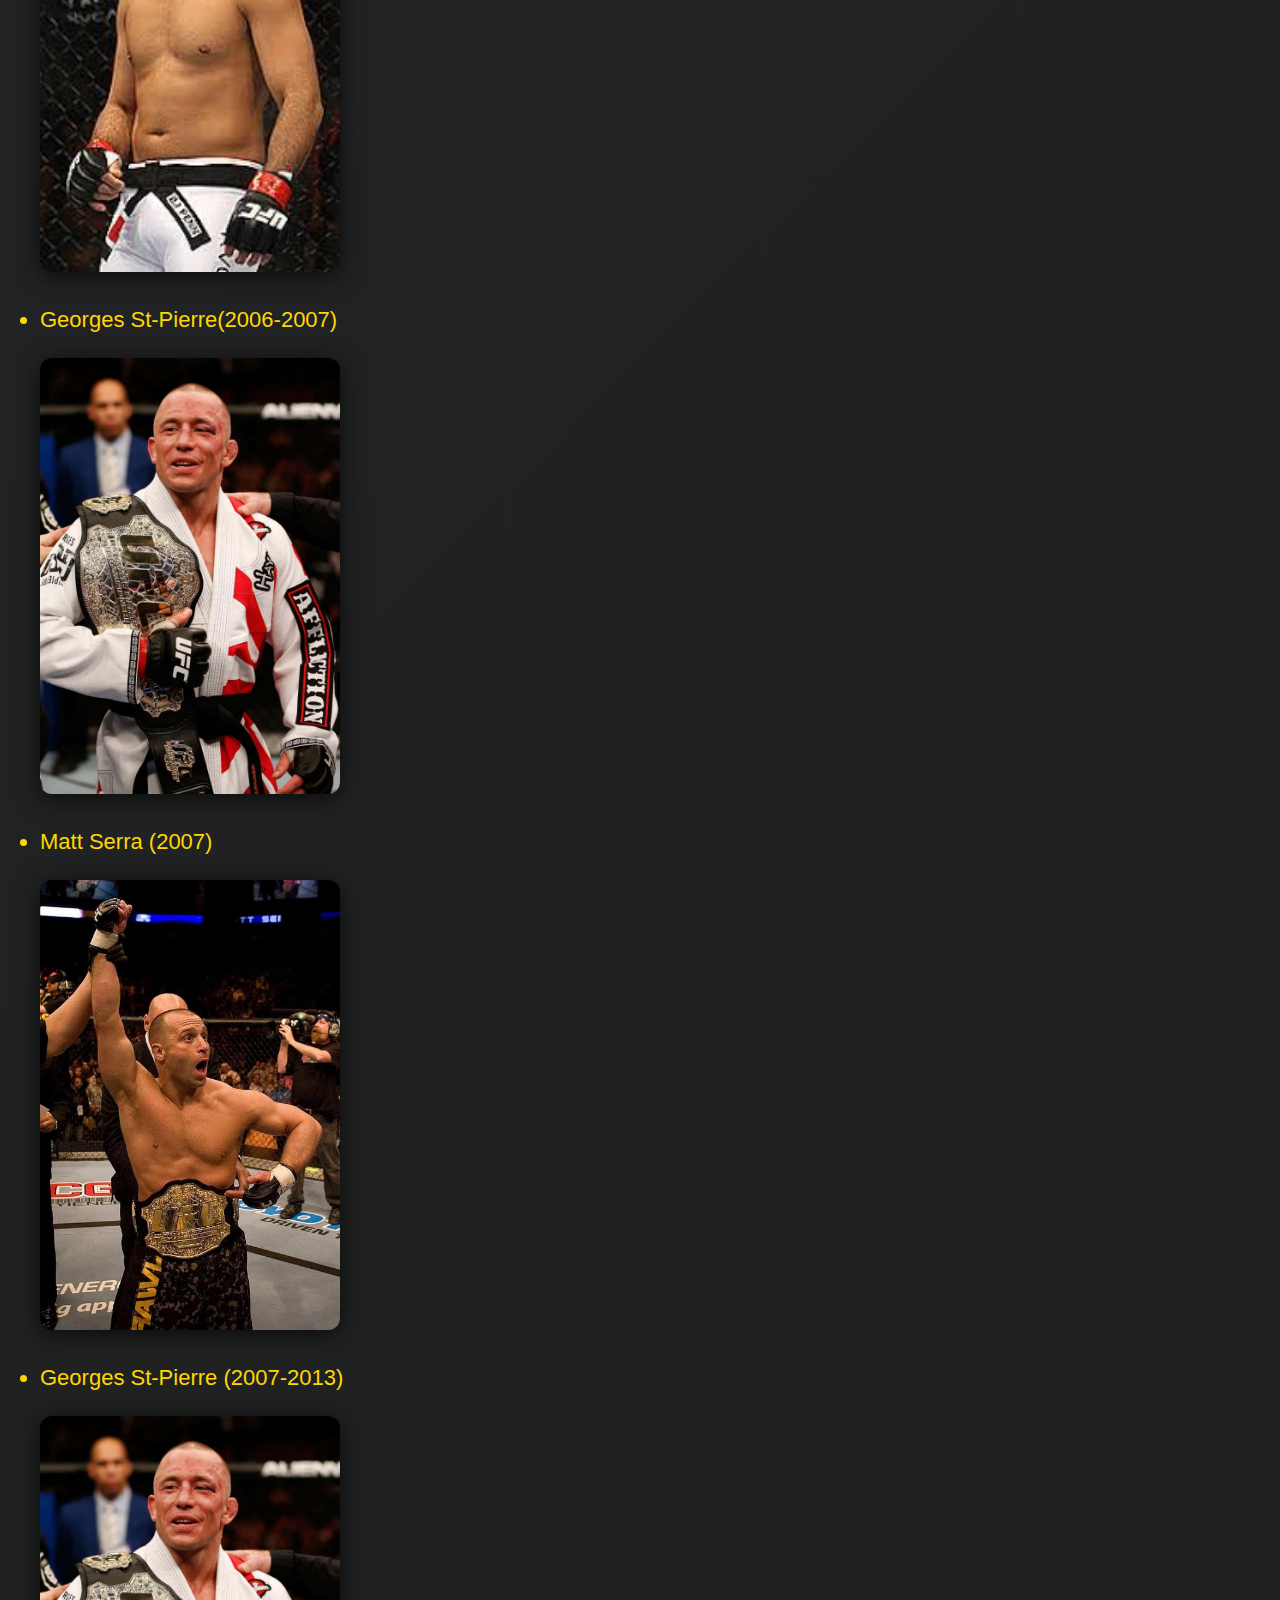
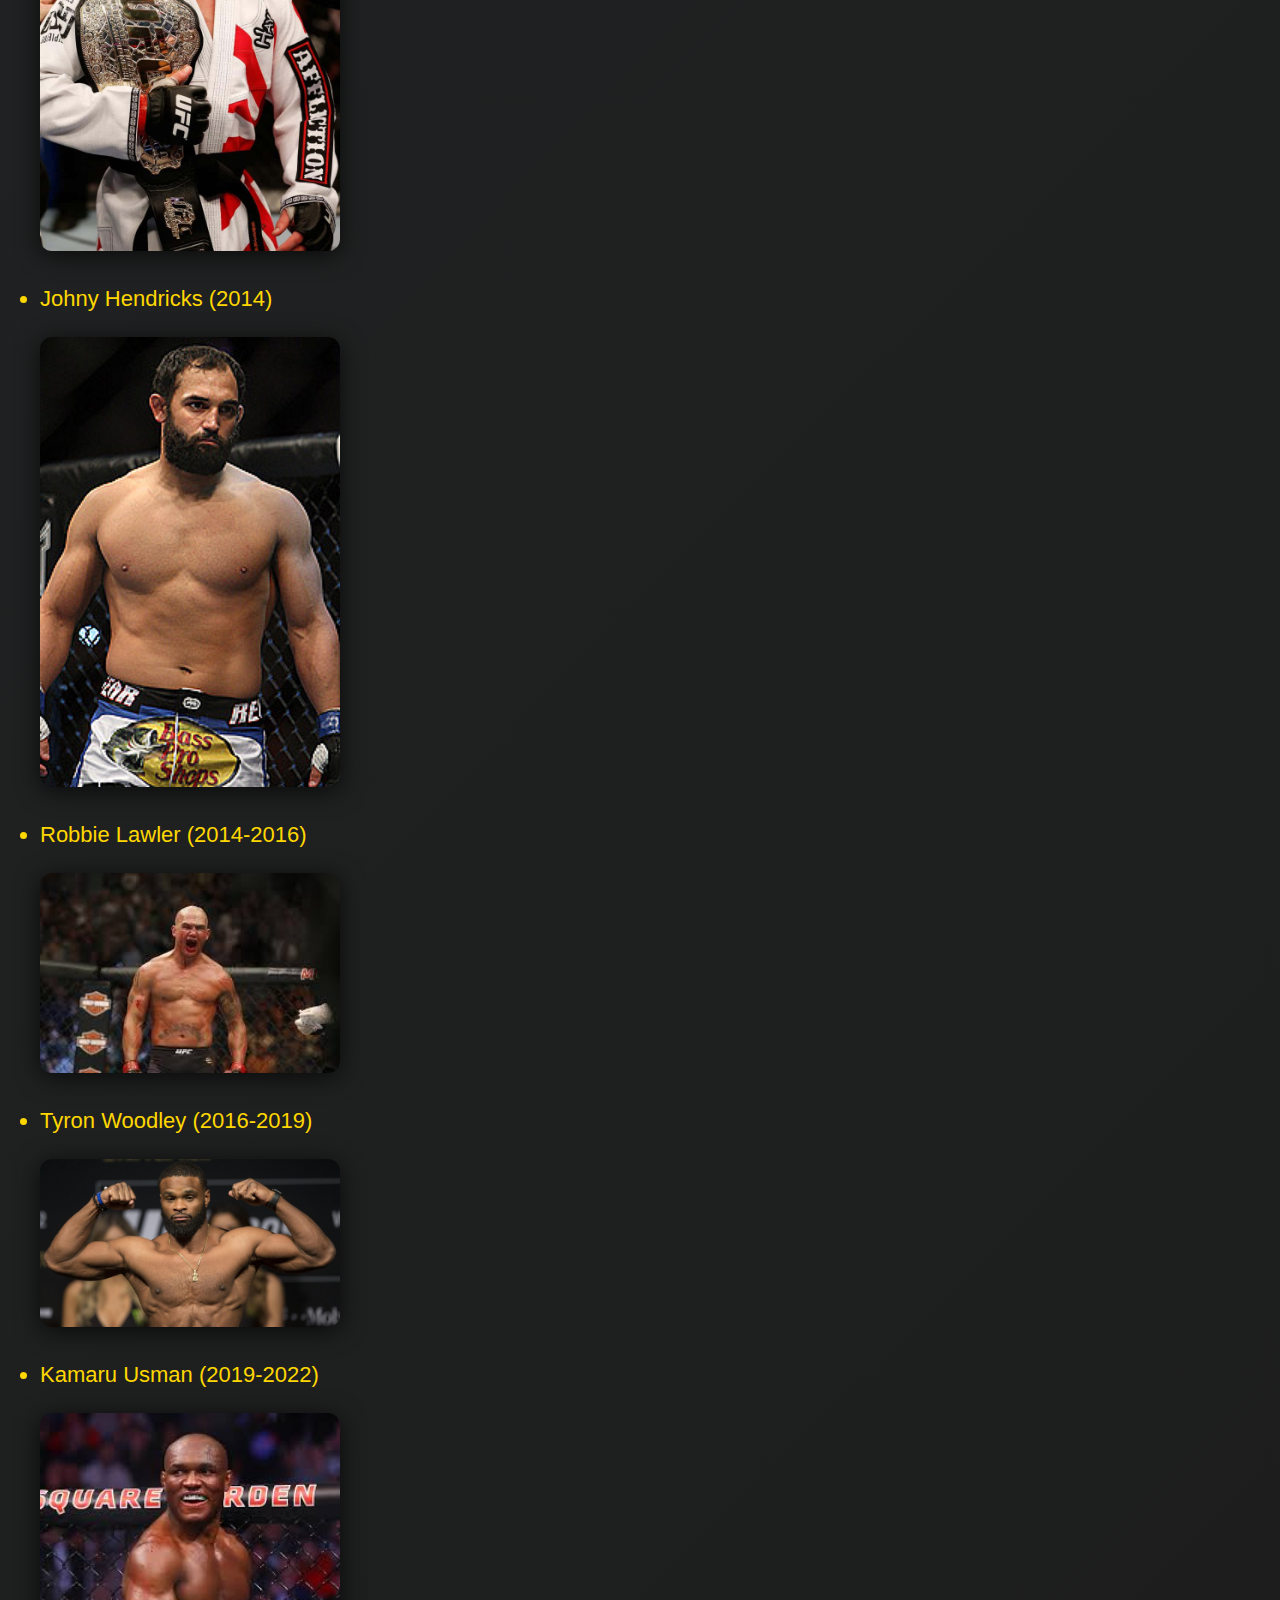
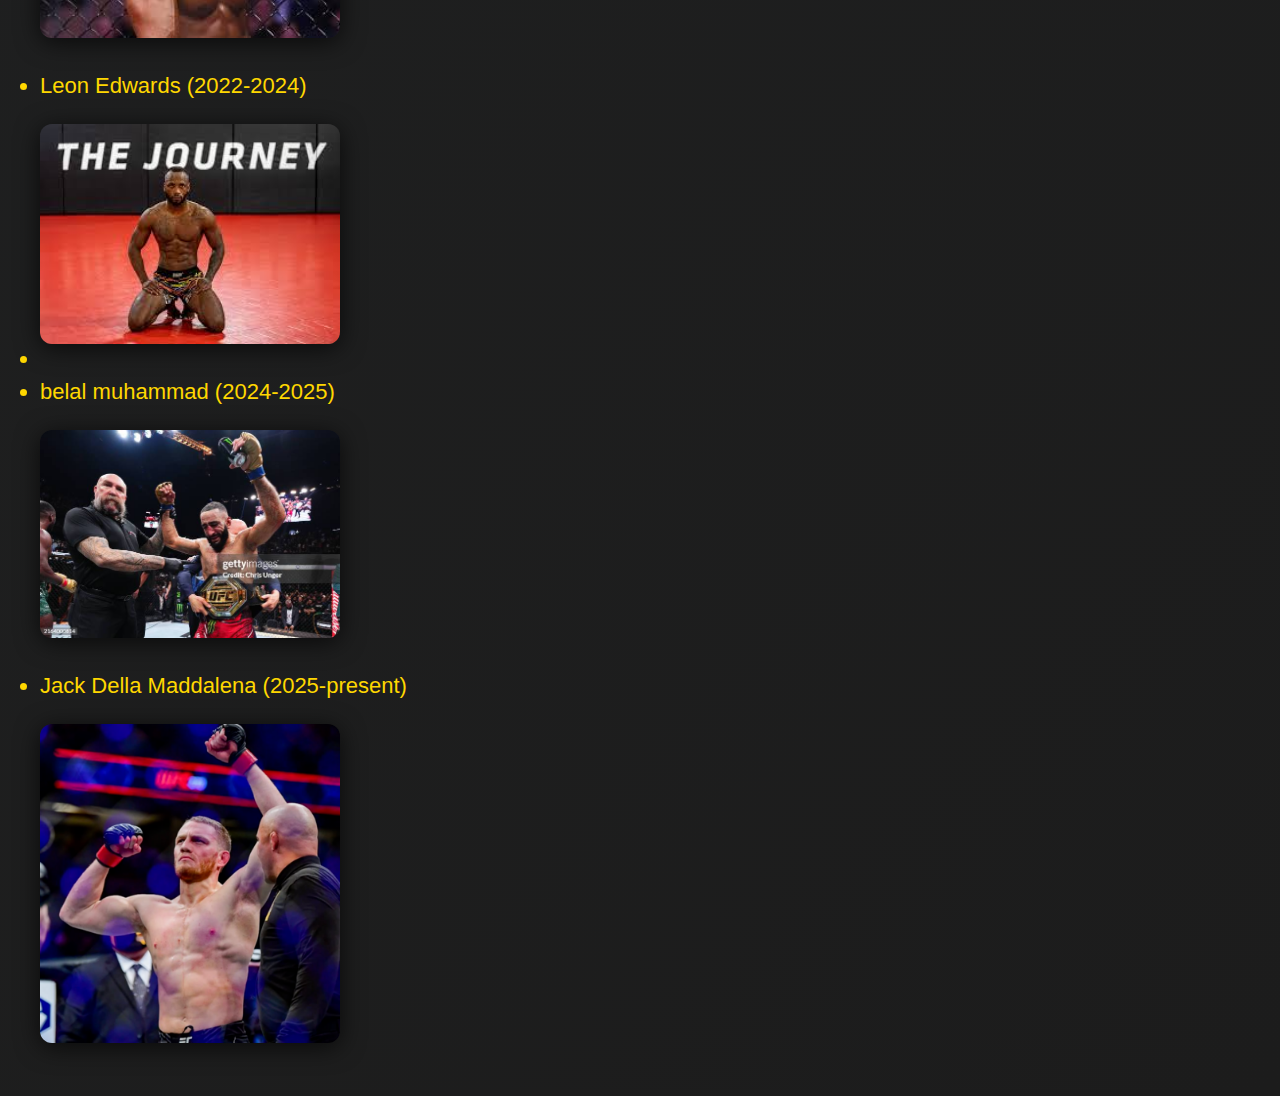
<file: HTML la venganza/welterweight-division.html>
<!DOCTYPE html>
<html lang="en">
<head>
    <meta charset="UTF-8">
    <meta name="author" content="rams">
    <meta name="description" content="This page contains all the things I am learning. My first web.">
    <title>welterweight history</title>
    <link rel="icon" href="HTML-logo.png" type="image/x-icon">
    <link rel="stylesheet" href="main.css" type="text/css">
</head>
<body>

    <h6>All the UFC <strong>welterweight champions</strong>  in order</h6>

<ul>
    <li> <a href="https://es.wikipedia.org/wiki/Pat Miletich"> Pat Miletich </a>  (1998-2001)<li>
        <img src="img\pat-miletich.webp" alt="pat" width="300" height="220">
    <li> <a href="https://es.wikipedia.org/wiki/Carlos Newton"> Carlos Newton </a>  (2001)</li>
    <img src="img\newton.jpeg" alt="newton" width="300" height="220">
    <li> <a href="https://es.wikipedia.org/wiki/Matt Hughes"> Matt Hughes </a>  (2001-2004) </li>
    <img src="img\matt huges.jpg" alt="hughes" width="300" height="220">
    <li> <a href="https://es.wikipedia.org/wiki/BJ Penn"> BJ Penn </a> (2004-2006)</li>
    <img src="img\bj penn.jpeg" alt="bj" width="300" height="220">
    <li> <a href="https://es.wikipedia.org/wiki/Georges_St-Pierre">Georges St-Pierre</a>(2006-2007)</li>
    <img src="img\gsp.jpg" alt="gsp" width="300" height="220">
    <li> <a href="https://es.wikipedia.org/wiki/Matt Serra">Matt Serra</a>  (2007)</li>
    <img src="img\matt serra.jpg" alt="serra" width="300" height="220">
    <li> <a href="https://es.wikipedia.org/wiki/Georges_St-Pierre">Georges St-Pierre</a> (2007-2013)</li>
    <img src="img\gsp.jpg" alt="gsp" width="300" height="220">
    <li> <a href="https://es.wikipedia.org/wiki/ Johny Hendricks"> Johny Hendricks</a> (2014)</li>
    <img src="img\hendricks.jpeg" alt="johnny" width="300" height="220">
    <li> <a href="https://es.wikipedia.org/wiki/ Robbie Lawler"> Robbie Lawler</a>  (2014-2016)</li>
    <img src="img\lawler.jpeg" alt="Lawler" width="300" height="220">
    <li> <a href="https://es.wikipedia.org/wiki/ Tyron Woodley"> Tyron Woodley</a> (2016-2019) </li>  
    <img src="img\woodley.jpeg" alt="Tyron" width="300" height="220">
    <li> <a href="https://es.wikipedia.org/wiki/ Kamaru Usman"> Kamaru Usman</a>  (2019-2022)</li>
    <img src="img\usman.jpeg" alt="Usman" width="300" height="220">
    <li> <a href="https://es.wikipedia.org/wiki/ Leon Edwards"> Leon Edwards</a>  (2022-2024)<li>
        <img src="img\leon edwards.jpeg" alt="leon" width="300" height="220">
    <li> <a href="https://es.wikipedia.org/wiki/ belal muhammad"> belal muhammad</a>  (2024-2025)</li>
    <img src="img\belal muhamad.jpg" alt="belal" width="300" height="220">
  <li> <a href="https://es.wikipedia.org/wiki/ Jack Della Maddalena"> Jack Della Maddalena</a>  (2025-present)</li> 
<img src="img\Jack Della Maddalena.png" alt="Jack" width="300" height="220">
</ul>
</file>
<file: HTML la venganza/main.css>
body {
    background: linear-gradient(135deg, #232526 0%, #1C1C1C 100%);
    color: #FFD700;
    font-size: 22px;
    font-family: Arial, Helvetica, sans-serif;
    line-height: 1.5;
    margin: 0;
    padding: 0;
    min-height: 100vh;
}


figcaption {
    font-family: 'Times New Roman', Times, serif;
    color: #FFD700;
    font-size: 1.1em;
    text-align: center;
    margin-top: 0.5em;
    opacity: 0.85;
}


a {
    color: #FFD700;
    text-decoration: none;
    transition: color 0.2s;
}

a:hover {
    color: #8B0000;
    text-shadow: 0 0 5px #FFD700, 0 0 10px #0a0101;
}

h1, h2, h3 {
    color: #FFD700;
    text-shadow: 2px 2px 8px #8B0000;
    margin-top: 1.2em;
    margin-bottom: 0.5em;
}

img {
    border-radius: 12px;
    box-shadow: 0 4px 24px rgba(0,0,0,0.7);
    max-width: 100%;
    height: auto;
    margin: 1em 0;
    transition: transform 0.2s, box-shadow 0.2s;
}

img:hover {
    transform: scale(1.04) rotate(-1deg);
    box-shadow: 0 8px 32px #FFD70099;
}

main, section, article {
    background: rgba(28,28,28,0.92);
    border-radius: 16px;
    padding: 2em;
    margin: 2em auto;
    max-width: 900px;
    box-shadow: 0 2px 16px #000a;
}

::-webkit-scrollbar {
    width: 10px;
    background: #232526;
}
::-webkit-scrollbar-thumb {
    background: #FFD700;
    border-radius: 5px;
}
</file>
